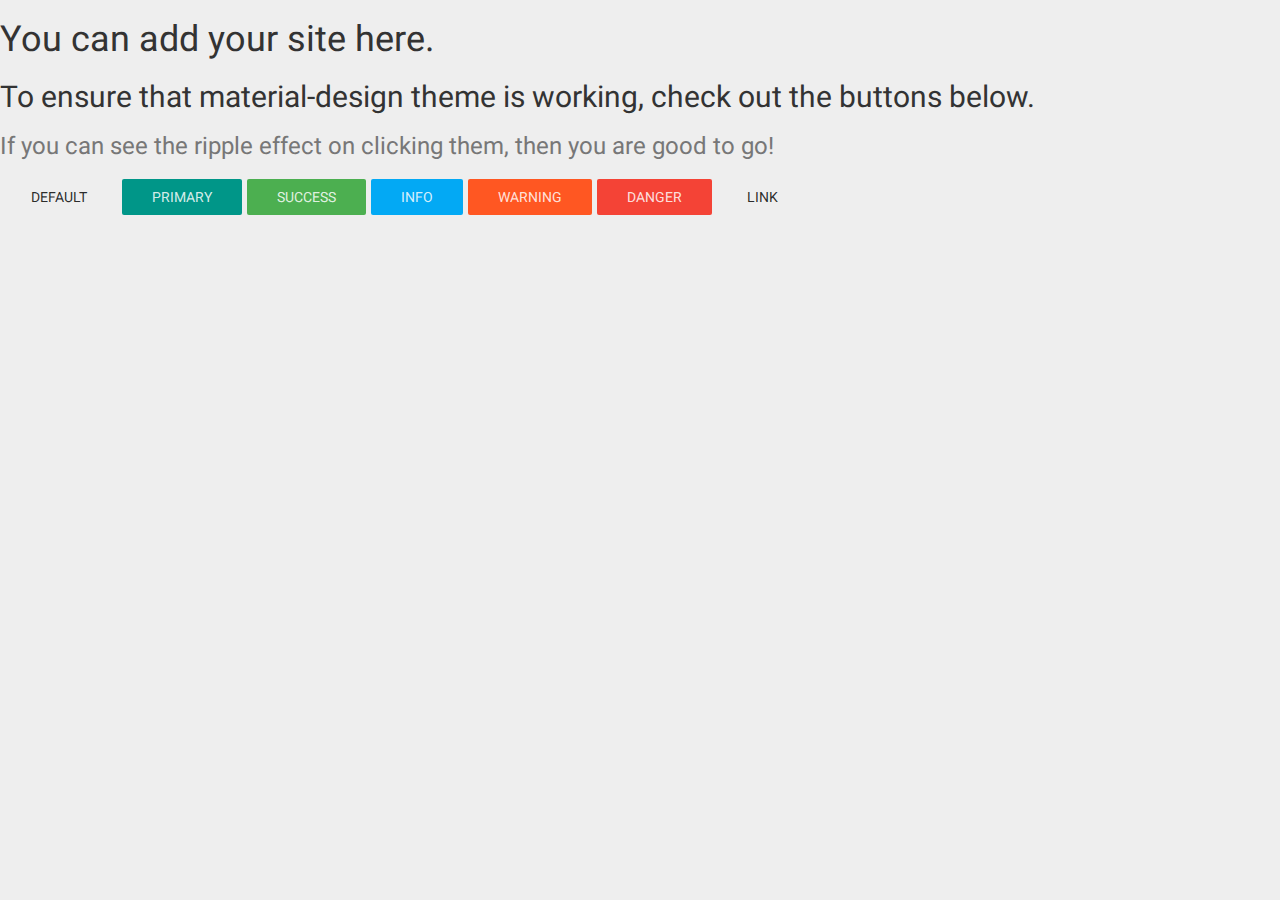
<file: estaticos/estaticos/dist/test.html>
<html>

    <head>

        <link href="//maxcdn.bootstrapcdn.com/bootstrap/3.3.2/css/bootstrap.min.css" rel="stylesheet">
        <!-- Include roboto.css to use the Roboto web font, material.css to include the theme and ripples.css to style the ripple effect -->
        <link href="css/roboto.min.css" rel="stylesheet">
        <link href="css/material.min.css" rel="stylesheet">
        <link href="css/ripples.min.css" rel="stylesheet">

    </head>

    <body>

        <!-- Your site -->

        <h1>You can add your site here.</h1>

        <h2>To ensure that material-design theme is working, check out the buttons below.</h2>

        <h3 class="text-muted">If you can see the ripple effect on clicking them, then you are good to go!</h3>


        <p class="bs-component">
            <a href="javascript:void(0)" class="btn btn-default">Default</a>
            <a href="javascript:void(0)" class="btn btn-primary">Primary</a>
            <a href="javascript:void(0)" class="btn btn-success">Success</a>
            <a href="javascript:void(0)" class="btn btn-info">Info</a>
            <a href="javascript:void(0)" class="btn btn-warning">Warning</a>
            <a href="javascript:void(0)" class="btn btn-danger">Danger</a>
            <a href="javascript:void(0)" class="btn btn-link">Link</a>
        </p>

        <!-- Your site ends -->

        <script src="//code.jquery.com/jquery-1.10.2.min.js"></script>
        <script src="//maxcdn.bootstrapcdn.com/bootstrap/3.3.2/js/bootstrap.min.js"></script>

        <script src="js/ripples.min.js"></script>
        <script src="js/material.min.js"></script>
        <script>
            $(document).ready(function() {
                // This command is used to initialize some elements and make them work properly
                $.material.init();
            });
        </script>

    </body>

</html>
</file>
<file: estaticos/estaticos/dist/css/roboto.min.css>
@font-face{font-family:RobotoDraft;src:local('RobotoDraft'),local('RobotoDraft-Regular'),local('Roboto-Regular'),url(../fonts/RobotoDraftRegular.woff2) format('woff2'),url(../fonts/RobotoDraftRegular.woff) format('woff')}@font-face{font-family:RobotoDraft;font-weight:500;src:local('RobotoDraft Medium'),local('RobotoDraft-Medium'),local('Roboto-Medium'),url(../fonts/RobotoDraftMedium.woff2) format('woff2'),url(../fonts/RobotoDraftMedium.woff) format('woff')}@font-face{font-family:RobotoDraft;font-weight:700;src:local('RobotoDraft Bold'),local('RobotoDraft-Bold'),local('Roboto-Bold'),url(../fonts/RobotoDraftBold.woff2) format('woff2'),url(../fonts/RobotoDraftBold.woff) format('woff')}@font-face{font-family:RobotoDraft;font-style:italic;src:local('RobotoDraft Italic'),local('RobotoDraft-Italic'),local('Roboto-Italic'),url(../fonts/RobotoDraftItalic.woff2) format('woff2'),url(../fonts/RobotoDraftItalic.woff) format('woff')}
/*# sourceMappingURL=roboto.min.css.map */
</file>
<file: estaticos/estaticos/dist/css/material.min.css>
@font-face{font-family:Material-Design-Icons;src:url(../fonts/Material-Design-Icons.eot?3ocs8m);src:url(../fonts/Material-Design-Icons.eot?#iefix3ocs8m) format('embedded-opentype'),url(../fonts/Material-Design-Icons.woff?3ocs8m) format('woff'),url(../fonts/Material-Design-Icons.ttf?3ocs8m) format('truetype'),url(../fonts/Material-Design-Icons.svg?3ocs8m#Material-Design-Icons) format('svg')}[class^=mdi-],[class*=mdi-]{speak:none;display:inline-block;font:normal normal normal 24px/1 'Material-Design-Icons';text-rendering:auto;-webkit-font-smoothing:antialiased;-moz-osx-font-smoothing:grayscale;-webkit-transform:translate(0,0);-ms-transform:translate(0,0);transform:translate(0,0)}[class^=mdi-]:before,[class*=mdi-]:before{display:inline-block;speak:none;text-decoration:inherit}[class^=mdi-].pull-left,[class*=mdi-].pull-left{margin-right:.3em}[class^=mdi-].pull-right,[class*=mdi-].pull-right{margin-left:.3em}[class^=mdi-].mdi-lg:before,[class*=mdi-].mdi-lg:before,[class^=mdi-].mdi-lg:after,[class*=mdi-].mdi-lg:after{font-size:1.33333333em;line-height:.75em;vertical-align:-15%}[class^=mdi-].mdi-2x:before,[class*=mdi-].mdi-2x:before,[class^=mdi-].mdi-2x:after,[class*=mdi-].mdi-2x:after{font-size:2em}[class^=mdi-].mdi-3x:before,[class*=mdi-].mdi-3x:before,[class^=mdi-].mdi-3x:after,[class*=mdi-].mdi-3x:after{font-size:3em}[class^=mdi-].mdi-4x:before,[class*=mdi-].mdi-4x:before,[class^=mdi-].mdi-4x:after,[class*=mdi-].mdi-4x:after{font-size:4em}[class^=mdi-].mdi-5x:before,[class*=mdi-].mdi-5x:before,[class^=mdi-].mdi-5x:after,[class*=mdi-].mdi-5x:after{font-size:5em}[class^=mdi-device-signal-cellular-]:after,[class^=mdi-device-battery-]:after,[class^=mdi-device-battery-charging-]:after,[class^=mdi-device-signal-cellular-connected-no-internet-]:after,[class^=mdi-device-signal-wifi-]:after,[class^=mdi-device-signal-wifi-statusbar-not-connected]:after,.mdi-device-network-wifi:after{opacity:.3;position:absolute;left:0;top:0;z-index:1;display:inline-block;speak:none;text-decoration:inherit}[class^=mdi-device-signal-cellular-]:after{content:"\e758"}[class^=mdi-device-battery-]:after{content:"\e735"}[class^=mdi-device-battery-charging-]:after{content:"\e733"}[class^=mdi-device-signal-cellular-connected-no-internet-]:after{content:"\e75d"}[class^=mdi-device-signal-wifi-]:after,.mdi-device-network-wifi:after{content:"\e765"}[class^=mdi-device-signal-wifi-statusbasr-not-connected]:after{content:"\e8f7"}.mdi-device-signal-cellular-off:after,.mdi-device-signal-cellular-null:after,.mdi-device-signal-cellular-no-sim:after,.mdi-device-signal-wifi-off:after,.mdi-device-signal-wifi-4-bar:after,.mdi-device-signal-cellular-4-bar:after,.mdi-device-battery-alert:after,.mdi-device-signal-cellular-connected-no-internet-4-bar:after,.mdi-device-battery-std:after,.mdi-device-battery-full .mdi-device-battery-unknown:after{content:""}.mdi-fw{width:1.28571429em;text-align:center}.mdi-ul{padding-left:0;margin-left:2.14285714em;list-style-type:none}.mdi-ul>li{position:relative}.mdi-li{position:absolute;left:-2.14285714em;width:2.14285714em;top:.14285714em;text-align:center}.mdi-li.mdi-lg{left:-1.85714286em}.mdi-border{padding:.2em .25em .15em;border:solid .08em #eee;border-radius:.1em}.mdi-spin{-webkit-animation:mdi-spin 2s infinite linear;animation:mdi-spin 2s infinite linear;-webkit-transform-origin:50% 50%;-ms-transform-origin:50% 50%;transform-origin:50% 50%}.mdi-pulse{-webkit-animation:mdi-spin 1s steps(8) infinite;animation:mdi-spin 1s steps(8) infinite;-webkit-transform-origin:50% 50%;-ms-transform-origin:50% 50%;transform-origin:50% 50%}@-webkit-keyframes mdi-spin{0%{-webkit-transform:rotate(0deg);transform:rotate(0deg)}100%{-webkit-transform:rotate(359deg);transform:rotate(359deg)}}@keyframes mdi-spin{0%{-webkit-transform:rotate(0deg);transform:rotate(0deg)}100%{-webkit-transform:rotate(359deg);transform:rotate(359deg)}}.mdi-rotate-90{filter:progid:DXImageTransform.Microsoft.BasicImage(rotation=1);-webkit-transform:rotate(90deg);-ms-transform:rotate(90deg);transform:rotate(90deg)}.mdi-rotate-180{filter:progid:DXImageTransform.Microsoft.BasicImage(rotation=2);-webkit-transform:rotate(180deg);-ms-transform:rotate(180deg);transform:rotate(180deg)}.mdi-rotate-270{filter:progid:DXImageTransform.Microsoft.BasicImage(rotation=3);-webkit-transform:rotate(270deg);-ms-transform:rotate(270deg);transform:rotate(270deg)}.mdi-flip-horizontal{filter:progid:DXImageTransform.Microsoft.BasicImage(rotation=0,mirror=1);-webkit-transform:scale(-1,1);-ms-transform:scale(-1,1);transform:scale(-1,1)}.mdi-flip-vertical{filter:progid:DXImageTransform.Microsoft.BasicImage(rotation=2,mirror=1);-webkit-transform:scale(1,-1);-ms-transform:scale(1,-1);transform:scale(1,-1)}:root .mdi-rotate-90,:root .mdi-rotate-180,:root .mdi-rotate-270,:root .mdi-flip-horizontal,:root .mdi-flip-vertical{-webkit-filter:none;filter:none}.mdi-stack{position:relative;display:inline-block;width:2em;height:2em;line-height:2em;vertical-align:middle}.mdi-stack-1x,.mdi-stack-2x{position:absolute;left:0;width:100%;text-align:center}.mdi-stack-1x{line-height:inherit}.mdi-stack-2x{font-size:2em}.mdi-inverse{color:#fff}.mdi-action-3d-rotation:before{content:"\e600"}.mdi-action-accessibility:before{content:"\e601"}.mdi-action-account-balance-wallet:before{content:"\e602"}.mdi-action-account-balance:before{content:"\e603"}.mdi-action-account-box:before{content:"\e604"}.mdi-action-account-child:before{content:"\e605"}.mdi-action-account-circle:before{content:"\e606"}.mdi-action-add-shopping-cart:before{content:"\e607"}.mdi-action-alarm-add:before{content:"\e608"}.mdi-action-alarm-off:before{content:"\e609"}.mdi-action-alarm-on:before{content:"\e60a"}.mdi-action-alarm:before{content:"\e60b"}.mdi-action-android:before{content:"\e60c"}.mdi-action-announcement:before{content:"\e60d"}.mdi-action-aspect-ratio:before{content:"\e60e"}.mdi-action-assessment:before{content:"\e60f"}.mdi-action-assignment-ind:before{content:"\e610"}.mdi-action-assignment-late:before{content:"\e611"}.mdi-action-assignment-return:before{content:"\e612"}.mdi-action-assignment-returned:before{content:"\e613"}.mdi-action-assignment-turned-in:before{content:"\e614"}.mdi-action-assignment:before{content:"\e615"}.mdi-action-autorenew:before{content:"\e616"}.mdi-action-backup:before{content:"\e617"}.mdi-action-book:before{content:"\e618"}.mdi-action-bookmark-outline:before{content:"\e619"}.mdi-action-bookmark:before{content:"\e61a"}.mdi-action-bug-report:before{content:"\e61b"}.mdi-action-cached:before{content:"\e61c"}.mdi-action-check-circle:before{content:"\e61d"}.mdi-action-class:before{content:"\e61e"}.mdi-action-credit-card:before{content:"\e61f"}.mdi-action-dashboard:before{content:"\e620"}.mdi-action-delete:before{content:"\e621"}.mdi-action-description:before{content:"\e622"}.mdi-action-dns:before{content:"\e623"}.mdi-action-done-all:before{content:"\e624"}.mdi-action-done:before{content:"\e625"}.mdi-action-event:before{content:"\e626"}.mdi-action-exit-to-app:before{content:"\e627"}.mdi-action-explore:before{content:"\e628"}.mdi-action-extension:before{content:"\e629"}.mdi-action-face-unlock:before{content:"\e62a"}.mdi-action-favorite-outline:before{content:"\e62b"}.mdi-action-favorite:before{content:"\e62c"}.mdi-action-find-in-page:before{content:"\e62d"}.mdi-action-find-replace:before{content:"\e62e"}.mdi-action-flip-to-back:before{content:"\e62f"}.mdi-action-flip-to-front:before{content:"\e630"}.mdi-action-get-app:before{content:"\e631"}.mdi-action-grade:before{content:"\e632"}.mdi-action-group-work:before{content:"\e633"}.mdi-action-help:before{content:"\e634"}.mdi-action-highlight-remove:before{content:"\e635"}.mdi-action-history:before{content:"\e636"}.mdi-action-home:before{content:"\e637"}.mdi-action-https:before{content:"\e638"}.mdi-action-info-outline:before{content:"\e639"}.mdi-action-info:before{content:"\e63a"}.mdi-action-input:before{content:"\e63b"}.mdi-action-invert-colors:before{content:"\e63c"}.mdi-action-label-outline:before{content:"\e63d"}.mdi-action-label:before{content:"\e63e"}.mdi-action-language:before{content:"\e63f"}.mdi-action-launch:before{content:"\e640"}.mdi-action-list:before{content:"\e641"}.mdi-action-lock-open:before{content:"\e642"}.mdi-action-lock-outline:before{content:"\e643"}.mdi-action-lock:before{content:"\e644"}.mdi-action-loyalty:before{content:"\e645"}.mdi-action-markunread-mailbox:before{content:"\e646"}.mdi-action-note-add:before{content:"\e647"}.mdi-action-open-in-browser:before{content:"\e648"}.mdi-action-open-in-new:before{content:"\e649"}.mdi-action-open-with:before{content:"\e64a"}.mdi-action-pageview:before{content:"\e64b"}.mdi-action-payment:before{content:"\e64c"}.mdi-action-perm-camera-mic:before{content:"\e64d"}.mdi-action-perm-contact-cal:before{content:"\e64e"}.mdi-action-perm-data-setting:before{content:"\e64f"}.mdi-action-perm-device-info:before{content:"\e650"}.mdi-action-perm-identity:before{content:"\e651"}.mdi-action-perm-media:before{content:"\e652"}.mdi-action-perm-phone-msg:before{content:"\e653"}.mdi-action-perm-scan-wifi:before{content:"\e654"}.mdi-action-picture-in-picture:before{content:"\e655"}.mdi-action-polymer:before{content:"\e656"}.mdi-action-print:before{content:"\e657"}.mdi-action-query-builder:before{content:"\e658"}.mdi-action-question-answer:before{content:"\e659"}.mdi-action-receipt:before{content:"\e65a"}.mdi-action-redeem:before{content:"\e65b"}.mdi-action-reorder:before{content:"\e65c"}.mdi-action-report-problem:before{content:"\e65d"}.mdi-action-restore:before{content:"\e65e"}.mdi-action-room:before{content:"\e65f"}.mdi-action-schedule:before{content:"\e660"}.mdi-action-search:before{content:"\e661"}.mdi-action-settings-applications:before{content:"\e662"}.mdi-action-settings-backup-restore:before{content:"\e663"}.mdi-action-settings-bluetooth:before{content:"\e664"}.mdi-action-settings-cell:before{content:"\e665"}.mdi-action-settings-display:before{content:"\e666"}.mdi-action-settings-ethernet:before{content:"\e667"}.mdi-action-settings-input-antenna:before{content:"\e668"}.mdi-action-settings-input-component:before{content:"\e669"}.mdi-action-settings-input-composite:before{content:"\e66a"}.mdi-action-settings-input-hdmi:before{content:"\e66b"}.mdi-action-settings-input-svideo:before{content:"\e66c"}.mdi-action-settings-overscan:before{content:"\e66d"}.mdi-action-settings-phone:before{content:"\e66e"}.mdi-action-settings-power:before{content:"\e66f"}.mdi-action-settings-remote:before{content:"\e670"}.mdi-action-settings-voice:before{content:"\e671"}.mdi-action-settings:before{content:"\e672"}.mdi-action-shop-two:before{content:"\e673"}.mdi-action-shop:before{content:"\e674"}.mdi-action-shopping-basket:before{content:"\e675"}.mdi-action-shopping-cart:before{content:"\e676"}.mdi-action-speaker-notes:before{content:"\e677"}.mdi-action-spellcheck:before{content:"\e678"}.mdi-action-star-rate:before{content:"\e679"}.mdi-action-stars:before{content:"\e67a"}.mdi-action-store:before{content:"\e67b"}.mdi-action-subject:before{content:"\e67c"}.mdi-action-supervisor-account:before{content:"\e67d"}.mdi-action-swap-horiz:before{content:"\e67e"}.mdi-action-swap-vert-circle:before{content:"\e67f"}.mdi-action-swap-vert:before{content:"\e680"}.mdi-action-system-update-tv:before{content:"\e681"}.mdi-action-tab-unselected:before{content:"\e682"}.mdi-action-tab:before{content:"\e683"}.mdi-action-theaters:before{content:"\e684"}.mdi-action-thumb-down:before{content:"\e685"}.mdi-action-thumb-up:before{content:"\e686"}.mdi-action-thumbs-up-down:before{content:"\e687"}.mdi-action-toc:before{content:"\e688"}.mdi-action-today:before{content:"\e689"}.mdi-action-track-changes:before{content:"\e68a"}.mdi-action-translate:before{content:"\e68b"}.mdi-action-trending-down:before{content:"\e68c"}.mdi-action-trending-neutral:before{content:"\e68d"}.mdi-action-trending-up:before{content:"\e68e"}.mdi-action-turned-in-not:before{content:"\e68f"}.mdi-action-turned-in:before{content:"\e690"}.mdi-action-verified-user:before{content:"\e691"}.mdi-action-view-agenda:before{content:"\e692"}.mdi-action-view-array:before{content:"\e693"}.mdi-action-view-carousel:before{content:"\e694"}.mdi-action-view-column:before{content:"\e695"}.mdi-action-view-day:before{content:"\e696"}.mdi-action-view-headline:before{content:"\e697"}.mdi-action-view-list:before{content:"\e698"}.mdi-action-view-module:before{content:"\e699"}.mdi-action-view-quilt:before{content:"\e69a"}.mdi-action-view-stream:before{content:"\e69b"}.mdi-action-view-week:before{content:"\e69c"}.mdi-action-visibility-off:before{content:"\e69d"}.mdi-action-visibility:before{content:"\e69e"}.mdi-action-wallet-giftcard:before{content:"\e69f"}.mdi-action-wallet-membership:before{content:"\e6a0"}.mdi-action-wallet-travel:before{content:"\e6a1"}.mdi-action-work:before{content:"\e6a2"}.mdi-alert-error:before{content:"\e6a3"}.mdi-alert-warning:before{content:"\e6a4"}.mdi-av-album:before{content:"\e6a5"}.mdi-av-closed-caption:before{content:"\e6a6"}.mdi-av-equalizer:before{content:"\e6a7"}.mdi-av-explicit:before{content:"\e6a8"}.mdi-av-fast-forward:before{content:"\e6a9"}.mdi-av-fast-rewind:before{content:"\e6aa"}.mdi-av-games:before{content:"\e6ab"}.mdi-av-hearing:before{content:"\e6ac"}.mdi-av-high-quality:before{content:"\e6ad"}.mdi-av-loop:before{content:"\e6ae"}.mdi-av-mic-none:before{content:"\e6af"}.mdi-av-mic-off:before{content:"\e6b0"}.mdi-av-mic:before{content:"\e6b1"}.mdi-av-movie:before{content:"\e6b2"}.mdi-av-my-library-add:before{content:"\e6b3"}.mdi-av-my-library-books:before{content:"\e6b4"}.mdi-av-my-library-music:before{content:"\e6b5"}.mdi-av-new-releases:before{content:"\e6b6"}.mdi-av-not-interested:before{content:"\e6b7"}.mdi-av-pause-circle-fill:before{content:"\e6b8"}.mdi-av-pause-circle-outline:before{content:"\e6b9"}.mdi-av-pause:before{content:"\e6ba"}.mdi-av-play-arrow:before{content:"\e6bb"}.mdi-av-play-circle-fill:before{content:"\e6bc"}.mdi-av-play-circle-outline:before{content:"\e6bd"}.mdi-av-play-shopping-bag:before{content:"\e6be"}.mdi-av-playlist-add:before{content:"\e6bf"}.mdi-av-queue-music:before{content:"\e6c0"}.mdi-av-queue:before{content:"\e6c1"}.mdi-av-radio:before{content:"\e6c2"}.mdi-av-recent-actors:before{content:"\e6c3"}.mdi-av-repeat-one:before{content:"\e6c4"}.mdi-av-repeat:before{content:"\e6c5"}.mdi-av-replay:before{content:"\e6c6"}.mdi-av-shuffle:before{content:"\e6c7"}.mdi-av-skip-next:before{content:"\e6c8"}.mdi-av-skip-previous:before{content:"\e6c9"}.mdi-av-snooze:before{content:"\e6ca"}.mdi-av-stop:before{content:"\e6cb"}.mdi-av-subtitles:before{content:"\e6cc"}.mdi-av-surround-sound:before{content:"\e6cd"}.mdi-av-timer:before{content:"\e6ce"}.mdi-av-video-collection:before{content:"\e6cf"}.mdi-av-videocam-off:before{content:"\e6d0"}.mdi-av-videocam:before{content:"\e6d1"}.mdi-av-volume-down:before{content:"\e6d2"}.mdi-av-volume-mute:before{content:"\e6d3"}.mdi-av-volume-off:before{content:"\e6d4"}.mdi-av-volume-up:before{content:"\e6d5"}.mdi-av-web:before{content:"\e6d6"}.mdi-communication-business:before{content:"\e6d7"}.mdi-communication-call-end:before{content:"\e6d8"}.mdi-communication-call-made:before{content:"\e6d9"}.mdi-communication-call-merge:before{content:"\e6da"}.mdi-communication-call-missed:before{content:"\e6db"}.mdi-communication-call-received:before{content:"\e6dc"}.mdi-communication-call-split:before{content:"\e6dd"}.mdi-communication-call:before{content:"\e6de"}.mdi-communication-chat:before{content:"\e6df"}.mdi-communication-clear-all:before{content:"\e6e0"}.mdi-communication-comment:before{content:"\e6e1"}.mdi-communication-contacts:before{content:"\e6e2"}.mdi-communication-dialer-sip:before{content:"\e6e3"}.mdi-communication-dialpad:before{content:"\e6e4"}.mdi-communication-dnd-on:before{content:"\e6e5"}.mdi-communication-email:before{content:"\e6e6"}.mdi-communication-forum:before{content:"\e6e7"}.mdi-communication-import-export:before{content:"\e6e8"}.mdi-communication-invert-colors-off:before{content:"\e6e9"}.mdi-communication-invert-colors-on:before{content:"\e6ea"}.mdi-communication-live-help:before{content:"\e6eb"}.mdi-communication-location-off:before{content:"\e6ec"}.mdi-communication-location-on:before{content:"\e6ed"}.mdi-communication-message:before{content:"\e6ee"}.mdi-communication-messenger:before{content:"\e6ef"}.mdi-communication-no-sim:before{content:"\e6f0"}.mdi-communication-phone:before{content:"\e6f1"}.mdi-communication-portable-wifi-off:before{content:"\e6f2"}.mdi-communication-quick-contacts-dialer:before{content:"\e6f3"}.mdi-communication-quick-contacts-mail:before{content:"\e6f4"}.mdi-communication-ring-volume:before{content:"\e6f5"}.mdi-communication-stay-current-landscape:before{content:"\e6f6"}.mdi-communication-stay-current-portrait:before{content:"\e6f7"}.mdi-communication-stay-primary-landscape:before{content:"\e6f8"}.mdi-communication-stay-primary-portrait:before{content:"\e6f9"}.mdi-communication-swap-calls:before{content:"\e6fa"}.mdi-communication-textsms:before{content:"\e6fb"}.mdi-communication-voicemail:before{content:"\e6fc"}.mdi-communication-vpn-key:before{content:"\e6fd"}.mdi-content-add-box:before{content:"\e6fe"}.mdi-content-add-circle-outline:before{content:"\e6ff"}.mdi-content-add-circle:before{content:"\e700"}.mdi-content-add:before{content:"\e701"}.mdi-content-archive:before{content:"\e702"}.mdi-content-backspace:before{content:"\e703"}.mdi-content-block:before{content:"\e704"}.mdi-content-clear:before{content:"\e705"}.mdi-content-content-copy:before{content:"\e706"}.mdi-content-content-cut:before{content:"\e707"}.mdi-content-content-paste:before{content:"\e708"}.mdi-content-create:before{content:"\e709"}.mdi-content-drafts:before{content:"\e70a"}.mdi-content-filter-list:before{content:"\e70b"}.mdi-content-flag:before{content:"\e70c"}.mdi-content-forward:before{content:"\e70d"}.mdi-content-gesture:before{content:"\e70e"}.mdi-content-inbox:before{content:"\e70f"}.mdi-content-link:before{content:"\e710"}.mdi-content-mail:before{content:"\e711"}.mdi-content-markunread:before{content:"\e712"}.mdi-content-redo:before{content:"\e713"}.mdi-content-remove-circle-outline:before{content:"\e714"}.mdi-content-remove-circle:before{content:"\e715"}.mdi-content-remove:before{content:"\e716"}.mdi-content-reply-all:before{content:"\e717"}.mdi-content-reply:before{content:"\e718"}.mdi-content-report:before{content:"\e719"}.mdi-content-save:before{content:"\e71a"}.mdi-content-select-all:before{content:"\e71b"}.mdi-content-send:before{content:"\e71c"}.mdi-content-sort:before{content:"\e71d"}.mdi-content-text-format:before{content:"\e71e"}.mdi-content-undo:before{content:"\e71f"}.mdi-editor-attach-file:before{content:"\e776"}.mdi-editor-attach-money:before{content:"\e777"}.mdi-editor-border-all:before{content:"\e778"}.mdi-editor-border-bottom:before{content:"\e779"}.mdi-editor-border-clear:before{content:"\e77a"}.mdi-editor-border-color:before{content:"\e77b"}.mdi-editor-border-horizontal:before{content:"\e77c"}.mdi-editor-border-inner:before{content:"\e77d"}.mdi-editor-border-left:before{content:"\e77e"}.mdi-editor-border-outer:before{content:"\e77f"}.mdi-editor-border-right:before{content:"\e780"}.mdi-editor-border-style:before{content:"\e781"}.mdi-editor-border-top:before{content:"\e782"}.mdi-editor-border-vertical:before{content:"\e783"}.mdi-editor-format-align-center:before{content:"\e784"}.mdi-editor-format-align-justify:before{content:"\e785"}.mdi-editor-format-align-left:before{content:"\e786"}.mdi-editor-format-align-right:before{content:"\e787"}.mdi-editor-format-bold:before{content:"\e788"}.mdi-editor-format-clear:before{content:"\e789"}.mdi-editor-format-color-fill:before{content:"\e78a"}.mdi-editor-format-color-reset:before{content:"\e78b"}.mdi-editor-format-color-text:before{content:"\e78c"}.mdi-editor-format-indent-decrease:before{content:"\e78d"}.mdi-editor-format-indent-increase:before{content:"\e78e"}.mdi-editor-format-italic:before{content:"\e78f"}.mdi-editor-format-line-spacing:before{content:"\e790"}.mdi-editor-format-list-bulleted:before{content:"\e791"}.mdi-editor-format-list-numbered:before{content:"\e792"}.mdi-editor-format-paint:before{content:"\e793"}.mdi-editor-format-quote:before{content:"\e794"}.mdi-editor-format-size:before{content:"\e795"}.mdi-editor-format-strikethrough:before{content:"\e796"}.mdi-editor-format-textdirection-l-to-r:before{content:"\e797"}.mdi-editor-format-textdirection-r-to-l:before{content:"\e798"}.mdi-editor-format-underline:before{content:"\e799"}.mdi-editor-functions:before{content:"\e79a"}.mdi-editor-insert-chart:before{content:"\e79b"}.mdi-editor-insert-comment:before{content:"\e79c"}.mdi-editor-insert-drive-file:before{content:"\e79d"}.mdi-editor-insert-emoticon:before{content:"\e79e"}.mdi-editor-insert-invitation:before{content:"\e79f"}.mdi-editor-insert-link:before{content:"\e7a0"}.mdi-editor-insert-photo:before{content:"\e7a1"}.mdi-editor-merge-type:before{content:"\e7a2"}.mdi-editor-mode-comment:before{content:"\e7a3"}.mdi-editor-mode-edit:before{content:"\e7a4"}.mdi-editor-publish:before{content:"\e7a5"}.mdi-editor-vertical-align-bottom:before{content:"\e7a6"}.mdi-editor-vertical-align-center:before{content:"\e7a7"}.mdi-editor-vertical-align-top:before{content:"\e7a8"}.mdi-editor-wrap-text:before{content:"\e7a9"}.mdi-file-attachment:before{content:"\e7aa"}.mdi-file-cloud-circle:before{content:"\e7ab"}.mdi-file-cloud-done:before{content:"\e7ac"}.mdi-file-cloud-download:before{content:"\e7ad"}.mdi-file-cloud-off:before{content:"\e7ae"}.mdi-file-cloud-queue:before{content:"\e7af"}.mdi-file-cloud-upload:before{content:"\e7b0"}.mdi-file-cloud:before{content:"\e7b1"}.mdi-file-file-download:before{content:"\e7b2"}.mdi-file-file-upload:before{content:"\e7b3"}.mdi-file-folder-open:before{content:"\e7b4"}.mdi-file-folder-shared:before{content:"\e7b5"}.mdi-file-folder:before{content:"\e7b6"}.mdi-device-access-alarm:before{content:"\e720"}.mdi-device-access-alarms:before{content:"\e721"}.mdi-device-access-time:before{content:"\e722"}.mdi-device-add-alarm:before{content:"\e723"}.mdi-device-airplanemode-off:before{content:"\e724"}.mdi-device-airplanemode-on:before{content:"\e725"}.mdi-device-battery-20:before{content:"\e726"}.mdi-device-battery-30:before{content:"\e727"}.mdi-device-battery-50:before{content:"\e728"}.mdi-device-battery-60:before{content:"\e729"}.mdi-device-battery-80:before{content:"\e72a"}.mdi-device-battery-90:before{content:"\e72b"}.mdi-device-battery-alert:before{content:"\e72c"}.mdi-device-battery-charging-20:before{content:"\e72d"}.mdi-device-battery-charging-30:before{content:"\e72e"}.mdi-device-battery-charging-50:before{content:"\e72f"}.mdi-device-battery-charging-60:before{content:"\e730"}.mdi-device-battery-charging-80:before{content:"\e731"}.mdi-device-battery-charging-90:before{content:"\e732"}.mdi-device-battery-charging-full:before{content:"\e733"}.mdi-device-battery-full:before{content:"\e734"}.mdi-device-battery-std:before{content:"\e735"}.mdi-device-battery-unknown:before{content:"\e736"}.mdi-device-bluetooth-connected:before{content:"\e737"}.mdi-device-bluetooth-disabled:before{content:"\e738"}.mdi-device-bluetooth-searching:before{content:"\e739"}.mdi-device-bluetooth:before{content:"\e73a"}.mdi-device-brightness-auto:before{content:"\e73b"}.mdi-device-brightness-high:before{content:"\e73c"}.mdi-device-brightness-low:before{content:"\e73d"}.mdi-device-brightness-medium:before{content:"\e73e"}.mdi-device-data-usage:before{content:"\e73f"}.mdi-device-developer-mode:before{content:"\e740"}.mdi-device-devices:before{content:"\e741"}.mdi-device-dvr:before{content:"\e742"}.mdi-device-gps-fixed:before{content:"\e743"}.mdi-device-gps-not-fixed:before{content:"\e744"}.mdi-device-gps-off:before{content:"\e745"}.mdi-device-location-disabled:before{content:"\e746"}.mdi-device-location-searching:before{content:"\e747"}.mdi-device-multitrack-audio:before{content:"\e748"}.mdi-device-network-cell:before{content:"\e749"}.mdi-device-network-wifi:before{content:"\e74a"}.mdi-device-nfc:before{content:"\e74b"}.mdi-device-now-wallpaper:before{content:"\e74c"}.mdi-device-now-widgets:before{content:"\e74d"}.mdi-device-screen-lock-landscape:before{content:"\e74e"}.mdi-device-screen-lock-portrait:before{content:"\e74f"}.mdi-device-screen-lock-rotation:before{content:"\e750"}.mdi-device-screen-rotation:before{content:"\e751"}.mdi-device-sd-storage:before{content:"\e752"}.mdi-device-settings-system-daydream:before{content:"\e753"}.mdi-device-signal-cellular-0-bar:before{content:"\e754"}.mdi-device-signal-cellular-1-bar:before{content:"\e755"}.mdi-device-signal-cellular-2-bar:before{content:"\e756"}.mdi-device-signal-cellular-3-bar:before{content:"\e757"}.mdi-device-signal-cellular-4-bar:before{content:"\e758"}.mdi-signal-wifi-statusbar-connected-no-internet-after:before{content:"\e8f6"}.mdi-device-signal-cellular-connected-no-internet-0-bar:before{content:"\e759"}.mdi-device-signal-cellular-connected-no-internet-1-bar:before{content:"\e75a"}.mdi-device-signal-cellular-connected-no-internet-2-bar:before{content:"\e75b"}.mdi-device-signal-cellular-connected-no-internet-3-bar:before{content:"\e75c"}.mdi-device-signal-cellular-connected-no-internet-4-bar:before{content:"\e75d"}.mdi-device-signal-cellular-no-sim:before{content:"\e75e"}.mdi-device-signal-cellular-null:before{content:"\e75f"}.mdi-device-signal-cellular-off:before{content:"\e760"}.mdi-device-signal-wifi-0-bar:before{content:"\e761"}.mdi-device-signal-wifi-1-bar:before{content:"\e762"}.mdi-device-signal-wifi-2-bar:before{content:"\e763"}.mdi-device-signal-wifi-3-bar:before{content:"\e764"}.mdi-device-signal-wifi-4-bar:before{content:"\e765"}.mdi-device-signal-wifi-off:before{content:"\e766"}.mdi-device-signal-wifi-statusbar-1-bar:before{content:"\e767"}.mdi-device-signal-wifi-statusbar-2-bar:before{content:"\e768"}.mdi-device-signal-wifi-statusbar-3-bar:before{content:"\e769"}.mdi-device-signal-wifi-statusbar-4-bar:before{content:"\e76a"}.mdi-device-signal-wifi-statusbar-connected-no-internet-:before{content:"\e76b"}.mdi-device-signal-wifi-statusbar-connected-no-internet:before{content:"\e76f"}.mdi-device-signal-wifi-statusbar-connected-no-internet-2:before{content:"\e76c"}.mdi-device-signal-wifi-statusbar-connected-no-internet-3:before{content:"\e76d"}.mdi-device-signal-wifi-statusbar-connected-no-internet-4:before{content:"\e76e"}.mdi-signal-wifi-statusbar-not-connected-after:before{content:"\e8f7"}.mdi-device-signal-wifi-statusbar-not-connected:before{content:"\e770"}.mdi-device-signal-wifi-statusbar-null:before{content:"\e771"}.mdi-device-storage:before{content:"\e772"}.mdi-device-usb:before{content:"\e773"}.mdi-device-wifi-lock:before{content:"\e774"}.mdi-device-wifi-tethering:before{content:"\e775"}.mdi-hardware-cast-connected:before{content:"\e7b7"}.mdi-hardware-cast:before{content:"\e7b8"}.mdi-hardware-computer:before{content:"\e7b9"}.mdi-hardware-desktop-mac:before{content:"\e7ba"}.mdi-hardware-desktop-windows:before{content:"\e7bb"}.mdi-hardware-dock:before{content:"\e7bc"}.mdi-hardware-gamepad:before{content:"\e7bd"}.mdi-hardware-headset-mic:before{content:"\e7be"}.mdi-hardware-headset:before{content:"\e7bf"}.mdi-hardware-keyboard-alt:before{content:"\e7c0"}.mdi-hardware-keyboard-arrow-down:before{content:"\e7c1"}.mdi-hardware-keyboard-arrow-left:before{content:"\e7c2"}.mdi-hardware-keyboard-arrow-right:before{content:"\e7c3"}.mdi-hardware-keyboard-arrow-up:before{content:"\e7c4"}.mdi-hardware-keyboard-backspace:before{content:"\e7c5"}.mdi-hardware-keyboard-capslock:before{content:"\e7c6"}.mdi-hardware-keyboard-control:before{content:"\e7c7"}.mdi-hardware-keyboard-hide:before{content:"\e7c8"}.mdi-hardware-keyboard-return:before{content:"\e7c9"}.mdi-hardware-keyboard-tab:before{content:"\e7ca"}.mdi-hardware-keyboard-voice:before{content:"\e7cb"}.mdi-hardware-keyboard:before{content:"\e7cc"}.mdi-hardware-laptop-chromebook:before{content:"\e7cd"}.mdi-hardware-laptop-mac:before{content:"\e7ce"}.mdi-hardware-laptop-windows:before{content:"\e7cf"}.mdi-hardware-laptop:before{content:"\e7d0"}.mdi-hardware-memory:before{content:"\e7d1"}.mdi-hardware-mouse:before{content:"\e7d2"}.mdi-hardware-phone-android:before{content:"\e7d3"}.mdi-hardware-phone-iphone:before{content:"\e7d4"}.mdi-hardware-phonelink-off:before{content:"\e7d5"}.mdi-hardware-phonelink:before{content:"\e7d6"}.mdi-hardware-security:before{content:"\e7d7"}.mdi-hardware-sim-card:before{content:"\e7d8"}.mdi-hardware-smartphone:before{content:"\e7d9"}.mdi-hardware-speaker:before{content:"\e7da"}.mdi-hardware-tablet-android:before{content:"\e7db"}.mdi-hardware-tablet-mac:before{content:"\e7dc"}.mdi-hardware-tablet:before{content:"\e7dd"}.mdi-hardware-tv:before{content:"\e7de"}.mdi-hardware-watch:before{content:"\e7df"}.mdi-image-add-to-photos:before{content:"\e7e0"}.mdi-image-adjust:before{content:"\e7e1"}.mdi-image-assistant-photo:before{content:"\e7e2"}.mdi-image-audiotrack:before{content:"\e7e3"}.mdi-image-blur-circular:before{content:"\e7e4"}.mdi-image-blur-linear:before{content:"\e7e5"}.mdi-image-blur-off:before{content:"\e7e6"}.mdi-image-blur-on:before{content:"\e7e7"}.mdi-image-brightness-1:before{content:"\e7e8"}.mdi-image-brightness-2:before{content:"\e7e9"}.mdi-image-brightness-3:before{content:"\e7ea"}.mdi-image-brightness-4:before{content:"\e7eb"}.mdi-image-brightness-5:before{content:"\e7ec"}.mdi-image-brightness-6:before{content:"\e7ed"}.mdi-image-brightness-7:before{content:"\e7ee"}.mdi-image-brush:before{content:"\e7ef"}.mdi-image-camera-alt:before{content:"\e7f0"}.mdi-image-camera-front:before{content:"\e7f1"}.mdi-image-camera-rear:before{content:"\e7f2"}.mdi-image-camera-roll:before{content:"\e7f3"}.mdi-image-camera:before{content:"\e7f4"}.mdi-image-center-focus-strong:before{content:"\e7f5"}.mdi-image-center-focus-weak:before{content:"\e7f6"}.mdi-image-collections:before{content:"\e7f7"}.mdi-image-color-lens:before{content:"\e7f8"}.mdi-image-colorize:before{content:"\e7f9"}.mdi-image-compare:before{content:"\e7fa"}.mdi-image-control-point-duplicate:before{content:"\e7fb"}.mdi-image-control-point:before{content:"\e7fc"}.mdi-image-crop-3-2:before{content:"\e7fd"}.mdi-image-crop-5-4:before{content:"\e7fe"}.mdi-image-crop-7-5:before{content:"\e7ff"}.mdi-image-crop-16-9:before{content:"\e800"}.mdi-image-crop-din:before{content:"\e801"}.mdi-image-crop-free:before{content:"\e802"}.mdi-image-crop-landscape:before{content:"\e803"}.mdi-image-crop-original:before{content:"\e804"}.mdi-image-crop-portrait:before{content:"\e805"}.mdi-image-crop-square:before{content:"\e806"}.mdi-image-crop:before{content:"\e807"}.mdi-image-dehaze:before{content:"\e808"}.mdi-image-details:before{content:"\e809"}.mdi-image-edit:before{content:"\e80a"}.mdi-image-exposure-minus-1:before{content:"\e80b"}.mdi-image-exposure-minus-2:before{content:"\e80c"}.mdi-image-exposure-plus-1:before{content:"\e80d"}.mdi-image-exposure-plus-2:before{content:"\e80e"}.mdi-image-exposure-zero:before{content:"\e80f"}.mdi-image-exposure:before{content:"\e810"}.mdi-image-filter-1:before{content:"\e811"}.mdi-image-filter-2:before{content:"\e812"}.mdi-image-filter-3:before{content:"\e813"}.mdi-image-filter-4:before{content:"\e814"}.mdi-image-filter-5:before{content:"\e815"}.mdi-image-filter-6:before{content:"\e816"}.mdi-image-filter-7:before{content:"\e817"}.mdi-image-filter-8:before{content:"\e818"}.mdi-image-filter-9-plus:before{content:"\e819"}.mdi-image-filter-9:before{content:"\e81a"}.mdi-image-filter-b-and-w:before{content:"\e81b"}.mdi-image-filter-center-focus:before{content:"\e81c"}.mdi-image-filter-drama:before{content:"\e81d"}.mdi-image-filter-frames:before{content:"\e81e"}.mdi-image-filter-hdr:before{content:"\e81f"}.mdi-image-filter-none:before{content:"\e820"}.mdi-image-filter-tilt-shift:before{content:"\e821"}.mdi-image-filter-vintage:before{content:"\e822"}.mdi-image-filter:before{content:"\e823"}.mdi-image-flare:before{content:"\e824"}.mdi-image-flash-auto:before{content:"\e825"}.mdi-image-flash-off:before{content:"\e826"}.mdi-image-flash-on:before{content:"\e827"}.mdi-image-flip:before{content:"\e828"}.mdi-image-gradient:before{content:"\e829"}.mdi-image-grain:before{content:"\e82a"}.mdi-image-grid-off:before{content:"\e82b"}.mdi-image-grid-on:before{content:"\e82c"}.mdi-image-hdr-off:before{content:"\e82d"}.mdi-image-hdr-on:before{content:"\e82e"}.mdi-image-hdr-strong:before{content:"\e82f"}.mdi-image-hdr-weak:before{content:"\e830"}.mdi-image-healing:before{content:"\e831"}.mdi-image-image-aspect-ratio:before{content:"\e832"}.mdi-image-image:before{content:"\e833"}.mdi-image-iso:before{content:"\e834"}.mdi-image-landscape:before{content:"\e835"}.mdi-image-leak-add:before{content:"\e836"}.mdi-image-leak-remove:before{content:"\e837"}.mdi-image-lens:before{content:"\e838"}.mdi-image-looks-3:before{content:"\e839"}.mdi-image-looks-4:before{content:"\e83a"}.mdi-image-looks-5:before{content:"\e83b"}.mdi-image-looks-6:before{content:"\e83c"}.mdi-image-looks-one:before{content:"\e83d"}.mdi-image-looks-two:before{content:"\e83e"}.mdi-image-looks:before{content:"\e83f"}.mdi-image-loupe:before{content:"\e840"}.mdi-image-movie-creation:before{content:"\e841"}.mdi-image-nature-people:before{content:"\e842"}.mdi-image-nature:before{content:"\e843"}.mdi-image-navigate-before:before{content:"\e844"}.mdi-image-navigate-next:before{content:"\e845"}.mdi-image-palette:before{content:"\e846"}.mdi-image-panorama-fisheye:before{content:"\e847"}.mdi-image-panorama-horizontal:before{content:"\e848"}.mdi-image-panorama-vertical:before{content:"\e849"}.mdi-image-panorama-wide-angle:before{content:"\e84a"}.mdi-image-panorama:before{content:"\e84b"}.mdi-image-photo-album:before{content:"\e84c"}.mdi-image-photo-camera:before{content:"\e84d"}.mdi-image-photo-library:before{content:"\e84e"}.mdi-image-photo:before{content:"\e84f"}.mdi-image-portrait:before{content:"\e850"}.mdi-image-remove-red-eye:before{content:"\e851"}.mdi-image-rotate-left:before{content:"\e852"}.mdi-image-rotate-right:before{content:"\e853"}.mdi-image-slideshow:before{content:"\e854"}.mdi-image-straighten:before{content:"\e855"}.mdi-image-style:before{content:"\e856"}.mdi-image-switch-camera:before{content:"\e857"}.mdi-image-switch-video:before{content:"\e858"}.mdi-image-tag-faces:before{content:"\e859"}.mdi-image-texture:before{content:"\e85a"}.mdi-image-timelapse:before{content:"\e85b"}.mdi-image-timer-3:before{content:"\e85c"}.mdi-image-timer-10:before{content:"\e85d"}.mdi-image-timer-auto:before{content:"\e85e"}.mdi-image-timer-off:before{content:"\e85f"}.mdi-image-timer:before{content:"\e860"}.mdi-image-tonality:before{content:"\e861"}.mdi-image-transform:before{content:"\e862"}.mdi-image-tune:before{content:"\e863"}.mdi-image-wb-auto:before{content:"\e864"}.mdi-image-wb-cloudy:before{content:"\e865"}.mdi-image-wb-incandescent:before{content:"\e866"}.mdi-image-wb-irradescent:before{content:"\e867"}.mdi-image-wb-sunny:before{content:"\e868"}.mdi-maps-beenhere:before{content:"\e869"}.mdi-maps-directions-bike:before{content:"\e86a"}.mdi-maps-directions-bus:before{content:"\e86b"}.mdi-maps-directions-car:before{content:"\e86c"}.mdi-maps-directions-ferry:before{content:"\e86d"}.mdi-maps-directions-subway:before{content:"\e86e"}.mdi-maps-directions-train:before{content:"\e86f"}.mdi-maps-directions-transit:before{content:"\e870"}.mdi-maps-directions-walk:before{content:"\e871"}.mdi-maps-directions:before{content:"\e872"}.mdi-maps-flight:before{content:"\e873"}.mdi-maps-hotel:before{content:"\e874"}.mdi-maps-layers-clear:before{content:"\e875"}.mdi-maps-layers:before{content:"\e876"}.mdi-maps-local-airport:before{content:"\e877"}.mdi-maps-local-atm:before{content:"\e878"}.mdi-maps-local-attraction:before{content:"\e879"}.mdi-maps-local-bar:before{content:"\e87a"}.mdi-maps-local-cafe:before{content:"\e87b"}.mdi-maps-local-car-wash:before{content:"\e87c"}.mdi-maps-local-convenience-store:before{content:"\e87d"}.mdi-maps-local-drink:before{content:"\e87e"}.mdi-maps-local-florist:before{content:"\e87f"}.mdi-maps-local-gas-station:before{content:"\e880"}.mdi-maps-local-grocery-store:before{content:"\e881"}.mdi-maps-local-hospital:before{content:"\e882"}.mdi-maps-local-hotel:before{content:"\e883"}.mdi-maps-local-laundry-service:before{content:"\e884"}.mdi-maps-local-library:before{content:"\e885"}.mdi-maps-local-mall:before{content:"\e886"}.mdi-maps-local-movies:before{content:"\e887"}.mdi-maps-local-offer:before{content:"\e888"}.mdi-maps-local-parking:before{content:"\e889"}.mdi-maps-local-pharmacy:before{content:"\e88a"}.mdi-maps-local-phone:before{content:"\e88b"}.mdi-maps-local-pizza:before{content:"\e88c"}.mdi-maps-local-play:before{content:"\e88d"}.mdi-maps-local-post-office:before{content:"\e88e"}.mdi-maps-local-print-shop:before{content:"\e88f"}.mdi-maps-local-restaurant:before{content:"\e890"}.mdi-maps-local-see:before{content:"\e891"}.mdi-maps-local-shipping:before{content:"\e892"}.mdi-maps-local-taxi:before{content:"\e893"}.mdi-maps-location-history:before{content:"\e894"}.mdi-maps-map:before{content:"\e895"}.mdi-maps-my-location:before{content:"\e896"}.mdi-maps-navigation:before{content:"\e897"}.mdi-maps-pin-drop:before{content:"\e898"}.mdi-maps-place:before{content:"\e899"}.mdi-maps-rate-review:before{content:"\e89a"}.mdi-maps-restaurant-menu:before{content:"\e89b"}.mdi-maps-satellite:before{content:"\e89c"}.mdi-maps-store-mall-directory:before{content:"\e89d"}.mdi-maps-terrain:before{content:"\e89e"}.mdi-maps-traffic:before{content:"\e89f"}.mdi-navigation-apps:before{content:"\e8a0"}.mdi-navigation-arrow-back:before{content:"\e8a1"}.mdi-navigation-arrow-drop-down-circle:before{content:"\e8a2"}.mdi-navigation-arrow-drop-down:before{content:"\e8a3"}.mdi-navigation-arrow-drop-up:before{content:"\e8a4"}.mdi-navigation-arrow-forward:before{content:"\e8a5"}.mdi-navigation-cancel:before{content:"\e8a6"}.mdi-navigation-check:before{content:"\e8a7"}.mdi-navigation-chevron-left:before{content:"\e8a8"}.mdi-navigation-chevron-right:before{content:"\e8a9"}.mdi-navigation-close:before{content:"\e8aa"}.mdi-navigation-expand-less:before{content:"\e8ab"}.mdi-navigation-expand-more:before{content:"\e8ac"}.mdi-navigation-fullscreen-exit:before{content:"\e8ad"}.mdi-navigation-fullscreen:before{content:"\e8ae"}.mdi-navigation-menu:before{content:"\e8af"}.mdi-navigation-more-horiz:before{content:"\e8b0"}.mdi-navigation-more-vert:before{content:"\e8b1"}.mdi-navigation-refresh:before{content:"\e8b2"}.mdi-navigation-unfold-less:before{content:"\e8b3"}.mdi-navigation-unfold-more:before{content:"\e8b4"}.mdi-notification-adb:before{content:"\e8b5"}.mdi-notification-bluetooth-audio:before{content:"\e8b6"}.mdi-notification-disc-full:before{content:"\e8b7"}.mdi-notification-dnd-forwardslash:before{content:"\e8b8"}.mdi-notification-do-not-disturb:before{content:"\e8b9"}.mdi-notification-drive-eta:before{content:"\e8ba"}.mdi-notification-event-available:before{content:"\e8bb"}.mdi-notification-event-busy:before{content:"\e8bc"}.mdi-notification-event-note:before{content:"\e8bd"}.mdi-notification-folder-special:before{content:"\e8be"}.mdi-notification-mms:before{content:"\e8bf"}.mdi-notification-more:before{content:"\e8c0"}.mdi-notification-network-locked:before{content:"\e8c1"}.mdi-notification-phone-bluetooth-speaker:before{content:"\e8c2"}.mdi-notification-phone-forwarded:before{content:"\e8c3"}.mdi-notification-phone-in-talk:before{content:"\e8c4"}.mdi-notification-phone-locked:before{content:"\e8c5"}.mdi-notification-phone-missed:before{content:"\e8c6"}.mdi-notification-phone-paused:before{content:"\e8c7"}.mdi-notification-play-download:before{content:"\e8c8"}.mdi-notification-play-install:before{content:"\e8c9"}.mdi-notification-sd-card:before{content:"\e8ca"}.mdi-notification-sim-card-alert:before{content:"\e8cb"}.mdi-notification-sms-failed:before{content:"\e8cc"}.mdi-notification-sms:before{content:"\e8cd"}.mdi-notification-sync-disabled:before{content:"\e8ce"}.mdi-notification-sync-problem:before{content:"\e8cf"}.mdi-notification-sync:before{content:"\e8d0"}.mdi-notification-system-update:before{content:"\e8d1"}.mdi-notification-tap-and-play:before{content:"\e8d2"}.mdi-notification-time-to-leave:before{content:"\e8d3"}.mdi-notification-vibration:before{content:"\e8d4"}.mdi-notification-voice-chat:before{content:"\e8d5"}.mdi-notification-vpn-lock:before{content:"\e8d6"}.mdi-social-cake:before{content:"\e8d7"}.mdi-social-domain:before{content:"\e8d8"}.mdi-social-group-add:before{content:"\e8d9"}.mdi-social-group:before{content:"\e8da"}.mdi-social-location-city:before{content:"\e8db"}.mdi-social-mood:before{content:"\e8dc"}.mdi-social-notifications-none:before{content:"\e8dd"}.mdi-social-notifications-off:before{content:"\e8de"}.mdi-social-notifications-on:before{content:"\e8df"}.mdi-social-notifications-paused:before{content:"\e8e0"}.mdi-social-notifications:before{content:"\e8e1"}.mdi-social-pages:before{content:"\e8e2"}.mdi-social-party-mode:before{content:"\e8e3"}.mdi-social-people-outline:before{content:"\e8e4"}.mdi-social-people:before{content:"\e8e5"}.mdi-social-person-add:before{content:"\e8e6"}.mdi-social-person-outline:before{content:"\e8e7"}.mdi-social-person:before{content:"\e8e8"}.mdi-social-plus-one:before{content:"\e8e9"}.mdi-social-poll:before{content:"\e8ea"}.mdi-social-public:before{content:"\e8eb"}.mdi-social-school:before{content:"\e8ec"}.mdi-social-share:before{content:"\e8ed"}.mdi-social-whatshot:before{content:"\e8ee"}.mdi-toggle-check-box-outline-blank:before{content:"\e8ef"}.mdi-toggle-check-box:before{content:"\e8f0"}.mdi-toggle-radio-button-off:before{content:"\e8f1"}.mdi-toggle-radio-button-on:before{content:"\e8f2"}.mdi-toggle-star-half:before{content:"\e8f3"}.mdi-toggle-star-outline:before{content:"\e8f4"}.mdi-toggle-star:before{content:"\e8f5"}body{background-color:#eee}body.inverse{background:#333}body.inverse,body.inverse .form-control{color:rgba(255,255,255,.84)}body.inverse .modal,body.inverse .panel-default,body.inverse .card,body.inverse .modal .form-control,body.inverse .panel-default .form-control,body.inverse .card .form-control{background-color:initial;color:initial}body,h1,h2,h3,h4,h5,h6,.h1,.h2,.h3,.h4{font-family:RobotoDraft,Roboto,Helvetica Neue,Helvetica,Arial,sans-serif;font-weight:300}h5,h6{font-weight:400}a,a:hover,a:focus{color:#009688}body .well.well-sm,.container .well.well-sm,.container-fluid .well.well-sm{padding:10px}body .well.well-lg,.container .well.well-lg,.container-fluid .well.well-lg{padding:26px}body .well,.container .well,.container-fluid .well,body .jumbotron,.container .jumbotron,.container-fluid .jumbotron{background-color:#fff;padding:19px;margin-bottom:20px;box-shadow:0 8px 17px 0 rgba(0,0,0,.2),0 6px 20px 0 rgba(0,0,0,.19);border-radius:2px;border:0}body .well p,.container .well p,.container-fluid .well p,body .jumbotron p,.container .jumbotron p,.container-fluid .jumbotron p{font-weight:300}body .well,.container .well,.container-fluid .well,body .jumbotron,.container .jumbotron,.container-fluid .jumbotron,body .well-default,.container .well-default,.container-fluid .well-default,body .jumbotron-default,.container .jumbotron-default,.container-fluid .jumbotron-default{background-color:#fff}body .well-black,.container .well-black,.container-fluid .well-black,body .jumbotron-black,.container .jumbotron-black,.container-fluid .jumbotron-black{background-color:#000}body .well-white,.container .well-white,.container-fluid .well-white,body .jumbotron-white,.container .jumbotron-white,.container-fluid .jumbotron-white{background-color:#fff}body .well-inverse,.container .well-inverse,.container-fluid .well-inverse,body .jumbotron-inverse,.container .jumbotron-inverse,.container-fluid .jumbotron-inverse{background-color:#3f51b5}body .well-primary,.container .well-primary,.container-fluid .well-primary,body .jumbotron-primary,.container .jumbotron-primary,.container-fluid .jumbotron-primary{background-color:#009688}body .well-success,.container .well-success,.container-fluid .well-success,body .jumbotron-success,.container .jumbotron-success,.container-fluid .jumbotron-success{background-color:#4caf50}body .well-info,.container .well-info,.container-fluid .well-info,body .jumbotron-info,.container .jumbotron-info,.container-fluid .jumbotron-info{background-color:#03a9f4}body .well-warning,.container .well-warning,.container-fluid .well-warning,body .jumbotron-warning,.container .jumbotron-warning,.container-fluid .jumbotron-warning{background-color:#ff5722}body .well-danger,.container .well-danger,.container-fluid .well-danger,body .jumbotron-danger,.container .jumbotron-danger,.container-fluid .jumbotron-danger{background-color:#f44336}body .well-material-red,.container .well-material-red,.container-fluid .well-material-red,body .jumbotron-material-red,.container .jumbotron-material-red,.container-fluid .jumbotron-material-red{background-color:#f44336}body .well-material-pink,.container .well-material-pink,.container-fluid .well-material-pink,body .jumbotron-material-pink,.container .jumbotron-material-pink,.container-fluid .jumbotron-material-pink{background-color:#e91e63}body .well-material-purple,.container .well-material-purple,.container-fluid .well-material-purple,body .jumbotron-material-purple,.container .jumbotron-material-purple,.container-fluid .jumbotron-material-purple{background-color:#9c27b0}body .well-material-deep-purple,.container .well-material-deep-purple,.container-fluid .well-material-deep-purple,body .jumbotron-material-deep-purple,.container .jumbotron-material-deep-purple,.container-fluid .jumbotron-material-deep-purple{background-color:#673ab7}body .well-material-indigo,.container .well-material-indigo,.container-fluid .well-material-indigo,body .jumbotron-material-indigo,.container .jumbotron-material-indigo,.container-fluid .jumbotron-material-indigo{background-color:#3f51b5}body .well-material-blue,.container .well-material-blue,.container-fluid .well-material-blue,body .jumbotron-material-blue,.container .jumbotron-material-blue,.container-fluid .jumbotron-material-blue{background-color:#2196f3}body .well-material-light-blue,.container .well-material-light-blue,.container-fluid .well-material-light-blue,body .jumbotron-material-light-blue,.container .jumbotron-material-light-blue,.container-fluid .jumbotron-material-light-blue{background-color:#03a9f4}body .well-material-cyan,.container .well-material-cyan,.container-fluid .well-material-cyan,body .jumbotron-material-cyan,.container .jumbotron-material-cyan,.container-fluid .jumbotron-material-cyan{background-color:#00bcd4}body .well-material-teal,.container .well-material-teal,.container-fluid .well-material-teal,body .jumbotron-material-teal,.container .jumbotron-material-teal,.container-fluid .jumbotron-material-teal{background-color:#009688}body .well-material-green,.container .well-material-green,.container-fluid .well-material-green,body .jumbotron-material-green,.container .jumbotron-material-green,.container-fluid .jumbotron-material-green{background-color:#4caf50}body .well-material-light-green,.container .well-material-light-green,.container-fluid .well-material-light-green,body .jumbotron-material-light-green,.container .jumbotron-material-light-green,.container-fluid .jumbotron-material-light-green{background-color:#8bc34a}body .well-material-lime,.container .well-material-lime,.container-fluid .well-material-lime,body .jumbotron-material-lime,.container .jumbotron-material-lime,.container-fluid .jumbotron-material-lime{background-color:#cddc39}body .well-material-yellow,.container .well-material-yellow,.container-fluid .well-material-yellow,body .jumbotron-material-yellow,.container .jumbotron-material-yellow,.container-fluid .jumbotron-material-yellow{background-color:#ffeb3b}body .well-material-amber,.container .well-material-amber,.container-fluid .well-material-amber,body .jumbotron-material-amber,.container .jumbotron-material-amber,.container-fluid .jumbotron-material-amber{background-color:#ffc107}body .well-material-orange,.container .well-material-orange,.container-fluid .well-material-orange,body .jumbotron-material-orange,.container .jumbotron-material-orange,.container-fluid .jumbotron-material-orange{background-color:#ff9800}body .well-material-deep-orange,.container .well-material-deep-orange,.container-fluid .well-material-deep-orange,body .jumbotron-material-deep-orange,.container .jumbotron-material-deep-orange,.container-fluid .jumbotron-material-deep-orange{background-color:#ff5722}body .well-material-brown,.container .well-material-brown,.container-fluid .well-material-brown,body .jumbotron-material-brown,.container .jumbotron-material-brown,.container-fluid .jumbotron-material-brown{background-color:#795548}body .well-material-grey,.container .well-material-grey,.container-fluid .well-material-grey,body .jumbotron-material-grey,.container .jumbotron-material-grey,.container-fluid .jumbotron-material-grey{background-color:#9e9e9e}body .well-material-blue-grey,.container .well-material-blue-grey,.container-fluid .well-material-blue-grey,body .jumbotron-material-blue-grey,.container .jumbotron-material-blue-grey,.container-fluid .jumbotron-material-blue-grey{background-color:#607d8b}.btn{position:relative;padding:8px 30px;border:0;margin:10px 1px;cursor:pointer;border-radius:2px;text-transform:uppercase;text-decoration:none;color:rgba(255,255,255,.84);transition:background-color .2s ease,box-shadow .28s cubic-bezier(.4,0,.2,1);outline:none!important}.btn:hover:not(.btn-link):not(.btn-flat):not(.btn-fab){box-shadow:0 1px 6px 0 rgba(0,0,0,.12),0 1px 6px 0 rgba(0,0,0,.12)}.btn:active:not(.btn-link):not(.btn-flat):not(.btn-fab){box-shadow:0 5px 11px 0 rgba(0,0,0,.18),0 4px 15px 0 rgba(0,0,0,.15)}.btn.btn-flat:not(.btn-link),.btn-default.btn-flat:not(.btn-link){color:rgba(0,0,0,.84)}.btn-black.btn-flat:not(.btn-link){color:#000}.btn-white.btn-flat:not(.btn-link){color:#fff}.btn-inverse.btn-flat:not(.btn-link){color:#3f51b5}.btn-primary.btn-flat:not(.btn-link){color:#009688}.btn-success.btn-flat:not(.btn-link){color:#4caf50}.btn-info.btn-flat:not(.btn-link){color:#03a9f4}.btn-warning.btn-flat:not(.btn-link){color:#ff5722}.btn-danger.btn-flat:not(.btn-link){color:#f44336}.btn-material-red.btn-flat:not(.btn-link){color:#f44336}.btn-material-pink.btn-flat:not(.btn-link){color:#e91e63}.btn-material-purple.btn-flat:not(.btn-link){color:#9c27b0}.btn-material-deep-purple.btn-flat:not(.btn-link){color:#673ab7}.btn-material-indigo.btn-flat:not(.btn-link){color:#3f51b5}.btn-material-blue.btn-flat:not(.btn-link){color:#2196f3}.btn-material-light-blue.btn-flat:not(.btn-link){color:#03a9f4}.btn-material-cyan.btn-flat:not(.btn-link){color:#00bcd4}.btn-material-teal.btn-flat:not(.btn-link){color:#009688}.btn-material-green.btn-flat:not(.btn-link){color:#4caf50}.btn-material-light-green.btn-flat:not(.btn-link){color:#8bc34a}.btn-material-lime.btn-flat:not(.btn-link){color:#cddc39}.btn-material-yellow.btn-flat:not(.btn-link){color:#ffeb3b}.btn-material-amber.btn-flat:not(.btn-link){color:#ffc107}.btn-material-orange.btn-flat:not(.btn-link){color:#ff9800}.btn-material-deep-orange.btn-flat:not(.btn-link){color:#ff5722}.btn-material-brown.btn-flat:not(.btn-link){color:#795548}.btn-material-grey.btn-flat:not(.btn-link){color:#9e9e9e}.btn-material-blue-grey.btn-flat:not(.btn-link){color:#607d8b}.btn:not(.btn-link):not(.btn-flat),.btn-default:not(.btn-link):not(.btn-flat){background-color:transparent;color:rgba(255,255,255,.84);color:rgba(0,0,0,.84)}.btn-black:not(.btn-link):not(.btn-flat){background-color:#000;color:rgba(255,255,255,.84)}.btn-white:not(.btn-link):not(.btn-flat){background-color:#fff;color:rgba(0,0,0,.84)}.btn-inverse:not(.btn-link):not(.btn-flat){background-color:#3f51b5;color:rgba(255,255,255,.84)}.btn-primary:not(.btn-link):not(.btn-flat){background-color:#009688;color:rgba(255,255,255,.84)}.btn-success:not(.btn-link):not(.btn-flat){background-color:#4caf50;color:rgba(255,255,255,.84)}.btn-info:not(.btn-link):not(.btn-flat){background-color:#03a9f4;color:rgba(255,255,255,.84)}.btn-warning:not(.btn-link):not(.btn-flat){background-color:#ff5722;color:rgba(255,255,255,.84)}.btn-danger:not(.btn-link):not(.btn-flat){background-color:#f44336;color:rgba(255,255,255,.84)}.btn-material-red:not(.btn-link):not(.btn-flat){background-color:#f44336;color:rgba(255,255,255,.84)}.btn-material-pink:not(.btn-link):not(.btn-flat){background-color:#e91e63;color:rgba(255,255,255,.84)}.btn-material-purple:not(.btn-link):not(.btn-flat){background-color:#9c27b0;color:rgba(255,255,255,.84)}.btn-material-deep-purple:not(.btn-link):not(.btn-flat){background-color:#673ab7;color:rgba(255,255,255,.84)}.btn-material-indigo:not(.btn-link):not(.btn-flat){background-color:#3f51b5;color:rgba(255,255,255,.84)}.btn-material-blue:not(.btn-link):not(.btn-flat){background-color:#2196f3;color:rgba(255,255,255,.84)}.btn-material-light-blue:not(.btn-link):not(.btn-flat){background-color:#03a9f4;color:rgba(255,255,255,.84)}.btn-material-cyan:not(.btn-link):not(.btn-flat){background-color:#00bcd4;color:rgba(0,0,0,.84)}.btn-material-teal:not(.btn-link):not(.btn-flat){background-color:#009688;color:rgba(255,255,255,.84)}.btn-material-green:not(.btn-link):not(.btn-flat){background-color:#4caf50;color:rgba(255,255,255,.84)}.btn-material-light-green:not(.btn-link):not(.btn-flat){background-color:#8bc34a;color:rgba(0,0,0,.84)}.btn-material-lime:not(.btn-link):not(.btn-flat){background-color:#cddc39;color:rgba(0,0,0,.84)}.btn-material-yellow:not(.btn-link):not(.btn-flat){background-color:#ffeb3b;color:rgba(0,0,0,.84)}.btn-material-amber:not(.btn-link):not(.btn-flat){background-color:#ffc107;color:rgba(0,0,0,.84)}.btn-material-orange:not(.btn-link):not(.btn-flat){background-color:#ff9800;color:rgba(0,0,0,.84)}.btn-material-deep-orange:not(.btn-link):not(.btn-flat){background-color:#ff5722;color:rgba(255,255,255,.84)}.btn-material-brown:not(.btn-link):not(.btn-flat){background-color:#795548;color:rgba(255,255,255,.84)}.btn-material-grey:not(.btn-link):not(.btn-flat){background-color:#9e9e9e;color:rgba(255,255,255,.84)}.btn-material-blue-grey:not(.btn-link):not(.btn-flat){background-color:#607d8b;color:rgba(255,255,255,.84)}.btn:hover:not(.btn-link):not(.btn-flat),.btn-default:hover:not(.btn-link):not(.btn-flat){background-color:rgba(10,10,10,0)}.btn-black:hover:not(.btn-link):not(.btn-flat){background-color:#0a0a0a}.btn-white:hover:not(.btn-link):not(.btn-flat){background-color:#f5f5f5}.btn-inverse:hover:not(.btn-link):not(.btn-flat){background-color:#495bc0}.btn-primary:hover:not(.btn-link):not(.btn-flat){background-color:#00aa9a}.btn-success:hover:not(.btn-link):not(.btn-flat){background-color:#59b75c}.btn-info:hover:not(.btn-link):not(.btn-flat){background-color:#0fb2fc}.btn-warning:hover:not(.btn-link):not(.btn-flat){background-color:#ff6736}.btn-danger:hover:not(.btn-link):not(.btn-flat){background-color:#f55549}.btn-material-red:hover:not(.btn-link):not(.btn-flat){background-color:#f55549}.btn-material-pink:hover:not(.btn-link):not(.btn-flat){background-color:#eb3170}.btn-material-purple:hover:not(.btn-link):not(.btn-flat){background-color:#ab2bc1}.btn-material-deep-purple:hover:not(.btn-link):not(.btn-flat){background-color:#7142c3}.btn-material-indigo:hover:not(.btn-link):not(.btn-flat){background-color:#495bc0}.btn-material-blue:hover:not(.btn-link):not(.btn-flat){background-color:#349ff4}.btn-material-light-blue:hover:not(.btn-link):not(.btn-flat){background-color:#0fb2fc}.btn-material-cyan:hover:not(.btn-link):not(.btn-flat){background-color:#00aac0}.btn-material-teal:hover:not(.btn-link):not(.btn-flat){background-color:#00aa9a}.btn-material-green:hover:not(.btn-link):not(.btn-flat){background-color:#59b75c}.btn-material-light-green:hover:not(.btn-link):not(.btn-flat){background-color:#81bb3e}.btn-material-lime:hover:not(.btn-link):not(.btn-flat){background-color:#c9d928}.btn-material-yellow:hover:not(.btn-link):not(.btn-flat){background-color:#ffe927}.btn-material-amber:hover:not(.btn-link):not(.btn-flat){background-color:#f2b500}.btn-material-orange:hover:not(.btn-link):not(.btn-flat){background-color:#eb8c00}.btn-material-deep-orange:hover:not(.btn-link):not(.btn-flat){background-color:#ff6736}.btn-material-brown:hover:not(.btn-link):not(.btn-flat){background-color:#865e50}.btn-material-grey:hover:not(.btn-link):not(.btn-flat){background-color:#a8a8a8}.btn-material-blue-grey:hover:not(.btn-link):not(.btn-flat){background-color:#688897}.btn:active:not(.btn-link):not(.btn-flat),.btn-default:active:not(.btn-link):not(.btn-flat){background-color:rgba(15,15,15,0)}.btn-black:active:not(.btn-link):not(.btn-flat){background-color:#0f0f0f}.btn-white:active:not(.btn-link):not(.btn-flat){background-color:#f0f0f0}.btn-inverse:active:not(.btn-link):not(.btn-flat){background-color:#5062c2}.btn-primary:active:not(.btn-link):not(.btn-flat){background-color:#00b5a4}.btn-success:active:not(.btn-link):not(.btn-flat){background-color:#60ba63}.btn-info:active:not(.btn-link):not(.btn-flat){background-color:#19b6fc}.btn-warning:active:not(.btn-link):not(.btn-flat){background-color:#ff6e41}.btn-danger:active:not(.btn-link):not(.btn-flat){background-color:#f65e53}.btn-material-red:active:not(.btn-link):not(.btn-flat){background-color:#f65e53}.btn-material-pink:active:not(.btn-link):not(.btn-flat){background-color:#ec3a76}.btn-material-purple:active:not(.btn-link):not(.btn-flat){background-color:#b22dc9}.btn-material-deep-purple:active:not(.btn-link):not(.btn-flat){background-color:#764ac6}.btn-material-indigo:active:not(.btn-link):not(.btn-flat){background-color:#5062c2}.btn-material-blue:active:not(.btn-link):not(.btn-flat){background-color:#3ea4f5}.btn-material-light-blue:active:not(.btn-link):not(.btn-flat){background-color:#19b6fc}.btn-material-cyan:active:not(.btn-link):not(.btn-flat){background-color:#00a1b5}.btn-material-teal:active:not(.btn-link):not(.btn-flat){background-color:#00b5a4}.btn-material-green:active:not(.btn-link):not(.btn-flat){background-color:#60ba63}.btn-material-light-green:active:not(.btn-link):not(.btn-flat){background-color:#7cb33b}.btn-material-lime:active:not(.btn-link):not(.btn-flat){background-color:#c2d125}.btn-material-yellow:active:not(.btn-link):not(.btn-flat){background-color:#ffe81c}.btn-material-amber:active:not(.btn-link):not(.btn-flat){background-color:#e7ae00}.btn-material-orange:active:not(.btn-link):not(.btn-flat){background-color:#e08600}.btn-material-deep-orange:active:not(.btn-link):not(.btn-flat){background-color:#ff6e41}.btn-material-brown:active:not(.btn-link):not(.btn-flat){background-color:#8c6253}.btn-material-grey:active:not(.btn-link):not(.btn-flat){background-color:#adadad}.btn-material-blue-grey:active:not(.btn-link):not(.btn-flat){background-color:#6e8d9b}.btn.active:not(.btn-link):not(.btn-flat),.btn-default.active:not(.btn-link):not(.btn-flat){background-color:rgba(15,15,15,0)}.btn-black.active:not(.btn-link):not(.btn-flat){background-color:#0f0f0f}.btn-white.active:not(.btn-link):not(.btn-flat){background-color:#f0f0f0}.btn-inverse.active:not(.btn-link):not(.btn-flat){background-color:#5062c2}.btn-primary.active:not(.btn-link):not(.btn-flat){background-color:#00b5a4}.btn-success.active:not(.btn-link):not(.btn-flat){background-color:#60ba63}.btn-info.active:not(.btn-link):not(.btn-flat){background-color:#19b6fc}.btn-warning.active:not(.btn-link):not(.btn-flat){background-color:#ff6e41}.btn-danger.active:not(.btn-link):not(.btn-flat){background-color:#f65e53}.btn-material-red.active:not(.btn-link):not(.btn-flat){background-color:#f65e53}.btn-material-pink.active:not(.btn-link):not(.btn-flat){background-color:#ec3a76}.btn-material-purple.active:not(.btn-link):not(.btn-flat){background-color:#b22dc9}.btn-material-deep-purple.active:not(.btn-link):not(.btn-flat){background-color:#764ac6}.btn-material-indigo.active:not(.btn-link):not(.btn-flat){background-color:#5062c2}.btn-material-blue.active:not(.btn-link):not(.btn-flat){background-color:#3ea4f5}.btn-material-light-blue.active:not(.btn-link):not(.btn-flat){background-color:#19b6fc}.btn-material-cyan.active:not(.btn-link):not(.btn-flat){background-color:#00a1b5}.btn-material-teal.active:not(.btn-link):not(.btn-flat){background-color:#00b5a4}.btn-material-green.active:not(.btn-link):not(.btn-flat){background-color:#60ba63}.btn-material-light-green.active:not(.btn-link):not(.btn-flat){background-color:#7cb33b}.btn-material-lime.active:not(.btn-link):not(.btn-flat){background-color:#c2d125}.btn-material-yellow.active:not(.btn-link):not(.btn-flat){background-color:#ffe81c}.btn-material-amber.active:not(.btn-link):not(.btn-flat){background-color:#e7ae00}.btn-material-orange.active:not(.btn-link):not(.btn-flat){background-color:#e08600}.btn-material-deep-orange.active:not(.btn-link):not(.btn-flat){background-color:#ff6e41}.btn-material-brown.active:not(.btn-link):not(.btn-flat){background-color:#8c6253}.btn-material-grey.active:not(.btn-link):not(.btn-flat){background-color:#adadad}.btn-material-blue-grey.active:not(.btn-link):not(.btn-flat){background-color:#6e8d9b}.btn.btn-flat:hover:not(.btn-ink),.btn-default.btn-flat:hover:not(.btn-ink){background-color:rgba(0,0,0,.2)}.btn-black.btn-flat:hover:not(.btn-ink){background-color:rgba(0,0,0,.2)}.btn-white.btn-flat:hover:not(.btn-ink){background-color:rgba(255,255,255,.2)}.btn-inverse.btn-flat:hover:not(.btn-ink){background-color:rgba(63,81,181,.2)}.btn-primary.btn-flat:hover:not(.btn-ink){background-color:rgba(0,150,136,.2)}.btn-success.btn-flat:hover:not(.btn-ink){background-color:rgba(76,175,80,.2)}.btn-info.btn-flat:hover:not(.btn-ink){background-color:rgba(3,169,244,.2)}.btn-warning.btn-flat:hover:not(.btn-ink){background-color:rgba(255,87,34,.2)}.btn-danger.btn-flat:hover:not(.btn-ink){background-color:rgba(244,67,54,.2)}.btn-material-red.btn-flat:hover:not(.btn-ink){background-color:rgba(244,67,54,.2)}.btn-material-pink.btn-flat:hover:not(.btn-ink){background-color:rgba(233,30,99,.2)}.btn-material-purple.btn-flat:hover:not(.btn-ink){background-color:rgba(156,39,176,.2)}.btn-material-deep-purple.btn-flat:hover:not(.btn-ink){background-color:rgba(103,58,183,.2)}.btn-material-indigo.btn-flat:hover:not(.btn-ink){background-color:rgba(63,81,181,.2)}.btn-material-blue.btn-flat:hover:not(.btn-ink){background-color:rgba(33,150,243,.2)}.btn-material-light-blue.btn-flat:hover:not(.btn-ink){background-color:rgba(3,169,244,.2)}.btn-material-cyan.btn-flat:hover:not(.btn-ink){background-color:rgba(0,188,212,.2)}.btn-material-teal.btn-flat:hover:not(.btn-ink){background-color:rgba(0,150,136,.2)}.btn-material-green.btn-flat:hover:not(.btn-ink){background-color:rgba(76,175,80,.2)}.btn-material-light-green.btn-flat:hover:not(.btn-ink){background-color:rgba(139,195,74,.2)}.btn-material-lime.btn-flat:hover:not(.btn-ink){background-color:rgba(205,220,57,.2)}.btn-material-yellow.btn-flat:hover:not(.btn-ink){background-color:rgba(255,235,59,.2)}.btn-material-amber.btn-flat:hover:not(.btn-ink){background-color:rgba(255,193,7,.2)}.btn-material-orange.btn-flat:hover:not(.btn-ink){background-color:rgba(255,152,0,.2)}.btn-material-deep-orange.btn-flat:hover:not(.btn-ink){background-color:rgba(255,87,34,.2)}.btn-material-brown.btn-flat:hover:not(.btn-ink){background-color:rgba(121,85,72,.2)}.btn-material-grey.btn-flat:hover:not(.btn-ink){background-color:rgba(158,158,158,.2)}.btn-material-blue-grey.btn-flat:hover:not(.btn-ink){background-color:rgba(96,125,139,.2)}.btn.btn-flat{background:none;box-shadow:none;font-weight:500}.btn.btn-flat:disabled{color:#a8a8a8!important}.btn.btn-sm{padding:5px 20px}.btn.btn-xs{padding:4px 15px;font-size:10px}.btn.btn-raised{box-shadow:0 1px 6px 0 rgba(0,0,0,.12),0 1px 6px 0 rgba(0,0,0,.12);transition:box-shadow .28s cubic-bezier(.4,0,.2,1)}.btn.btn-raised:active:not(.btn-link){box-shadow:0 5px 11px 0 rgba(0,0,0,.18),0 4px 15px 0 rgba(0,0,0,.15)}.btn.btn-fab{margin:0;padding:15px;font-size:26px;width:56px;height:56px}.btn.btn-fab,.btn.btn-fab:hover,.btn.btn-fab:active,.btn.btn-fab-default,.btn.btn-fab:hover-default,.btn.btn-fab:active-default{background-color:transparent}.btn.btn-fab-black,.btn.btn-fab:hover-black,.btn.btn-fab:active-black{background-color:#000}.btn.btn-fab-white,.btn.btn-fab:hover-white,.btn.btn-fab:active-white{background-color:#fff}.btn.btn-fab-inverse,.btn.btn-fab:hover-inverse,.btn.btn-fab:active-inverse{background-color:#3f51b5}.btn.btn-fab-primary,.btn.btn-fab:hover-primary,.btn.btn-fab:active-primary{background-color:#009688}.btn.btn-fab-success,.btn.btn-fab:hover-success,.btn.btn-fab:active-success{background-color:#4caf50}.btn.btn-fab-info,.btn.btn-fab:hover-info,.btn.btn-fab:active-info{background-color:#03a9f4}.btn.btn-fab-warning,.btn.btn-fab:hover-warning,.btn.btn-fab:active-warning{background-color:#ff5722}.btn.btn-fab-danger,.btn.btn-fab:hover-danger,.btn.btn-fab:active-danger{background-color:#f44336}.btn.btn-fab-material-red,.btn.btn-fab:hover-material-red,.btn.btn-fab:active-material-red{background-color:#f44336}.btn.btn-fab-material-pink,.btn.btn-fab:hover-material-pink,.btn.btn-fab:active-material-pink{background-color:#e91e63}.btn.btn-fab-material-purple,.btn.btn-fab:hover-material-purple,.btn.btn-fab:active-material-purple{background-color:#9c27b0}.btn.btn-fab-material-deep-purple,.btn.btn-fab:hover-material-deep-purple,.btn.btn-fab:active-material-deep-purple{background-color:#673ab7}.btn.btn-fab-material-indigo,.btn.btn-fab:hover-material-indigo,.btn.btn-fab:active-material-indigo{background-color:#3f51b5}.btn.btn-fab-material-blue,.btn.btn-fab:hover-material-blue,.btn.btn-fab:active-material-blue{background-color:#2196f3}.btn.btn-fab-material-light-blue,.btn.btn-fab:hover-material-light-blue,.btn.btn-fab:active-material-light-blue{background-color:#03a9f4}.btn.btn-fab-material-cyan,.btn.btn-fab:hover-material-cyan,.btn.btn-fab:active-material-cyan{background-color:#00bcd4}.btn.btn-fab-material-teal,.btn.btn-fab:hover-material-teal,.btn.btn-fab:active-material-teal{background-color:#009688}.btn.btn-fab-material-green,.btn.btn-fab:hover-material-green,.btn.btn-fab:active-material-green{background-color:#4caf50}.btn.btn-fab-material-light-green,.btn.btn-fab:hover-material-light-green,.btn.btn-fab:active-material-light-green{background-color:#8bc34a}.btn.btn-fab-material-lime,.btn.btn-fab:hover-material-lime,.btn.btn-fab:active-material-lime{background-color:#cddc39}.btn.btn-fab-material-yellow,.btn.btn-fab:hover-material-yellow,.btn.btn-fab:active-material-yellow{background-color:#ffeb3b}.btn.btn-fab-material-amber,.btn.btn-fab:hover-material-amber,.btn.btn-fab:active-material-amber{background-color:#ffc107}.btn.btn-fab-material-orange,.btn.btn-fab:hover-material-orange,.btn.btn-fab:active-material-orange{background-color:#ff9800}.btn.btn-fab-material-deep-orange,.btn.btn-fab:hover-material-deep-orange,.btn.btn-fab:active-material-deep-orange{background-color:#ff5722}.btn.btn-fab-material-brown,.btn.btn-fab:hover-material-brown,.btn.btn-fab:active-material-brown{background-color:#795548}.btn.btn-fab-material-grey,.btn.btn-fab:hover-material-grey,.btn.btn-fab:active-material-grey{background-color:#9e9e9e}.btn.btn-fab-material-blue-grey,.btn.btn-fab:hover-material-blue-grey,.btn.btn-fab:active-material-blue-grey{background-color:#607d8b}.btn.btn-fab,.btn.btn-fab:hover{box-shadow:0 1px 6px 0 rgba(0,0,0,.12),0 1px 6px 0 rgba(0,0,0,.12)}.btn.btn-fab:active{box-shadow:0 5px 11px 0 rgba(0,0,0,.18),0 4px 15px 0 rgba(0,0,0,.15)}.btn.btn-fab,.btn.btn-fab .ripple-wrapper{border-radius:100%}.btn.btn-fab.btn-fab-mini{width:40px;height:40px;padding:13px 0;font-size:15px}.btn.btn-fab i{position:absolute;top:50%;left:50%;transform:translate(-50%,-52%);margin:0 auto}.btn-link,.btn:not([class*=btn-]),.btn-default{color:rgba(0,0,0,.84)}.btn-link:hover,.btn:not([class*=btn-]):hover,.btn-default:hover{color:rgba(0,0,0,.84)}.btn:not([class*=btn-]):hover,.btn-default:hover,.btn-flat:not(.btn-link):hover,.btn:not([class*=btn-]).active,.btn-default.active,.btn-flat:not(.btn-link).active{background-color:rgba(255,255,255,.5)}.open>.dropdown-toggle.btn,.open>.dropdown-toggle.btn-default{background-color:transparent}.open>.dropdown-toggle.btn-black{background-color:#000}.open>.dropdown-toggle.btn-white{background-color:#fff}.open>.dropdown-toggle.btn-inverse{background-color:#3f51b5}.open>.dropdown-toggle.btn-primary{background-color:#009688}.open>.dropdown-toggle.btn-success{background-color:#4caf50}.open>.dropdown-toggle.btn-info{background-color:#03a9f4}.open>.dropdown-toggle.btn-warning{background-color:#ff5722}.open>.dropdown-toggle.btn-danger{background-color:#f44336}.open>.dropdown-toggle.btn-material-red{background-color:#f44336}.open>.dropdown-toggle.btn-material-pink{background-color:#e91e63}.open>.dropdown-toggle.btn-material-purple{background-color:#9c27b0}.open>.dropdown-toggle.btn-material-deep-purple{background-color:#673ab7}.open>.dropdown-toggle.btn-material-indigo{background-color:#3f51b5}.open>.dropdown-toggle.btn-material-blue{background-color:#2196f3}.open>.dropdown-toggle.btn-material-light-blue{background-color:#03a9f4}.open>.dropdown-toggle.btn-material-cyan{background-color:#00bcd4}.open>.dropdown-toggle.btn-material-teal{background-color:#009688}.open>.dropdown-toggle.btn-material-green{background-color:#4caf50}.open>.dropdown-toggle.btn-material-light-green{background-color:#8bc34a}.open>.dropdown-toggle.btn-material-lime{background-color:#cddc39}.open>.dropdown-toggle.btn-material-yellow{background-color:#ffeb3b}.open>.dropdown-toggle.btn-material-amber{background-color:#ffc107}.open>.dropdown-toggle.btn-material-orange{background-color:#ff9800}.open>.dropdown-toggle.btn-material-deep-orange{background-color:#ff5722}.open>.dropdown-toggle.btn-material-brown{background-color:#795548}.open>.dropdown-toggle.btn-material-grey{background-color:#9e9e9e}.open>.dropdown-toggle.btn-material-blue-grey{background-color:#607d8b}.btn-group .btn+.btn,.btn-group .btn+.btn-group,.btn-group .btn-group+.btn,.btn-group .btn-group+.btn-group{margin-left:0}.btn-group,.btn-group-vertical{position:relative;border-radius:2px;margin:10px 1px;box-shadow:0 1px 6px 0 rgba(0,0,0,.12),0 1px 6px 0 rgba(0,0,0,.12);transition:box-shadow .28s cubic-bezier(.4,0,.2,1)}.btn-group:active:not(.btn-link),.btn-group-vertical:active:not(.btn-link){box-shadow:0 5px 11px 0 rgba(0,0,0,.18),0 4px 15px 0 rgba(0,0,0,.15)}.btn-group.open .dropdown-toggle,.btn-group-vertical.open .dropdown-toggle{box-shadow:none}.btn-group.btn-group-raised,.btn-group-vertical.btn-group-raised{box-shadow:0 1px 6px 0 rgba(0,0,0,.12),0 1px 6px 0 rgba(0,0,0,.12);transition:box-shadow .28s cubic-bezier(.4,0,.2,1)}.btn-group.btn-group-raised:active:not(.btn-link),.btn-group-vertical.btn-group-raised:active:not(.btn-link){box-shadow:0 5px 11px 0 rgba(0,0,0,.18),0 4px 15px 0 rgba(0,0,0,.15)}.btn-group .btn,.btn-group-vertical .btn,.btn-group .btn:active,.btn-group-vertical .btn:active,.btn-group .btn-group,.btn-group-vertical .btn-group{box-shadow:none!important;margin:0}.btn-group-flat{box-shadow:none!important}.form-horizontal .checkbox{padding-top:20px}.checkbox{-webkit-transform:translateZ(0);transform:translateZ(0)}.checkbox label{cursor:pointer;padding-left:0}.checkbox input[type=checkbox]{opacity:0;position:absolute;margin:0;z-index:-1;width:0;height:0;overflow:hidden;left:0;pointer-events:none}.checkbox .checkbox-material{vertical-align:middle;position:relative;top:3px}.checkbox .checkbox-material:before{display:block;position:absolute;left:0;content:"";background-color:rgba(0,0,0,.84);height:20px;width:20px;border-radius:100%;z-index:1;opacity:0;margin:0;-webkit-transform:scale3d(2.3,2.3,1);transform:scale3d(2.3,2.3,1)}.checkbox .checkbox-material .check{position:relative;display:inline-block;width:20px;height:20px;border:2px solid;border-radius:2px;overflow:hidden;z-index:1}.checkbox .checkbox-material .check:before{position:absolute;content:"";-webkit-transform:rotate(45deg);-ms-transform:rotate(45deg);transform:rotate(45deg);display:block;margin-top:-4px;margin-left:6px;width:0;height:0;box-shadow:0 0 0 0,0 0 0 0,0 0 0 0,0 0 0 0,0 0 0 0,0 0 0 0,0 0 0 0 inset;-webkit-animation:checkbox-off .3s forwards;animation:checkbox-off .3s forwards}.checkbox input[type=checkbox]:focus+.checkbox-material .check:after{opacity:.2}.checkbox input[type=checkbox]:checked+.checkbox-material .check:before{box-shadow:0 0 0 10px,10px -10px 0 10px,32px 0 0 20px,0 32px 0 20px,-5px 5px 0 10px,20px -12px 0 11px;-webkit-animation:checkbox-on .3s forwards;animation:checkbox-on .3s forwards}.checkbox input[type=checkbox]:not(:checked)+.checkbox-material:before{-webkit-animation:rippleOff 500ms;animation:rippleOff 500ms}.checkbox input[type=checkbox]:checked+.checkbox-material:before{-webkit-animation:rippleOn 500ms;animation:rippleOn 500ms}.checkbox input[type=checkbox]:not(:checked)+.checkbox-material .check:after{-webkit-animation:rippleOff 500ms forwards;animation:rippleOff 500ms forwards}.checkbox input[type=checkbox]:checked+.checkbox-material .check:after{-webkit-animation:rippleOn 500ms forwards;animation:rippleOn 500ms forwards}.checkbox input[type="checkbox][disabled"]:not(:checked)~.checkbox-material .check:before,.checkbox input[type="checkbox][disabled"]+.circle{opacity:.5}.checkbox input[type="checkbox][disabled"]+.checkbox-material .check:after{background-color:rgba(0,0,0,.84);-webkit-transform:rotate(-45deg);-ms-transform:rotate(-45deg);transform:rotate(-45deg)}.checkbox input[type=checkbox]:checked+.checkbox-material .check:after,.checkbox-default input[type=checkbox]:checked+.checkbox-material .check:after{background-color:#4caf50}.checkbox-black input[type=checkbox]:checked+.checkbox-material .check:after{background-color:#000}.checkbox-white input[type=checkbox]:checked+.checkbox-material .check:after{background-color:#fff}.checkbox-inverse input[type=checkbox]:checked+.checkbox-material .check:after{background-color:#3f51b5}.checkbox-primary input[type=checkbox]:checked+.checkbox-material .check:after{background-color:#009688}.checkbox-success input[type=checkbox]:checked+.checkbox-material .check:after{background-color:#4caf50}.checkbox-info input[type=checkbox]:checked+.checkbox-material .check:after{background-color:#03a9f4}.checkbox-warning input[type=checkbox]:checked+.checkbox-material .check:after{background-color:#ff5722}.checkbox-danger input[type=checkbox]:checked+.checkbox-material .check:after{background-color:#f44336}.checkbox-material-red input[type=checkbox]:checked+.checkbox-material .check:after{background-color:#f44336}.checkbox-material-pink input[type=checkbox]:checked+.checkbox-material .check:after{background-color:#e91e63}.checkbox-material-purple input[type=checkbox]:checked+.checkbox-material .check:after{background-color:#9c27b0}.checkbox-material-deep-purple input[type=checkbox]:checked+.checkbox-material .check:after{background-color:#673ab7}.checkbox-material-indigo input[type=checkbox]:checked+.checkbox-material .check:after{background-color:#3f51b5}.checkbox-material-blue input[type=checkbox]:checked+.checkbox-material .check:after{background-color:#2196f3}.checkbox-material-light-blue input[type=checkbox]:checked+.checkbox-material .check:after{background-color:#03a9f4}.checkbox-material-cyan input[type=checkbox]:checked+.checkbox-material .check:after{background-color:#00bcd4}.checkbox-material-teal input[type=checkbox]:checked+.checkbox-material .check:after{background-color:#009688}.checkbox-material-green input[type=checkbox]:checked+.checkbox-material .check:after{background-color:#4caf50}.checkbox-material-light-green input[type=checkbox]:checked+.checkbox-material .check:after{background-color:#8bc34a}.checkbox-material-lime input[type=checkbox]:checked+.checkbox-material .check:after{background-color:#cddc39}.checkbox-material-yellow input[type=checkbox]:checked+.checkbox-material .check:after{background-color:#ffeb3b}.checkbox-material-amber input[type=checkbox]:checked+.checkbox-material .check:after{background-color:#ffc107}.checkbox-material-orange input[type=checkbox]:checked+.checkbox-material .check:after{background-color:#ff9800}.checkbox-material-deep-orange input[type=checkbox]:checked+.checkbox-material .check:after{background-color:#ff5722}.checkbox-material-brown input[type=checkbox]:checked+.checkbox-material .check:after{background-color:#795548}.checkbox-material-grey input[type=checkbox]:checked+.checkbox-material .check:after{background-color:#9e9e9e}.checkbox-material-blue-grey input[type=checkbox]:checked+.checkbox-material .check:after{background-color:#607d8b}.checkbox input[type=checkbox]:checked+.checkbox-material .check:before,.checkbox-default input[type=checkbox]:checked+.checkbox-material .check:before{color:#4caf50}.checkbox-black input[type=checkbox]:checked+.checkbox-material .check:before{color:#000}.checkbox-white input[type=checkbox]:checked+.checkbox-material .check:before{color:#fff}.checkbox-inverse input[type=checkbox]:checked+.checkbox-material .check:before{color:#3f51b5}.checkbox-primary input[type=checkbox]:checked+.checkbox-material .check:before{color:#009688}.checkbox-success input[type=checkbox]:checked+.checkbox-material .check:before{color:#4caf50}.checkbox-info input[type=checkbox]:checked+.checkbox-material .check:before{color:#03a9f4}.checkbox-warning input[type=checkbox]:checked+.checkbox-material .check:before{color:#ff5722}.checkbox-danger input[type=checkbox]:checked+.checkbox-material .check:before{color:#f44336}.checkbox-material-red input[type=checkbox]:checked+.checkbox-material .check:before{color:#f44336}.checkbox-material-pink input[type=checkbox]:checked+.checkbox-material .check:before{color:#e91e63}.checkbox-material-purple input[type=checkbox]:checked+.checkbox-material .check:before{color:#9c27b0}.checkbox-material-deep-purple input[type=checkbox]:checked+.checkbox-material .check:before{color:#673ab7}.checkbox-material-indigo input[type=checkbox]:checked+.checkbox-material .check:before{color:#3f51b5}.checkbox-material-blue input[type=checkbox]:checked+.checkbox-material .check:before{color:#2196f3}.checkbox-material-light-blue input[type=checkbox]:checked+.checkbox-material .check:before{color:#03a9f4}.checkbox-material-cyan input[type=checkbox]:checked+.checkbox-material .check:before{color:#00bcd4}.checkbox-material-teal input[type=checkbox]:checked+.checkbox-material .check:before{color:#009688}.checkbox-material-green input[type=checkbox]:checked+.checkbox-material .check:before{color:#4caf50}.checkbox-material-light-green input[type=checkbox]:checked+.checkbox-material .check:before{color:#8bc34a}.checkbox-material-lime input[type=checkbox]:checked+.checkbox-material .check:before{color:#cddc39}.checkbox-material-yellow input[type=checkbox]:checked+.checkbox-material .check:before{color:#ffeb3b}.checkbox-material-amber input[type=checkbox]:checked+.checkbox-material .check:before{color:#ffc107}.checkbox-material-orange input[type=checkbox]:checked+.checkbox-material .check:before{color:#ff9800}.checkbox-material-deep-orange input[type=checkbox]:checked+.checkbox-material .check:before{color:#ff5722}.checkbox-material-brown input[type=checkbox]:checked+.checkbox-material .check:before{color:#795548}.checkbox-material-grey input[type=checkbox]:checked+.checkbox-material .check:before{color:#9e9e9e}.checkbox-material-blue-grey input[type=checkbox]:checked+.checkbox-material .check:before{color:#607d8b}.checkbox input[type=checkbox]:checked+.checkbox-material .check,.checkbox-default input[type=checkbox]:checked+.checkbox-material .check{color:#4caf50}.checkbox-black input[type=checkbox]:checked+.checkbox-material .check{color:#000}.checkbox-white input[type=checkbox]:checked+.checkbox-material .check{color:#fff}.checkbox-inverse input[type=checkbox]:checked+.checkbox-material .check{color:#3f51b5}.checkbox-primary input[type=checkbox]:checked+.checkbox-material .check{color:#009688}.checkbox-success input[type=checkbox]:checked+.checkbox-material .check{color:#4caf50}.checkbox-info input[type=checkbox]:checked+.checkbox-material .check{color:#03a9f4}.checkbox-warning input[type=checkbox]:checked+.checkbox-material .check{color:#ff5722}.checkbox-danger input[type=checkbox]:checked+.checkbox-material .check{color:#f44336}.checkbox-material-red input[type=checkbox]:checked+.checkbox-material .check{color:#f44336}.checkbox-material-pink input[type=checkbox]:checked+.checkbox-material .check{color:#e91e63}.checkbox-material-purple input[type=checkbox]:checked+.checkbox-material .check{color:#9c27b0}.checkbox-material-deep-purple input[type=checkbox]:checked+.checkbox-material .check{color:#673ab7}.checkbox-material-indigo input[type=checkbox]:checked+.checkbox-material .check{color:#3f51b5}.checkbox-material-blue input[type=checkbox]:checked+.checkbox-material .check{color:#2196f3}.checkbox-material-light-blue input[type=checkbox]:checked+.checkbox-material .check{color:#03a9f4}.checkbox-material-cyan input[type=checkbox]:checked+.checkbox-material .check{color:#00bcd4}.checkbox-material-teal input[type=checkbox]:checked+.checkbox-material .check{color:#009688}.checkbox-material-green input[type=checkbox]:checked+.checkbox-material .check{color:#4caf50}.checkbox-material-light-green input[type=checkbox]:checked+.checkbox-material .check{color:#8bc34a}.checkbox-material-lime input[type=checkbox]:checked+.checkbox-material .check{color:#cddc39}.checkbox-material-yellow input[type=checkbox]:checked+.checkbox-material .check{color:#ffeb3b}.checkbox-material-amber input[type=checkbox]:checked+.checkbox-material .check{color:#ffc107}.checkbox-material-orange input[type=checkbox]:checked+.checkbox-material .check{color:#ff9800}.checkbox-material-deep-orange input[type=checkbox]:checked+.checkbox-material .check{color:#ff5722}.checkbox-material-brown input[type=checkbox]:checked+.checkbox-material .check{color:#795548}.checkbox-material-grey input[type=checkbox]:checked+.checkbox-material .check{color:#9e9e9e}.checkbox-material-blue-grey input[type=checkbox]:checked+.checkbox-material .check{color:#607d8b}@-webkit-keyframes checkbox-on{0%{box-shadow:0 0 0 10px,10px -10px 0 10px,32px 0 0 20px,0 32px 0 20px,-5px 5px 0 10px,15px 2px 0 11px}50%{box-shadow:0 0 0 10px,10px -10px 0 10px,32px 0 0 20px,0 32px 0 20px,-5px 5px 0 10px,20px 2px 0 11px}100%{box-shadow:0 0 0 10px,10px -10px 0 10px,32px 0 0 20px,0 32px 0 20px,-5px 5px 0 10px,20px -12px 0 11px}}@keyframes checkbox-on{0%{box-shadow:0 0 0 10px,10px -10px 0 10px,32px 0 0 20px,0 32px 0 20px,-5px 5px 0 10px,15px 2px 0 11px}50%{box-shadow:0 0 0 10px,10px -10px 0 10px,32px 0 0 20px,0 32px 0 20px,-5px 5px 0 10px,20px 2px 0 11px}100%{box-shadow:0 0 0 10px,10px -10px 0 10px,32px 0 0 20px,0 32px 0 20px,-5px 5px 0 10px,20px -12px 0 11px}}@-webkit-keyframes checkbox-off{0%{box-shadow:0 0 0 10px,10px -10px 0 10px,32px 0 0 20px,0 32px 0 20px,-5px 5px 0 10px,20px -12px 0 11px,0 0 0 0 inset}25%{box-shadow:0 0 0 10px,10px -10px 0 10px,32px 0 0 20px,0 32px 0 20px,-5px 5px 0 10px,20px -12px 0 11px,0 0 0 0 inset}50%{-webkit-transform:rotate(45deg);transform:rotate(45deg);margin-top:-4px;margin-left:6px;width:0;height:0;box-shadow:0 0 0 10px,10px -10px 0 10px,32px 0 0 20px,0 32px 0 20px,-5px 5px 0 10px,15px 2px 0 11px,0 0 0 0 inset}51%{-webkit-transform:rotate(0deg);transform:rotate(0deg);margin-top:-2px;margin-left:-2px;width:20px;height:20px;box-shadow:0 0 0 0,0 0 0 0,0 0 0 0,0 0 0 0,0 0 0 0,0 0 0 0,0 0 0 10px inset}100%{-webkit-transform:rotate(0deg);transform:rotate(0deg);margin-top:-2px;margin-left:-2px;width:20px;height:20px;box-shadow:0 0 0 0,0 0 0 0,0 0 0 0,0 0 0 0,0 0 0 0,0 0 0 0,0 0 0 0 inset}}@keyframes checkbox-off{0%{box-shadow:0 0 0 10px,10px -10px 0 10px,32px 0 0 20px,0 32px 0 20px,-5px 5px 0 10px,20px -12px 0 11px,0 0 0 0 inset}25%{box-shadow:0 0 0 10px,10px -10px 0 10px,32px 0 0 20px,0 32px 0 20px,-5px 5px 0 10px,20px -12px 0 11px,0 0 0 0 inset}50%{-webkit-transform:rotate(45deg);transform:rotate(45deg);margin-top:-4px;margin-left:6px;width:0;height:0;box-shadow:0 0 0 10px,10px -10px 0 10px,32px 0 0 20px,0 32px 0 20px,-5px 5px 0 10px,15px 2px 0 11px,0 0 0 0 inset}51%{-webkit-transform:rotate(0deg);transform:rotate(0deg);margin-top:-2px;margin-left:-2px;width:20px;height:20px;box-shadow:0 0 0 0,0 0 0 0,0 0 0 0,0 0 0 0,0 0 0 0,0 0 0 0,0 0 0 10px inset}100%{-webkit-transform:rotate(0deg);transform:rotate(0deg);margin-top:-2px;margin-left:-2px;width:20px;height:20px;box-shadow:0 0 0 0,0 0 0 0,0 0 0 0,0 0 0 0,0 0 0 0,0 0 0 0,0 0 0 0 inset}}@-webkit-keyframes rippleOn{0%{opacity:0}50%{opacity:.2}100%{opacity:0}}@keyframes rippleOn{0%{opacity:0}50%{opacity:.2}100%{opacity:0}}@-webkit-keyframes rippleOff{0%{opacity:0}50%{opacity:.2}100%{opacity:0}}@keyframes rippleOff{0%{opacity:0}50%{opacity:.2}100%{opacity:0}}.togglebutton{vertical-align:middle}.togglebutton,.togglebutton label,.togglebutton input,.togglebutton .toggle{-webkit-user-select:none;-moz-user-select:none;-ms-user-select:none;user-select:none}.togglebutton label{font-weight:400;cursor:pointer}.togglebutton label input[type=checkbox]{opacity:0;width:0;height:0}.togglebutton label .toggle,.togglebutton label input[type="checkbox][disabled"]+.toggle{content:"";display:inline-block;width:30px;height:15px;background-color:rgba(80,80,80,.7);border-radius:15px;margin-right:10px;transition:background .3s ease;vertical-align:middle}.togglebutton label .toggle:after{content:"";display:inline-block;width:20px;height:20px;background-color:#f1f1f1;border-radius:20px;position:relative;box-shadow:0 1px 3px 1px rgba(0,0,0,.4);left:-5px;top:-2px;transition:left .3s ease,background .3s ease,box-shadow .1s ease}.togglebutton label input[type="checkbox][disabled"]+.toggle:after,.togglebutton label input[type="checkbox][disabled"]:checked+.toggle:after{background-color:#bdbdbd}.togglebutton label input[type=checkbox]+.toggle:active:after,.togglebutton label input[type="checkbox][disabled"]+.toggle:active:after{box-shadow:0 1px 3px 1px rgba(0,0,0,.4),0 0 0 15px rgba(0,0,0,.1)}.togglebutton label input[type=checkbox]:checked+.toggle:after{left:15px}.togglebutton label input[type=checkbox]:checked+.toggle,.togglebutton-default label input[type=checkbox]:checked+.toggle{background-color:rgba(0,150,136,.5)}.togglebutton-black label input[type=checkbox]:checked+.toggle{background-color:rgba(0,0,0,.5)}.togglebutton-white label input[type=checkbox]:checked+.toggle{background-color:rgba(255,255,255,.5)}.togglebutton-inverse label input[type=checkbox]:checked+.toggle{background-color:rgba(63,81,181,.5)}.togglebutton-primary label input[type=checkbox]:checked+.toggle{background-color:rgba(0,150,136,.5)}.togglebutton-success label input[type=checkbox]:checked+.toggle{background-color:rgba(76,175,80,.5)}.togglebutton-info label input[type=checkbox]:checked+.toggle{background-color:rgba(3,169,244,.5)}.togglebutton-warning label input[type=checkbox]:checked+.toggle{background-color:rgba(255,87,34,.5)}.togglebutton-danger label input[type=checkbox]:checked+.toggle{background-color:rgba(244,67,54,.5)}.togglebutton-material-red label input[type=checkbox]:checked+.toggle{background-color:rgba(244,67,54,.5)}.togglebutton-material-pink label input[type=checkbox]:checked+.toggle{background-color:rgba(233,30,99,.5)}.togglebutton-material-purple label input[type=checkbox]:checked+.toggle{background-color:rgba(156,39,176,.5)}.togglebutton-material-deep-purple label input[type=checkbox]:checked+.toggle{background-color:rgba(103,58,183,.5)}.togglebutton-material-indigo label input[type=checkbox]:checked+.toggle{background-color:rgba(63,81,181,.5)}.togglebutton-material-blue label input[type=checkbox]:checked+.toggle{background-color:rgba(33,150,243,.5)}.togglebutton-material-light-blue label input[type=checkbox]:checked+.toggle{background-color:rgba(3,169,244,.5)}.togglebutton-material-cyan label input[type=checkbox]:checked+.toggle{background-color:rgba(0,188,212,.5)}.togglebutton-material-teal label input[type=checkbox]:checked+.toggle{background-color:rgba(0,150,136,.5)}.togglebutton-material-green label input[type=checkbox]:checked+.toggle{background-color:rgba(76,175,80,.5)}.togglebutton-material-light-green label input[type=checkbox]:checked+.toggle{background-color:rgba(139,195,74,.5)}.togglebutton-material-lime label input[type=checkbox]:checked+.toggle{background-color:rgba(205,220,57,.5)}.togglebutton-material-yellow label input[type=checkbox]:checked+.toggle{background-color:rgba(255,235,59,.5)}.togglebutton-material-amber label input[type=checkbox]:checked+.toggle{background-color:rgba(255,193,7,.5)}.togglebutton-material-orange label input[type=checkbox]:checked+.toggle{background-color:rgba(255,152,0,.5)}.togglebutton-material-deep-orange label input[type=checkbox]:checked+.toggle{background-color:rgba(255,87,34,.5)}.togglebutton-material-brown label input[type=checkbox]:checked+.toggle{background-color:rgba(121,85,72,.5)}.togglebutton-material-grey label input[type=checkbox]:checked+.toggle{background-color:rgba(158,158,158,.5)}.togglebutton-material-blue-grey label input[type=checkbox]:checked+.toggle{background-color:rgba(96,125,139,.5)}.togglebutton label input[type=checkbox]:checked+.toggle:after,.togglebutton-default label input[type=checkbox]:checked+.toggle:after{background-color:#009688}.togglebutton-black label input[type=checkbox]:checked+.toggle:after{background-color:#000}.togglebutton-white label input[type=checkbox]:checked+.toggle:after{background-color:#fff}.togglebutton-inverse label input[type=checkbox]:checked+.toggle:after{background-color:#3f51b5}.togglebutton-primary label input[type=checkbox]:checked+.toggle:after{background-color:#009688}.togglebutton-success label input[type=checkbox]:checked+.toggle:after{background-color:#4caf50}.togglebutton-info label input[type=checkbox]:checked+.toggle:after{background-color:#03a9f4}.togglebutton-warning label input[type=checkbox]:checked+.toggle:after{background-color:#ff5722}.togglebutton-danger label input[type=checkbox]:checked+.toggle:after{background-color:#f44336}.togglebutton-material-red label input[type=checkbox]:checked+.toggle:after{background-color:#f44336}.togglebutton-material-pink label input[type=checkbox]:checked+.toggle:after{background-color:#e91e63}.togglebutton-material-purple label input[type=checkbox]:checked+.toggle:after{background-color:#9c27b0}.togglebutton-material-deep-purple label input[type=checkbox]:checked+.toggle:after{background-color:#673ab7}.togglebutton-material-indigo label input[type=checkbox]:checked+.toggle:after{background-color:#3f51b5}.togglebutton-material-blue label input[type=checkbox]:checked+.toggle:after{background-color:#2196f3}.togglebutton-material-light-blue label input[type=checkbox]:checked+.toggle:after{background-color:#03a9f4}.togglebutton-material-cyan label input[type=checkbox]:checked+.toggle:after{background-color:#00bcd4}.togglebutton-material-teal label input[type=checkbox]:checked+.toggle:after{background-color:#009688}.togglebutton-material-green label input[type=checkbox]:checked+.toggle:after{background-color:#4caf50}.togglebutton-material-light-green label input[type=checkbox]:checked+.toggle:after{background-color:#8bc34a}.togglebutton-material-lime label input[type=checkbox]:checked+.toggle:after{background-color:#cddc39}.togglebutton-material-yellow label input[type=checkbox]:checked+.toggle:after{background-color:#ffeb3b}.togglebutton-material-amber label input[type=checkbox]:checked+.toggle:after{background-color:#ffc107}.togglebutton-material-orange label input[type=checkbox]:checked+.toggle:after{background-color:#ff9800}.togglebutton-material-deep-orange label input[type=checkbox]:checked+.toggle:after{background-color:#ff5722}.togglebutton-material-brown label input[type=checkbox]:checked+.toggle:after{background-color:#795548}.togglebutton-material-grey label input[type=checkbox]:checked+.toggle:after{background-color:#9e9e9e}.togglebutton-material-blue-grey label input[type=checkbox]:checked+.toggle:after{background-color:#607d8b}.togglebutton label input[type=checkbox]:checked+.toggle:active:after,.togglebutton-default label input[type=checkbox]:checked+.toggle:active:after{box-shadow:0 1px 3px 1px rgba(0,0,0,.4),0 0 0 15px rgba(0,150,136,.1)}.togglebutton-black label input[type=checkbox]:checked+.toggle:active:after{box-shadow:0 1px 3px 1px rgba(0,0,0,.4),0 0 0 15px rgba(0,0,0,.1)}.togglebutton-white label input[type=checkbox]:checked+.toggle:active:after{box-shadow:0 1px 3px 1px rgba(0,0,0,.4),0 0 0 15px rgba(255,255,255,.1)}.togglebutton-inverse label input[type=checkbox]:checked+.toggle:active:after{box-shadow:0 1px 3px 1px rgba(0,0,0,.4),0 0 0 15px rgba(63,81,181,.1)}.togglebutton-primary label input[type=checkbox]:checked+.toggle:active:after{box-shadow:0 1px 3px 1px rgba(0,0,0,.4),0 0 0 15px rgba(0,150,136,.1)}.togglebutton-success label input[type=checkbox]:checked+.toggle:active:after{box-shadow:0 1px 3px 1px rgba(0,0,0,.4),0 0 0 15px rgba(76,175,80,.1)}.togglebutton-info label input[type=checkbox]:checked+.toggle:active:after{box-shadow:0 1px 3px 1px rgba(0,0,0,.4),0 0 0 15px rgba(3,169,244,.1)}.togglebutton-warning label input[type=checkbox]:checked+.toggle:active:after{box-shadow:0 1px 3px 1px rgba(0,0,0,.4),0 0 0 15px rgba(255,87,34,.1)}.togglebutton-danger label input[type=checkbox]:checked+.toggle:active:after{box-shadow:0 1px 3px 1px rgba(0,0,0,.4),0 0 0 15px rgba(244,67,54,.1)}.togglebutton-material-red label input[type=checkbox]:checked+.toggle:active:after{box-shadow:0 1px 3px 1px rgba(0,0,0,.4),0 0 0 15px rgba(244,67,54,.1)}.togglebutton-material-pink label input[type=checkbox]:checked+.toggle:active:after{box-shadow:0 1px 3px 1px rgba(0,0,0,.4),0 0 0 15px rgba(233,30,99,.1)}.togglebutton-material-purple label input[type=checkbox]:checked+.toggle:active:after{box-shadow:0 1px 3px 1px rgba(0,0,0,.4),0 0 0 15px rgba(156,39,176,.1)}.togglebutton-material-deep-purple label input[type=checkbox]:checked+.toggle:active:after{box-shadow:0 1px 3px 1px rgba(0,0,0,.4),0 0 0 15px rgba(103,58,183,.1)}.togglebutton-material-indigo label input[type=checkbox]:checked+.toggle:active:after{box-shadow:0 1px 3px 1px rgba(0,0,0,.4),0 0 0 15px rgba(63,81,181,.1)}.togglebutton-material-blue label input[type=checkbox]:checked+.toggle:active:after{box-shadow:0 1px 3px 1px rgba(0,0,0,.4),0 0 0 15px rgba(33,150,243,.1)}.togglebutton-material-light-blue label input[type=checkbox]:checked+.toggle:active:after{box-shadow:0 1px 3px 1px rgba(0,0,0,.4),0 0 0 15px rgba(3,169,244,.1)}.togglebutton-material-cyan label input[type=checkbox]:checked+.toggle:active:after{box-shadow:0 1px 3px 1px rgba(0,0,0,.4),0 0 0 15px rgba(0,188,212,.1)}.togglebutton-material-teal label input[type=checkbox]:checked+.toggle:active:after{box-shadow:0 1px 3px 1px rgba(0,0,0,.4),0 0 0 15px rgba(0,150,136,.1)}.togglebutton-material-green label input[type=checkbox]:checked+.toggle:active:after{box-shadow:0 1px 3px 1px rgba(0,0,0,.4),0 0 0 15px rgba(76,175,80,.1)}.togglebutton-material-light-green label input[type=checkbox]:checked+.toggle:active:after{box-shadow:0 1px 3px 1px rgba(0,0,0,.4),0 0 0 15px rgba(139,195,74,.1)}.togglebutton-material-lime label input[type=checkbox]:checked+.toggle:active:after{box-shadow:0 1px 3px 1px rgba(0,0,0,.4),0 0 0 15px rgba(205,220,57,.1)}.togglebutton-material-yellow label input[type=checkbox]:checked+.toggle:active:after{box-shadow:0 1px 3px 1px rgba(0,0,0,.4),0 0 0 15px rgba(255,235,59,.1)}.togglebutton-material-amber label input[type=checkbox]:checked+.toggle:active:after{box-shadow:0 1px 3px 1px rgba(0,0,0,.4),0 0 0 15px rgba(255,193,7,.1)}.togglebutton-material-orange label input[type=checkbox]:checked+.toggle:active:after{box-shadow:0 1px 3px 1px rgba(0,0,0,.4),0 0 0 15px rgba(255,152,0,.1)}.togglebutton-material-deep-orange label input[type=checkbox]:checked+.toggle:active:after{box-shadow:0 1px 3px 1px rgba(0,0,0,.4),0 0 0 15px rgba(255,87,34,.1)}.togglebutton-material-brown label input[type=checkbox]:checked+.toggle:active:after{box-shadow:0 1px 3px 1px rgba(0,0,0,.4),0 0 0 15px rgba(121,85,72,.1)}.togglebutton-material-grey label input[type=checkbox]:checked+.toggle:active:after{box-shadow:0 1px 3px 1px rgba(0,0,0,.4),0 0 0 15px rgba(158,158,158,.1)}.togglebutton-material-blue-grey label input[type=checkbox]:checked+.toggle:active:after{box-shadow:0 1px 3px 1px rgba(0,0,0,.4),0 0 0 15px rgba(96,125,139,.1)}.form-horizontal .radio{margin-bottom:10px}.radio label{cursor:pointer;padding-left:45px;position:relative}.radio label span{display:block;position:absolute;left:10px;top:2px;transition-duration:.2s}.radio label .circle{border:2px solid rgba(0,0,0,.84);height:15px;width:15px;border-radius:100%}.radio label .check{height:15px;width:15px;border-radius:100%;background-color:rgba(0,0,0,.84);-webkit-transform:scale3d(0,0,0);transform:scale3d(0,0,0)}.radio label .check:after{display:block;position:absolute;content:"";background-color:rgba(0,0,0,.84);left:-18px;top:-18px;height:50px;width:50px;border-radius:100%;z-index:1;opacity:0;margin:0;-webkit-transform:scale3d(1.5,1.5,1);transform:scale3d(1.5,1.5,1)}.radio label input[type=radio]:not(:checked)~.check:after{-webkit-animation:rippleOff 500ms;animation:rippleOff 500ms}.radio label input[type=radio]:checked~.check:after{-webkit-animation:rippleOn 500ms;animation:rippleOn 500ms}.radio input[type=radio]:checked~.check,.radio-default input[type=radio]:checked~.check{background-color:rgba(0,0,0,.84)}.radio-black input[type=radio]:checked~.check{background-color:#000}.radio-white input[type=radio]:checked~.check{background-color:#fff}.radio-inverse input[type=radio]:checked~.check{background-color:#3f51b5}.radio-primary input[type=radio]:checked~.check{background-color:#009688}.radio-success input[type=radio]:checked~.check{background-color:#4caf50}.radio-info input[type=radio]:checked~.check{background-color:#03a9f4}.radio-warning input[type=radio]:checked~.check{background-color:#ff5722}.radio-danger input[type=radio]:checked~.check{background-color:#f44336}.radio-material-red input[type=radio]:checked~.check{background-color:#f44336}.radio-material-pink input[type=radio]:checked~.check{background-color:#e91e63}.radio-material-purple input[type=radio]:checked~.check{background-color:#9c27b0}.radio-material-deep-purple input[type=radio]:checked~.check{background-color:#673ab7}.radio-material-indigo input[type=radio]:checked~.check{background-color:#3f51b5}.radio-material-blue input[type=radio]:checked~.check{background-color:#2196f3}.radio-material-light-blue input[type=radio]:checked~.check{background-color:#03a9f4}.radio-material-cyan input[type=radio]:checked~.check{background-color:#00bcd4}.radio-material-teal input[type=radio]:checked~.check{background-color:#009688}.radio-material-green input[type=radio]:checked~.check{background-color:#4caf50}.radio-material-light-green input[type=radio]:checked~.check{background-color:#8bc34a}.radio-material-lime input[type=radio]:checked~.check{background-color:#cddc39}.radio-material-yellow input[type=radio]:checked~.check{background-color:#ffeb3b}.radio-material-amber input[type=radio]:checked~.check{background-color:#ffc107}.radio-material-orange input[type=radio]:checked~.check{background-color:#ff9800}.radio-material-deep-orange input[type=radio]:checked~.check{background-color:#ff5722}.radio-material-brown input[type=radio]:checked~.check{background-color:#795548}.radio-material-grey input[type=radio]:checked~.check{background-color:#9e9e9e}.radio-material-blue-grey input[type=radio]:checked~.check{background-color:#607d8b}.radio input[type=radio]:checked~.circle,.radio-default input[type=radio]:checked~.circle{border-color:rgba(0,0,0,.84)}.radio-black input[type=radio]:checked~.circle{border-color:#000}.radio-white input[type=radio]:checked~.circle{border-color:#fff}.radio-inverse input[type=radio]:checked~.circle{border-color:#3f51b5}.radio-primary input[type=radio]:checked~.circle{border-color:#009688}.radio-success input[type=radio]:checked~.circle{border-color:#4caf50}.radio-info input[type=radio]:checked~.circle{border-color:#03a9f4}.radio-warning input[type=radio]:checked~.circle{border-color:#ff5722}.radio-danger input[type=radio]:checked~.circle{border-color:#f44336}.radio-material-red input[type=radio]:checked~.circle{border-color:#f44336}.radio-material-pink input[type=radio]:checked~.circle{border-color:#e91e63}.radio-material-purple input[type=radio]:checked~.circle{border-color:#9c27b0}.radio-material-deep-purple input[type=radio]:checked~.circle{border-color:#673ab7}.radio-material-indigo input[type=radio]:checked~.circle{border-color:#3f51b5}.radio-material-blue input[type=radio]:checked~.circle{border-color:#2196f3}.radio-material-light-blue input[type=radio]:checked~.circle{border-color:#03a9f4}.radio-material-cyan input[type=radio]:checked~.circle{border-color:#00bcd4}.radio-material-teal input[type=radio]:checked~.circle{border-color:#009688}.radio-material-green input[type=radio]:checked~.circle{border-color:#4caf50}.radio-material-light-green input[type=radio]:checked~.circle{border-color:#8bc34a}.radio-material-lime input[type=radio]:checked~.circle{border-color:#cddc39}.radio-material-yellow input[type=radio]:checked~.circle{border-color:#ffeb3b}.radio-material-amber input[type=radio]:checked~.circle{border-color:#ffc107}.radio-material-orange input[type=radio]:checked~.circle{border-color:#ff9800}.radio-material-deep-orange input[type=radio]:checked~.circle{border-color:#ff5722}.radio-material-brown input[type=radio]:checked~.circle{border-color:#795548}.radio-material-grey input[type=radio]:checked~.circle{border-color:#9e9e9e}.radio-material-blue-grey input[type=radio]:checked~.circle{border-color:#607d8b}.radio input[type="radio][disabled"]~.check,.radio input[type="radio][disabled"]~.circle{opacity:.5}.radio input[type=radio]{opacity:0;height:0;width:0;overflow:hidden}.radio input[type=radio]:checked~.check{-webkit-transform:scale3d(.55,.55,1);transform:scale3d(.55,.55,1)}.radio input[type="radio][disabled"]~.circle{border-color:rgba(0,0,0,.84)}.radio input[type="radio][disabled"]~.check{background-color:rgba(0,0,0,.84)}@keyframes rippleOn{0%{opacity:0}50%{opacity:.2}100%{opacity:0}}@keyframes rippleOff{0%{opacity:0}50%{opacity:.2}100%{opacity:0}}fieldset[disabled] .form-control,.form-control,fieldset[disabled] .form-control:focus,.form-control:focus,fieldset[disabled] .form-control.focus,.form-control.focus{padding:0;float:none;border:0;box-shadow:none;border-radius:0}fieldset[disabled] .form-control:disabled,.form-control:disabled,fieldset[disabled] .form-control:focus:disabled,.form-control:focus:disabled,fieldset[disabled] .form-control.focus:disabled,.form-control.focus:disabled{border-style:dashed;border-bottom:1px solid #757575}fieldset[disabled] .form-control:textarea,.form-control:textarea{height:40px}select[multiple].form-control,select[multiple].form-control:focus,select[multiple].form-control.focus{height:85px}.form-control{border:0;background-image:linear-gradient(#009688,#009688),linear-gradient(#d2d2d2,#d2d2d2);background-size:0 2px,100% 1px;background-repeat:no-repeat;background-position:center bottom,center calc(100% - 1px);background-color:transparent;transition:background 0s ease-out}.form-control::-webkit-input-placeholder{color:#bdbdbd}.form-control::-moz-placeholder{color:#bdbdbd}.form-control:-ms-input-placeholder{color:#bdbdbd}.form-control[disabled],.form-control[readonly],fieldset[disabled] .form-control{background-color:transparent}fieldset[disabled] .form-control:disabled,.form-control-wrapper .form-control:disabled,.form-control:disabled,fieldset[disabled] .form-control:focus:disabled,.form-control-wrapper .form-control:focus:disabled,.form-control:focus:disabled,fieldset[disabled] .form-control.focus:disabled,.form-control-wrapper .form-control.focus:disabled,.form-control.focus:disabled{border:0}.form-control:focus,.form-control.focus{outline:none;background-image:linear-gradient(#009688,#009688),linear-gradient(#d2d2d2,#d2d2d2);background-size:100% 2px,100% 1px;box-shadow:none;transition-duration:.3s}.form-control-wrapper{position:relative}.form-control-wrapper .floating-label{color:#bdbdbd;position:absolute;pointer-events:none;left:0;top:5px;transition:.3s ease all}.form-control-wrapper .floating-label{font-size:14px}.form-control-wrapper .form-control:focus~.floating-label,.form-control-wrapper .form-control:not(.empty)~.floating-label{top:-9.8px;font-size:9.8px}.form-control-wrapper .input-sm+.floating-label{font-size:12px;top:7px}.form-control-wrapper .form-control.input-sm:focus~.floating-label,.form-control-wrapper .form-control.input-sm:not(.empty)~.floating-label{top:-8.4px;font-size:8.4px}.form-control-wrapper .input-lg+.floating-label{font-size:18px;top:10px}.form-control-wrapper .form-control.input-lg:focus~.floating-label,.form-control-wrapper .form-control.input-lg:not(.empty)~.floating-label{top:-12.6px;font-size:12.6px}.form-control-wrapper .form-control:focus~.floating-label{color:#009688}.form-control-wrapper .form-control:not(.empty):invalid~.floating-label,.form-control-wrapper .form-control.focus:invalid~.floating-label{color:#f44336}.form-control-wrapper .form-control:focus~.material-input:after,.form-control-wrapper .form-control.focus~.material-input:after{background-color:#009688}.form-control-wrapper .form-control:invalid{background-image:linear-gradient(#f44336,#f44336),linear-gradient(#d2d2d2,#d2d2d2)}.form-control-wrapper textarea{resize:none}.form-control-wrapper textarea~.form-control-highlight{margin-top:-11px}.form-control-wrapper .hint{position:absolute;font-size:80%;display:none}.form-control-wrapper .form-control:focus~.hint,.form-control-wrapper .form-control.focus~.hint{display:block}.form-control-wrapper select~.material-input:after{display:none}.form-control-wrapper select{appearance:none}.form-group.has-warning .form-control{box-shadow:none}.form-group.has-warning .material-input:focus,.form-group.has-warning .form-control:focus,.form-group.has-warning .form-control.focus{background-image:linear-gradient(#ff5722,#ff5722),linear-gradient(#d2d2d2,#d2d2d2);box-shadow:none}.form-group.has-warning .control-label,.form-group.has-warning input.form-control:focus~.floating-label{color:#ff5722}.form-group.has-error .form-control{box-shadow:none}.form-group.has-error .material-input:focus,.form-group.has-error .form-control:focus,.form-group.has-error .form-control.focus{background-image:linear-gradient(#f44336,#f44336),linear-gradient(#d2d2d2,#d2d2d2);box-shadow:none}.form-group.has-error .control-label,.form-group.has-error input.form-control:focus~.floating-label{color:#f44336}.form-group.has-success .form-control{box-shadow:none}.form-group.has-success .material-input:focus,.form-group.has-success .form-control:focus,.form-group.has-success .form-control.focus{background-image:linear-gradient(#4caf50,#4caf50),linear-gradient(#d2d2d2,#d2d2d2);box-shadow:none}.form-group.has-success .control-label,.form-group.has-success input.form-control:focus~.floating-label{color:#4caf50}.form-group.has-info .form-control{box-shadow:none}.form-group.has-info .material-input:focus,.form-group.has-info .form-control:focus,.form-group.has-info .form-control.focus{background-image:linear-gradient(#03a9f4,#03a9f4),linear-gradient(#d2d2d2,#d2d2d2);box-shadow:none}.form-group.has-info .control-label,.form-group.has-info input.form-control:focus~.floating-label{color:#03a9f4}.form-group .form-control:focus,.form-group-default .form-control:focus{background-image:linear-gradient(#009688,#009688),linear-gradient(#d2d2d2,#d2d2d2)}.form-group-black .form-control:focus{background-image:linear-gradient(#000,#000),linear-gradient(#d2d2d2,#d2d2d2)}.form-group-white .form-control:focus{background-image:linear-gradient(#fff,#fff),linear-gradient(#d2d2d2,#d2d2d2)}.form-group-inverse .form-control:focus{background-image:linear-gradient(#3f51b5,#3f51b5),linear-gradient(#d2d2d2,#d2d2d2)}.form-group-primary .form-control:focus{background-image:linear-gradient(#009688,#009688),linear-gradient(#d2d2d2,#d2d2d2)}.form-group-success .form-control:focus{background-image:linear-gradient(#4caf50,#4caf50),linear-gradient(#d2d2d2,#d2d2d2)}.form-group-info .form-control:focus{background-image:linear-gradient(#03a9f4,#03a9f4),linear-gradient(#d2d2d2,#d2d2d2)}.form-group-warning .form-control:focus{background-image:linear-gradient(#ff5722,#ff5722),linear-gradient(#d2d2d2,#d2d2d2)}.form-group-danger .form-control:focus{background-image:linear-gradient(#f44336,#f44336),linear-gradient(#d2d2d2,#d2d2d2)}.form-group-material-red .form-control:focus{background-image:linear-gradient(#f44336,#f44336),linear-gradient(#d2d2d2,#d2d2d2)}.form-group-material-pink .form-control:focus{background-image:linear-gradient(#e91e63,#e91e63),linear-gradient(#d2d2d2,#d2d2d2)}.form-group-material-purple .form-control:focus{background-image:linear-gradient(#9c27b0,#9c27b0),linear-gradient(#d2d2d2,#d2d2d2)}.form-group-material-deep-purple .form-control:focus{background-image:linear-gradient(#673ab7,#673ab7),linear-gradient(#d2d2d2,#d2d2d2)}.form-group-material-indigo .form-control:focus{background-image:linear-gradient(#3f51b5,#3f51b5),linear-gradient(#d2d2d2,#d2d2d2)}.form-group-material-blue .form-control:focus{background-image:linear-gradient(#2196f3,#2196f3),linear-gradient(#d2d2d2,#d2d2d2)}.form-group-material-light-blue .form-control:focus{background-image:linear-gradient(#03a9f4,#03a9f4),linear-gradient(#d2d2d2,#d2d2d2)}.form-group-material-cyan .form-control:focus{background-image:linear-gradient(#00bcd4,#00bcd4),linear-gradient(#d2d2d2,#d2d2d2)}.form-group-material-teal .form-control:focus{background-image:linear-gradient(#009688,#009688),linear-gradient(#d2d2d2,#d2d2d2)}.form-group-material-green .form-control:focus{background-image:linear-gradient(#4caf50,#4caf50),linear-gradient(#d2d2d2,#d2d2d2)}.form-group-material-light-green .form-control:focus{background-image:linear-gradient(#8bc34a,#8bc34a),linear-gradient(#d2d2d2,#d2d2d2)}.form-group-material-lime .form-control:focus{background-image:linear-gradient(#cddc39,#cddc39),linear-gradient(#d2d2d2,#d2d2d2)}.form-group-material-yellow .form-control:focus{background-image:linear-gradient(#ffeb3b,#ffeb3b),linear-gradient(#d2d2d2,#d2d2d2)}.form-group-material-amber .form-control:focus{background-image:linear-gradient(#ffc107,#ffc107),linear-gradient(#d2d2d2,#d2d2d2)}.form-group-material-orange .form-control:focus{background-image:linear-gradient(#ff9800,#ff9800),linear-gradient(#d2d2d2,#d2d2d2)}.form-group-material-deep-orange .form-control:focus{background-image:linear-gradient(#ff5722,#ff5722),linear-gradient(#d2d2d2,#d2d2d2)}.form-group-material-brown .form-control:focus{background-image:linear-gradient(#795548,#795548),linear-gradient(#d2d2d2,#d2d2d2)}.form-group-material-grey .form-control:focus{background-image:linear-gradient(#9e9e9e,#9e9e9e),linear-gradient(#d2d2d2,#d2d2d2)}.form-group-material-blue-grey .form-control:focus{background-image:linear-gradient(#607d8b,#607d8b),linear-gradient(#d2d2d2,#d2d2d2)}.form-group .form-control.focus,.form-group-default .form-control.focus{background-image:linear-gradient(#009688,#009688),linear-gradient(#d2d2d2,#d2d2d2)}.form-group-black .form-control.focus{background-image:linear-gradient(#000,#000),linear-gradient(#d2d2d2,#d2d2d2)}.form-group-white .form-control.focus{background-image:linear-gradient(#fff,#fff),linear-gradient(#d2d2d2,#d2d2d2)}.form-group-inverse .form-control.focus{background-image:linear-gradient(#3f51b5,#3f51b5),linear-gradient(#d2d2d2,#d2d2d2)}.form-group-primary .form-control.focus{background-image:linear-gradient(#009688,#009688),linear-gradient(#d2d2d2,#d2d2d2)}.form-group-success .form-control.focus{background-image:linear-gradient(#4caf50,#4caf50),linear-gradient(#d2d2d2,#d2d2d2)}.form-group-info .form-control.focus{background-image:linear-gradient(#03a9f4,#03a9f4),linear-gradient(#d2d2d2,#d2d2d2)}.form-group-warning .form-control.focus{background-image:linear-gradient(#ff5722,#ff5722),linear-gradient(#d2d2d2,#d2d2d2)}.form-group-danger .form-control.focus{background-image:linear-gradient(#f44336,#f44336),linear-gradient(#d2d2d2,#d2d2d2)}.form-group-material-red .form-control.focus{background-image:linear-gradient(#f44336,#f44336),linear-gradient(#d2d2d2,#d2d2d2)}.form-group-material-pink .form-control.focus{background-image:linear-gradient(#e91e63,#e91e63),linear-gradient(#d2d2d2,#d2d2d2)}.form-group-material-purple .form-control.focus{background-image:linear-gradient(#9c27b0,#9c27b0),linear-gradient(#d2d2d2,#d2d2d2)}.form-group-material-deep-purple .form-control.focus{background-image:linear-gradient(#673ab7,#673ab7),linear-gradient(#d2d2d2,#d2d2d2)}.form-group-material-indigo .form-control.focus{background-image:linear-gradient(#3f51b5,#3f51b5),linear-gradient(#d2d2d2,#d2d2d2)}.form-group-material-blue .form-control.focus{background-image:linear-gradient(#2196f3,#2196f3),linear-gradient(#d2d2d2,#d2d2d2)}.form-group-material-light-blue .form-control.focus{background-image:linear-gradient(#03a9f4,#03a9f4),linear-gradient(#d2d2d2,#d2d2d2)}.form-group-material-cyan .form-control.focus{background-image:linear-gradient(#00bcd4,#00bcd4),linear-gradient(#d2d2d2,#d2d2d2)}.form-group-material-teal .form-control.focus{background-image:linear-gradient(#009688,#009688),linear-gradient(#d2d2d2,#d2d2d2)}.form-group-material-green .form-control.focus{background-image:linear-gradient(#4caf50,#4caf50),linear-gradient(#d2d2d2,#d2d2d2)}.form-group-material-light-green .form-control.focus{background-image:linear-gradient(#8bc34a,#8bc34a),linear-gradient(#d2d2d2,#d2d2d2)}.form-group-material-lime .form-control.focus{background-image:linear-gradient(#cddc39,#cddc39),linear-gradient(#d2d2d2,#d2d2d2)}.form-group-material-yellow .form-control.focus{background-image:linear-gradient(#ffeb3b,#ffeb3b),linear-gradient(#d2d2d2,#d2d2d2)}.form-group-material-amber .form-control.focus{background-image:linear-gradient(#ffc107,#ffc107),linear-gradient(#d2d2d2,#d2d2d2)}.form-group-material-orange .form-control.focus{background-image:linear-gradient(#ff9800,#ff9800),linear-gradient(#d2d2d2,#d2d2d2)}.form-group-material-deep-orange .form-control.focus{background-image:linear-gradient(#ff5722,#ff5722),linear-gradient(#d2d2d2,#d2d2d2)}.form-group-material-brown .form-control.focus{background-image:linear-gradient(#795548,#795548),linear-gradient(#d2d2d2,#d2d2d2)}.form-group-material-grey .form-control.focus{background-image:linear-gradient(#9e9e9e,#9e9e9e),linear-gradient(#d2d2d2,#d2d2d2)}.form-group-material-blue-grey .form-control.focus{background-image:linear-gradient(#607d8b,#607d8b),linear-gradient(#d2d2d2,#d2d2d2)}.form-group .control-label,.form-group-default .control-label{color:rgba(0,0,0,.84)}.form-group-black .control-label{color:#000}.form-group-white .control-label{color:#fff}.form-group-inverse .control-label{color:#3f51b5}.form-group-primary .control-label{color:#009688}.form-group-success .control-label{color:#4caf50}.form-group-info .control-label{color:#03a9f4}.form-group-warning .control-label{color:#ff5722}.form-group-danger .control-label{color:#f44336}.form-group-material-red .control-label{color:#f44336}.form-group-material-pink .control-label{color:#e91e63}.form-group-material-purple .control-label{color:#9c27b0}.form-group-material-deep-purple .control-label{color:#673ab7}.form-group-material-indigo .control-label{color:#3f51b5}.form-group-material-blue .control-label{color:#2196f3}.form-group-material-light-blue .control-label{color:#03a9f4}.form-group-material-cyan .control-label{color:#00bcd4}.form-group-material-teal .control-label{color:#009688}.form-group-material-green .control-label{color:#4caf50}.form-group-material-light-green .control-label{color:#8bc34a}.form-group-material-lime .control-label{color:#cddc39}.form-group-material-yellow .control-label{color:#ffeb3b}.form-group-material-amber .control-label{color:#ffc107}.form-group-material-orange .control-label{color:#ff9800}.form-group-material-deep-orange .control-label{color:#ff5722}.form-group-material-brown .control-label{color:#795548}.form-group-material-grey .control-label{color:#9e9e9e}.form-group-material-blue-grey .control-label{color:#607d8b}.form-group input.form-control:focus~.floating-label,.form-group-default input.form-control:focus~.floating-label{color:#009688}.form-group-black input.form-control:focus~.floating-label{color:#000}.form-group-white input.form-control:focus~.floating-label{color:#fff}.form-group-inverse input.form-control:focus~.floating-label{color:#3f51b5}.form-group-primary input.form-control:focus~.floating-label{color:#009688}.form-group-success input.form-control:focus~.floating-label{color:#4caf50}.form-group-info input.form-control:focus~.floating-label{color:#03a9f4}.form-group-warning input.form-control:focus~.floating-label{color:#ff5722}.form-group-danger input.form-control:focus~.floating-label{color:#f44336}.form-group-material-red input.form-control:focus~.floating-label{color:#f44336}.form-group-material-pink input.form-control:focus~.floating-label{color:#e91e63}.form-group-material-purple input.form-control:focus~.floating-label{color:#9c27b0}.form-group-material-deep-purple input.form-control:focus~.floating-label{color:#673ab7}.form-group-material-indigo input.form-control:focus~.floating-label{color:#3f51b5}.form-group-material-blue input.form-control:focus~.floating-label{color:#2196f3}.form-group-material-light-blue input.form-control:focus~.floating-label{color:#03a9f4}.form-group-material-cyan input.form-control:focus~.floating-label{color:#00bcd4}.form-group-material-teal input.form-control:focus~.floating-label{color:#009688}.form-group-material-green input.form-control:focus~.floating-label{color:#4caf50}.form-group-material-light-green input.form-control:focus~.floating-label{color:#8bc34a}.form-group-material-lime input.form-control:focus~.floating-label{color:#cddc39}.form-group-material-yellow input.form-control:focus~.floating-label{color:#ffeb3b}.form-group-material-amber input.form-control:focus~.floating-label{color:#ffc107}.form-group-material-orange input.form-control:focus~.floating-label{color:#ff9800}.form-group-material-deep-orange input.form-control:focus~.floating-label{color:#ff5722}.form-group-material-brown input.form-control:focus~.floating-label{color:#795548}.form-group-material-grey input.form-control:focus~.floating-label{color:#9e9e9e}.form-group-material-blue-grey input.form-control:focus~.floating-label{color:#607d8b}.input-group .form-control-wrapper{margin-right:5px;margin-left:5px}.input-group .form-control-wrapper .form-control{float:none}.input-group .input-group-addon{border:0;background:transparent}.input-group .input-group-btn .btn{border-radius:4px;margin:0}select.form-control{border:0;box-shadow:none;border-radius:0}select.form-control:focus,select.form-control.focus{box-shadow:none;border-color:#757575}.form-control-wrapper input[type=file]{opacity:0;position:absolute;top:0;right:0;bottom:0;left:0;width:100%;height:100%;z-index:100}legend{border-bottom:0}.list-group{border-radius:0}.list-group .list-group-item{background-color:transparent;overflow:hidden;border:0;border-radius:0;padding:0 16px}.list-group .list-group-item.baseline{border-bottom:1px solid #cecece}.list-group .list-group-item.baseline:last-child{border-bottom:none}.list-group .list-group-item .row-picture,.list-group .list-group-item .row-action-primary{float:left;display:inline-block;padding-right:16px}.list-group .list-group-item .row-picture img,.list-group .list-group-item .row-action-primary img,.list-group .list-group-item .row-picture i,.list-group .list-group-item .row-action-primary i,.list-group .list-group-item .row-picture label,.list-group .list-group-item .row-action-primary label{display:block;width:56px;height:56px}.list-group .list-group-item .row-picture img,.list-group .list-group-item .row-action-primary img{background:rgba(0,0,0,.1);padding:1px}.list-group .list-group-item .row-picture img.circle,.list-group .list-group-item .row-action-primary img.circle{border-radius:100%}.list-group .list-group-item .row-picture i,.list-group .list-group-item .row-action-primary i{background:rgba(0,0,0,.25);border-radius:100%;text-align:center;line-height:56px;font-size:20px;color:white}.list-group .list-group-item .row-picture label,.list-group .list-group-item .row-action-primary label{margin-left:7px;margin-right:-7px;margin-top:5px;margin-bottom:-5px}.list-group .list-group-item .row-picture label .checkbox-material,.list-group .list-group-item .row-action-primary label .checkbox-material{left:-10px}.list-group .list-group-item .row-content{display:inline-block;width:calc(100% - 92px);min-height:66px}.list-group .list-group-item .row-content .action-secondary{position:absolute;right:16px;top:16px}.list-group .list-group-item .row-content .action-secondary i{font-size:20px;color:rgba(0,0,0,.25);cursor:pointer}.list-group .list-group-item .row-content .action-secondary~*{max-width:calc(100% - 30px)}.list-group .list-group-item .row-content .least-content{position:absolute;right:16px;top:0;color:rgba(0,0,0,.54);font-size:14px}.list-group .list-group-item .list-group-item-heading{color:rgba(0,0,0,.77);font-size:20px;line-height:29px}.list-group .list-group-item.active:hover,.list-group .list-group-item.active:focus{background:rgba(0,0,0,.15);outline:10px solid rgba(0,0,0,.15)}.list-group .list-group-item.active .list-group-item-heading,.list-group .list-group-item.active .list-group-item-text{color:rgba(0,0,0,.84)}.list-group .list-group-separator{clear:both;overflow:hidden;margin-top:10px;margin-bottom:10px}.list-group .list-group-separator:before{content:"";width:calc(100% - 90px);border-bottom:1px solid rgba(0,0,0,.1);float:right}.navbar{background-color:#009688;border:0;border-radius:0}.navbar .navbar-brand{position:relative;height:60px;line-height:30px;color:inherit}.navbar .navbar-brand:hover,.navbar .navbar-brand:focus{color:inherit;background-color:transparent}.navbar .navbar-text{color:inherit;margin-top:20px;margin-bottom:20px}.navbar .navbar-nav>li>a{color:inherit;padding-top:20px;padding-bottom:20px}.navbar .navbar-nav>li>a:hover,.navbar .navbar-nav>li>a:focus{color:inherit;background-color:transparent}.navbar .navbar-nav>.active>a,.navbar .navbar-nav>.active>a:hover,.navbar .navbar-nav>.active>a:focus{color:inherit;background-color:rgba(255,255,255,.1)}.navbar .navbar-nav>.disabled>a,.navbar .navbar-nav>.disabled>a:hover,.navbar .navbar-nav>.disabled>a:focus{color:inherit;background-color:transparent;opacity:.9}.navbar .navbar-toggle{border:0}.navbar .navbar-toggle:hover,.navbar .navbar-toggle:focus{background-color:transparent}.navbar .navbar-toggle .icon-bar{background-color:inherit;border:1px solid}.navbar .navbar-default .navbar-toggle,.navbar .navbar-inverse .navbar-toggle{border-color:transparent}.navbar .navbar-collapse,.navbar .navbar-form{border-color:rgba(0,0,0,.1)}.navbar .navbar-nav>.open>a,.navbar .navbar-nav>.open>a:hover,.navbar .navbar-nav>.open>a:focus{background-color:transparent;color:inherit}@media(max-width:767px){.navbar .navbar-nav .navbar-text{color:inherit;margin-top:15px;margin-bottom:15px}.navbar .navbar-nav .open .dropdown-menu>.dropdown-header{border:0;color:inherit}.navbar .navbar-nav .open .dropdown-menu .divider{border-bottom:1px solid;opacity:.08}.navbar .navbar-nav .open .dropdown-menu>li>a{color:inherit}.navbar .navbar-nav .open .dropdown-menu>li>a:hover,.navbar .navbar-nav .open .dropdown-menu>li>a:focus{color:inherit;background-color:transparent}.navbar .navbar-nav .open .dropdown-menu>.active>a,.navbar .navbar-nav .open .dropdown-menu>.active>a:hover,.navbar .navbar-nav .open .dropdown-menu>.active>a:focus{color:inherit;background-color:transparent}.navbar .navbar-nav .open .dropdown-menu>.disabled>a,.navbar .navbar-nav .open .dropdown-menu>.disabled>a:hover,.navbar .navbar-nav .open .dropdown-menu>.disabled>a:focus{color:inherit;background-color:transparent}}.navbar .navbar-link{color:inherit}.navbar .navbar-link:hover{color:inherit}.navbar .btn-link{color:inherit}.navbar .btn-link:hover,.navbar .btn-link:focus{color:inherit}.navbar .btn-link[disabled]:hover,fieldset[disabled] .navbar .btn-link:hover,.navbar .btn-link[disabled]:focus,fieldset[disabled] .navbar .btn-link:focus{color:inherit}.navbar .navbar-form{margin-top:16px}.navbar .navbar-form .form-control-wrapper .form-control,.navbar .navbar-form .form-control{border-color:inherit;color:inherit}.navbar .navbar-form .form-control-wrapper .material-input:before,.navbar .navbar-form .form-control-wrapper input:focus~.material-input:after{background-color:inherit}.navbar.navbar,.navbar-default.navbar{background-color:#009688;color:rgba(255,255,255,.84)}.navbar.navbar .navbar-form .form-control-wrapper input.form-control::-webkit-input-placeholder,.navbar-default.navbar .navbar-form .form-control-wrapper input.form-control::-webkit-input-placeholder,.navbar.navbar .navbar-form input.form-control::-webkit-input-placeholder,.navbar-default.navbar .navbar-form input.form-control::-webkit-input-placeholder{color:rgba(255,255,255,.84)}.navbar.navbar .navbar-form .form-control-wrapper input.form-control::-moz-placeholder,.navbar-default.navbar .navbar-form .form-control-wrapper input.form-control::-moz-placeholder,.navbar.navbar .navbar-form input.form-control::-moz-placeholder,.navbar-default.navbar .navbar-form input.form-control::-moz-placeholder{color:rgba(255,255,255,.84)}.navbar.navbar .navbar-form .form-control-wrapper input.form-control:-ms-input-placeholder,.navbar-default.navbar .navbar-form .form-control-wrapper input.form-control:-ms-input-placeholder,.navbar.navbar .navbar-form input.form-control:-ms-input-placeholder,.navbar-default.navbar .navbar-form input.form-control:-ms-input-placeholder{color:rgba(255,255,255,.84)}.navbar.navbar .navbar-form .form-control-wrapper input.form-control::placeholder,.navbar-default.navbar .navbar-form .form-control-wrapper input.form-control::placeholder,.navbar.navbar .navbar-form input.form-control::placeholder,.navbar-default.navbar .navbar-form input.form-control::placeholder{color:rgba(255,255,255,.84)}.navbar.navbar .dropdown-menu,.navbar-default.navbar .dropdown-menu{border-radius:2px}.navbar.navbar .dropdown-menu li>a,.navbar-default.navbar .dropdown-menu li>a{font-size:16px;padding:13px 16px}.navbar.navbar .dropdown-menu li>a:hover,.navbar-default.navbar .dropdown-menu li>a:hover,.navbar.navbar .dropdown-menu li>a:focus,.navbar-default.navbar .dropdown-menu li>a:focus{color:#009688;background-color:#eee}.navbar.navbar .dropdown-menu .active>a,.navbar-default.navbar .dropdown-menu .active>a{background-color:#009688;color:rgba(255,255,255,.84)}.navbar.navbar .dropdown-menu .active>a:hover,.navbar-default.navbar .dropdown-menu .active>a:hover,.navbar.navbar .dropdown-menu .active>a:focus,.navbar-default.navbar .dropdown-menu .active>a:focus{color:rgba(255,255,255,.84)}.navbar-black.navbar{background-color:#000;color:rgba(255,255,255,.84)}.navbar-black.navbar .navbar-form .form-control-wrapper input.form-control::-webkit-input-placeholder,.navbar-black.navbar .navbar-form input.form-control::-webkit-input-placeholder{color:rgba(255,255,255,.84)}.navbar-black.navbar .navbar-form .form-control-wrapper input.form-control::-moz-placeholder,.navbar-black.navbar .navbar-form input.form-control::-moz-placeholder{color:rgba(255,255,255,.84)}.navbar-black.navbar .navbar-form .form-control-wrapper input.form-control:-ms-input-placeholder,.navbar-black.navbar .navbar-form input.form-control:-ms-input-placeholder{color:rgba(255,255,255,.84)}.navbar-black.navbar .navbar-form .form-control-wrapper input.form-control::placeholder,.navbar-black.navbar .navbar-form input.form-control::placeholder{color:rgba(255,255,255,.84)}.navbar-black.navbar .dropdown-menu{border-radius:2px}.navbar-black.navbar .dropdown-menu li>a{font-size:16px;padding:13px 16px}.navbar-black.navbar .dropdown-menu li>a:hover,.navbar-black.navbar .dropdown-menu li>a:focus{color:#000;background-color:#eee}.navbar-black.navbar .dropdown-menu .active>a{background-color:#000;color:rgba(255,255,255,.84)}.navbar-black.navbar .dropdown-menu .active>a:hover,.navbar-black.navbar .dropdown-menu .active>a:focus{color:rgba(255,255,255,.84)}.navbar-white.navbar{background-color:#fff;color:rgba(0,0,0,.84)}.navbar-white.navbar .navbar-form .form-control-wrapper input.form-control::-webkit-input-placeholder,.navbar-white.navbar .navbar-form input.form-control::-webkit-input-placeholder{color:rgba(0,0,0,.84)}.navbar-white.navbar .navbar-form .form-control-wrapper input.form-control::-moz-placeholder,.navbar-white.navbar .navbar-form input.form-control::-moz-placeholder{color:rgba(0,0,0,.84)}.navbar-white.navbar .navbar-form .form-control-wrapper input.form-control:-ms-input-placeholder,.navbar-white.navbar .navbar-form input.form-control:-ms-input-placeholder{color:rgba(0,0,0,.84)}.navbar-white.navbar .navbar-form .form-control-wrapper input.form-control::placeholder,.navbar-white.navbar .navbar-form input.form-control::placeholder{color:rgba(0,0,0,.84)}.navbar-white.navbar .dropdown-menu{border-radius:2px}.navbar-white.navbar .dropdown-menu li>a{font-size:16px;padding:13px 16px}.navbar-white.navbar .dropdown-menu li>a:hover,.navbar-white.navbar .dropdown-menu li>a:focus{color:#fff;background-color:#eee}.navbar-white.navbar .dropdown-menu .active>a{background-color:#fff;color:rgba(0,0,0,.84)}.navbar-white.navbar .dropdown-menu .active>a:hover,.navbar-white.navbar .dropdown-menu .active>a:focus{color:rgba(0,0,0,.84)}.navbar-inverse.navbar{background-color:#3f51b5;color:rgba(255,255,255,.84)}.navbar-inverse.navbar .navbar-form .form-control-wrapper input.form-control::-webkit-input-placeholder,.navbar-inverse.navbar .navbar-form input.form-control::-webkit-input-placeholder{color:rgba(255,255,255,.84)}.navbar-inverse.navbar .navbar-form .form-control-wrapper input.form-control::-moz-placeholder,.navbar-inverse.navbar .navbar-form input.form-control::-moz-placeholder{color:rgba(255,255,255,.84)}.navbar-inverse.navbar .navbar-form .form-control-wrapper input.form-control:-ms-input-placeholder,.navbar-inverse.navbar .navbar-form input.form-control:-ms-input-placeholder{color:rgba(255,255,255,.84)}.navbar-inverse.navbar .navbar-form .form-control-wrapper input.form-control::placeholder,.navbar-inverse.navbar .navbar-form input.form-control::placeholder{color:rgba(255,255,255,.84)}.navbar-inverse.navbar .dropdown-menu{border-radius:2px}.navbar-inverse.navbar .dropdown-menu li>a{font-size:16px;padding:13px 16px}.navbar-inverse.navbar .dropdown-menu li>a:hover,.navbar-inverse.navbar .dropdown-menu li>a:focus{color:#3f51b5;background-color:#eee}.navbar-inverse.navbar .dropdown-menu .active>a{background-color:#3f51b5;color:rgba(255,255,255,.84)}.navbar-inverse.navbar .dropdown-menu .active>a:hover,.navbar-inverse.navbar .dropdown-menu .active>a:focus{color:rgba(255,255,255,.84)}.navbar-primary.navbar{background-color:#009688;color:rgba(255,255,255,.84)}.navbar-primary.navbar .navbar-form .form-control-wrapper input.form-control::-webkit-input-placeholder,.navbar-primary.navbar .navbar-form input.form-control::-webkit-input-placeholder{color:rgba(255,255,255,.84)}.navbar-primary.navbar .navbar-form .form-control-wrapper input.form-control::-moz-placeholder,.navbar-primary.navbar .navbar-form input.form-control::-moz-placeholder{color:rgba(255,255,255,.84)}.navbar-primary.navbar .navbar-form .form-control-wrapper input.form-control:-ms-input-placeholder,.navbar-primary.navbar .navbar-form input.form-control:-ms-input-placeholder{color:rgba(255,255,255,.84)}.navbar-primary.navbar .navbar-form .form-control-wrapper input.form-control::placeholder,.navbar-primary.navbar .navbar-form input.form-control::placeholder{color:rgba(255,255,255,.84)}.navbar-primary.navbar .dropdown-menu{border-radius:2px}.navbar-primary.navbar .dropdown-menu li>a{font-size:16px;padding:13px 16px}.navbar-primary.navbar .dropdown-menu li>a:hover,.navbar-primary.navbar .dropdown-menu li>a:focus{color:#009688;background-color:#eee}.navbar-primary.navbar .dropdown-menu .active>a{background-color:#009688;color:rgba(255,255,255,.84)}.navbar-primary.navbar .dropdown-menu .active>a:hover,.navbar-primary.navbar .dropdown-menu .active>a:focus{color:rgba(255,255,255,.84)}.navbar-success.navbar{background-color:#4caf50;color:rgba(255,255,255,.84)}.navbar-success.navbar .navbar-form .form-control-wrapper input.form-control::-webkit-input-placeholder,.navbar-success.navbar .navbar-form input.form-control::-webkit-input-placeholder{color:rgba(255,255,255,.84)}.navbar-success.navbar .navbar-form .form-control-wrapper input.form-control::-moz-placeholder,.navbar-success.navbar .navbar-form input.form-control::-moz-placeholder{color:rgba(255,255,255,.84)}.navbar-success.navbar .navbar-form .form-control-wrapper input.form-control:-ms-input-placeholder,.navbar-success.navbar .navbar-form input.form-control:-ms-input-placeholder{color:rgba(255,255,255,.84)}.navbar-success.navbar .navbar-form .form-control-wrapper input.form-control::placeholder,.navbar-success.navbar .navbar-form input.form-control::placeholder{color:rgba(255,255,255,.84)}.navbar-success.navbar .dropdown-menu{border-radius:2px}.navbar-success.navbar .dropdown-menu li>a{font-size:16px;padding:13px 16px}.navbar-success.navbar .dropdown-menu li>a:hover,.navbar-success.navbar .dropdown-menu li>a:focus{color:#4caf50;background-color:#eee}.navbar-success.navbar .dropdown-menu .active>a{background-color:#4caf50;color:rgba(255,255,255,.84)}.navbar-success.navbar .dropdown-menu .active>a:hover,.navbar-success.navbar .dropdown-menu .active>a:focus{color:rgba(255,255,255,.84)}.navbar-info.navbar{background-color:#03a9f4;color:rgba(255,255,255,.84)}.navbar-info.navbar .navbar-form .form-control-wrapper input.form-control::-webkit-input-placeholder,.navbar-info.navbar .navbar-form input.form-control::-webkit-input-placeholder{color:rgba(255,255,255,.84)}.navbar-info.navbar .navbar-form .form-control-wrapper input.form-control::-moz-placeholder,.navbar-info.navbar .navbar-form input.form-control::-moz-placeholder{color:rgba(255,255,255,.84)}.navbar-info.navbar .navbar-form .form-control-wrapper input.form-control:-ms-input-placeholder,.navbar-info.navbar .navbar-form input.form-control:-ms-input-placeholder{color:rgba(255,255,255,.84)}.navbar-info.navbar .navbar-form .form-control-wrapper input.form-control::placeholder,.navbar-info.navbar .navbar-form input.form-control::placeholder{color:rgba(255,255,255,.84)}.navbar-info.navbar .dropdown-menu{border-radius:2px}.navbar-info.navbar .dropdown-menu li>a{font-size:16px;padding:13px 16px}.navbar-info.navbar .dropdown-menu li>a:hover,.navbar-info.navbar .dropdown-menu li>a:focus{color:#03a9f4;background-color:#eee}.navbar-info.navbar .dropdown-menu .active>a{background-color:#03a9f4;color:rgba(255,255,255,.84)}.navbar-info.navbar .dropdown-menu .active>a:hover,.navbar-info.navbar .dropdown-menu .active>a:focus{color:rgba(255,255,255,.84)}.navbar-warning.navbar{background-color:#ff5722;color:rgba(255,255,255,.84)}.navbar-warning.navbar .navbar-form .form-control-wrapper input.form-control::-webkit-input-placeholder,.navbar-warning.navbar .navbar-form input.form-control::-webkit-input-placeholder{color:rgba(255,255,255,.84)}.navbar-warning.navbar .navbar-form .form-control-wrapper input.form-control::-moz-placeholder,.navbar-warning.navbar .navbar-form input.form-control::-moz-placeholder{color:rgba(255,255,255,.84)}.navbar-warning.navbar .navbar-form .form-control-wrapper input.form-control:-ms-input-placeholder,.navbar-warning.navbar .navbar-form input.form-control:-ms-input-placeholder{color:rgba(255,255,255,.84)}.navbar-warning.navbar .navbar-form .form-control-wrapper input.form-control::placeholder,.navbar-warning.navbar .navbar-form input.form-control::placeholder{color:rgba(255,255,255,.84)}.navbar-warning.navbar .dropdown-menu{border-radius:2px}.navbar-warning.navbar .dropdown-menu li>a{font-size:16px;padding:13px 16px}.navbar-warning.navbar .dropdown-menu li>a:hover,.navbar-warning.navbar .dropdown-menu li>a:focus{color:#ff5722;background-color:#eee}.navbar-warning.navbar .dropdown-menu .active>a{background-color:#ff5722;color:rgba(255,255,255,.84)}.navbar-warning.navbar .dropdown-menu .active>a:hover,.navbar-warning.navbar .dropdown-menu .active>a:focus{color:rgba(255,255,255,.84)}.navbar-danger.navbar{background-color:#f44336;color:rgba(255,255,255,.84)}.navbar-danger.navbar .navbar-form .form-control-wrapper input.form-control::-webkit-input-placeholder,.navbar-danger.navbar .navbar-form input.form-control::-webkit-input-placeholder{color:rgba(255,255,255,.84)}.navbar-danger.navbar .navbar-form .form-control-wrapper input.form-control::-moz-placeholder,.navbar-danger.navbar .navbar-form input.form-control::-moz-placeholder{color:rgba(255,255,255,.84)}.navbar-danger.navbar .navbar-form .form-control-wrapper input.form-control:-ms-input-placeholder,.navbar-danger.navbar .navbar-form input.form-control:-ms-input-placeholder{color:rgba(255,255,255,.84)}.navbar-danger.navbar .navbar-form .form-control-wrapper input.form-control::placeholder,.navbar-danger.navbar .navbar-form input.form-control::placeholder{color:rgba(255,255,255,.84)}.navbar-danger.navbar .dropdown-menu{border-radius:2px}.navbar-danger.navbar .dropdown-menu li>a{font-size:16px;padding:13px 16px}.navbar-danger.navbar .dropdown-menu li>a:hover,.navbar-danger.navbar .dropdown-menu li>a:focus{color:#f44336;background-color:#eee}.navbar-danger.navbar .dropdown-menu .active>a{background-color:#f44336;color:rgba(255,255,255,.84)}.navbar-danger.navbar .dropdown-menu .active>a:hover,.navbar-danger.navbar .dropdown-menu .active>a:focus{color:rgba(255,255,255,.84)}.navbar-material-red.navbar{background-color:#f44336;color:rgba(255,255,255,.84)}.navbar-material-red.navbar .navbar-form .form-control-wrapper input.form-control::-webkit-input-placeholder,.navbar-material-red.navbar .navbar-form input.form-control::-webkit-input-placeholder{color:rgba(255,255,255,.84)}.navbar-material-red.navbar .navbar-form .form-control-wrapper input.form-control::-moz-placeholder,.navbar-material-red.navbar .navbar-form input.form-control::-moz-placeholder{color:rgba(255,255,255,.84)}.navbar-material-red.navbar .navbar-form .form-control-wrapper input.form-control:-ms-input-placeholder,.navbar-material-red.navbar .navbar-form input.form-control:-ms-input-placeholder{color:rgba(255,255,255,.84)}.navbar-material-red.navbar .navbar-form .form-control-wrapper input.form-control::placeholder,.navbar-material-red.navbar .navbar-form input.form-control::placeholder{color:rgba(255,255,255,.84)}.navbar-material-red.navbar .dropdown-menu{border-radius:2px}.navbar-material-red.navbar .dropdown-menu li>a{font-size:16px;padding:13px 16px}.navbar-material-red.navbar .dropdown-menu li>a:hover,.navbar-material-red.navbar .dropdown-menu li>a:focus{color:#f44336;background-color:#eee}.navbar-material-red.navbar .dropdown-menu .active>a{background-color:#f44336;color:rgba(255,255,255,.84)}.navbar-material-red.navbar .dropdown-menu .active>a:hover,.navbar-material-red.navbar .dropdown-menu .active>a:focus{color:rgba(255,255,255,.84)}.navbar-material-pink.navbar{background-color:#e91e63;color:rgba(255,255,255,.84)}.navbar-material-pink.navbar .navbar-form .form-control-wrapper input.form-control::-webkit-input-placeholder,.navbar-material-pink.navbar .navbar-form input.form-control::-webkit-input-placeholder{color:rgba(255,255,255,.84)}.navbar-material-pink.navbar .navbar-form .form-control-wrapper input.form-control::-moz-placeholder,.navbar-material-pink.navbar .navbar-form input.form-control::-moz-placeholder{color:rgba(255,255,255,.84)}.navbar-material-pink.navbar .navbar-form .form-control-wrapper input.form-control:-ms-input-placeholder,.navbar-material-pink.navbar .navbar-form input.form-control:-ms-input-placeholder{color:rgba(255,255,255,.84)}.navbar-material-pink.navbar .navbar-form .form-control-wrapper input.form-control::placeholder,.navbar-material-pink.navbar .navbar-form input.form-control::placeholder{color:rgba(255,255,255,.84)}.navbar-material-pink.navbar .dropdown-menu{border-radius:2px}.navbar-material-pink.navbar .dropdown-menu li>a{font-size:16px;padding:13px 16px}.navbar-material-pink.navbar .dropdown-menu li>a:hover,.navbar-material-pink.navbar .dropdown-menu li>a:focus{color:#e91e63;background-color:#eee}.navbar-material-pink.navbar .dropdown-menu .active>a{background-color:#e91e63;color:rgba(255,255,255,.84)}.navbar-material-pink.navbar .dropdown-menu .active>a:hover,.navbar-material-pink.navbar .dropdown-menu .active>a:focus{color:rgba(255,255,255,.84)}.navbar-material-purple.navbar{background-color:#9c27b0;color:rgba(255,255,255,.84)}.navbar-material-purple.navbar .navbar-form .form-control-wrapper input.form-control::-webkit-input-placeholder,.navbar-material-purple.navbar .navbar-form input.form-control::-webkit-input-placeholder{color:rgba(255,255,255,.84)}.navbar-material-purple.navbar .navbar-form .form-control-wrapper input.form-control::-moz-placeholder,.navbar-material-purple.navbar .navbar-form input.form-control::-moz-placeholder{color:rgba(255,255,255,.84)}.navbar-material-purple.navbar .navbar-form .form-control-wrapper input.form-control:-ms-input-placeholder,.navbar-material-purple.navbar .navbar-form input.form-control:-ms-input-placeholder{color:rgba(255,255,255,.84)}.navbar-material-purple.navbar .navbar-form .form-control-wrapper input.form-control::placeholder,.navbar-material-purple.navbar .navbar-form input.form-control::placeholder{color:rgba(255,255,255,.84)}.navbar-material-purple.navbar .dropdown-menu{border-radius:2px}.navbar-material-purple.navbar .dropdown-menu li>a{font-size:16px;padding:13px 16px}.navbar-material-purple.navbar .dropdown-menu li>a:hover,.navbar-material-purple.navbar .dropdown-menu li>a:focus{color:#9c27b0;background-color:#eee}.navbar-material-purple.navbar .dropdown-menu .active>a{background-color:#9c27b0;color:rgba(255,255,255,.84)}.navbar-material-purple.navbar .dropdown-menu .active>a:hover,.navbar-material-purple.navbar .dropdown-menu .active>a:focus{color:rgba(255,255,255,.84)}.navbar-material-deep-purple.navbar{background-color:#673ab7;color:rgba(255,255,255,.84)}.navbar-material-deep-purple.navbar .navbar-form .form-control-wrapper input.form-control::-webkit-input-placeholder,.navbar-material-deep-purple.navbar .navbar-form input.form-control::-webkit-input-placeholder{color:rgba(255,255,255,.84)}.navbar-material-deep-purple.navbar .navbar-form .form-control-wrapper input.form-control::-moz-placeholder,.navbar-material-deep-purple.navbar .navbar-form input.form-control::-moz-placeholder{color:rgba(255,255,255,.84)}.navbar-material-deep-purple.navbar .navbar-form .form-control-wrapper input.form-control:-ms-input-placeholder,.navbar-material-deep-purple.navbar .navbar-form input.form-control:-ms-input-placeholder{color:rgba(255,255,255,.84)}.navbar-material-deep-purple.navbar .navbar-form .form-control-wrapper input.form-control::placeholder,.navbar-material-deep-purple.navbar .navbar-form input.form-control::placeholder{color:rgba(255,255,255,.84)}.navbar-material-deep-purple.navbar .dropdown-menu{border-radius:2px}.navbar-material-deep-purple.navbar .dropdown-menu li>a{font-size:16px;padding:13px 16px}.navbar-material-deep-purple.navbar .dropdown-menu li>a:hover,.navbar-material-deep-purple.navbar .dropdown-menu li>a:focus{color:#673ab7;background-color:#eee}.navbar-material-deep-purple.navbar .dropdown-menu .active>a{background-color:#673ab7;color:rgba(255,255,255,.84)}.navbar-material-deep-purple.navbar .dropdown-menu .active>a:hover,.navbar-material-deep-purple.navbar .dropdown-menu .active>a:focus{color:rgba(255,255,255,.84)}.navbar-material-indigo.navbar{background-color:#3f51b5;color:rgba(255,255,255,.84)}.navbar-material-indigo.navbar .navbar-form .form-control-wrapper input.form-control::-webkit-input-placeholder,.navbar-material-indigo.navbar .navbar-form input.form-control::-webkit-input-placeholder{color:rgba(255,255,255,.84)}.navbar-material-indigo.navbar .navbar-form .form-control-wrapper input.form-control::-moz-placeholder,.navbar-material-indigo.navbar .navbar-form input.form-control::-moz-placeholder{color:rgba(255,255,255,.84)}.navbar-material-indigo.navbar .navbar-form .form-control-wrapper input.form-control:-ms-input-placeholder,.navbar-material-indigo.navbar .navbar-form input.form-control:-ms-input-placeholder{color:rgba(255,255,255,.84)}.navbar-material-indigo.navbar .navbar-form .form-control-wrapper input.form-control::placeholder,.navbar-material-indigo.navbar .navbar-form input.form-control::placeholder{color:rgba(255,255,255,.84)}.navbar-material-indigo.navbar .dropdown-menu{border-radius:2px}.navbar-material-indigo.navbar .dropdown-menu li>a{font-size:16px;padding:13px 16px}.navbar-material-indigo.navbar .dropdown-menu li>a:hover,.navbar-material-indigo.navbar .dropdown-menu li>a:focus{color:#3f51b5;background-color:#eee}.navbar-material-indigo.navbar .dropdown-menu .active>a{background-color:#3f51b5;color:rgba(255,255,255,.84)}.navbar-material-indigo.navbar .dropdown-menu .active>a:hover,.navbar-material-indigo.navbar .dropdown-menu .active>a:focus{color:rgba(255,255,255,.84)}.navbar-material-blue.navbar{background-color:#2196f3;color:rgba(255,255,255,.84)}.navbar-material-blue.navbar .navbar-form .form-control-wrapper input.form-control::-webkit-input-placeholder,.navbar-material-blue.navbar .navbar-form input.form-control::-webkit-input-placeholder{color:rgba(255,255,255,.84)}.navbar-material-blue.navbar .navbar-form .form-control-wrapper input.form-control::-moz-placeholder,.navbar-material-blue.navbar .navbar-form input.form-control::-moz-placeholder{color:rgba(255,255,255,.84)}.navbar-material-blue.navbar .navbar-form .form-control-wrapper input.form-control:-ms-input-placeholder,.navbar-material-blue.navbar .navbar-form input.form-control:-ms-input-placeholder{color:rgba(255,255,255,.84)}.navbar-material-blue.navbar .navbar-form .form-control-wrapper input.form-control::placeholder,.navbar-material-blue.navbar .navbar-form input.form-control::placeholder{color:rgba(255,255,255,.84)}.navbar-material-blue.navbar .dropdown-menu{border-radius:2px}.navbar-material-blue.navbar .dropdown-menu li>a{font-size:16px;padding:13px 16px}.navbar-material-blue.navbar .dropdown-menu li>a:hover,.navbar-material-blue.navbar .dropdown-menu li>a:focus{color:#2196f3;background-color:#eee}.navbar-material-blue.navbar .dropdown-menu .active>a{background-color:#2196f3;color:rgba(255,255,255,.84)}.navbar-material-blue.navbar .dropdown-menu .active>a:hover,.navbar-material-blue.navbar .dropdown-menu .active>a:focus{color:rgba(255,255,255,.84)}.navbar-material-light-blue.navbar{background-color:#03a9f4;color:rgba(255,255,255,.84)}.navbar-material-light-blue.navbar .navbar-form .form-control-wrapper input.form-control::-webkit-input-placeholder,.navbar-material-light-blue.navbar .navbar-form input.form-control::-webkit-input-placeholder{color:rgba(255,255,255,.84)}.navbar-material-light-blue.navbar .navbar-form .form-control-wrapper input.form-control::-moz-placeholder,.navbar-material-light-blue.navbar .navbar-form input.form-control::-moz-placeholder{color:rgba(255,255,255,.84)}.navbar-material-light-blue.navbar .navbar-form .form-control-wrapper input.form-control:-ms-input-placeholder,.navbar-material-light-blue.navbar .navbar-form input.form-control:-ms-input-placeholder{color:rgba(255,255,255,.84)}.navbar-material-light-blue.navbar .navbar-form .form-control-wrapper input.form-control::placeholder,.navbar-material-light-blue.navbar .navbar-form input.form-control::placeholder{color:rgba(255,255,255,.84)}.navbar-material-light-blue.navbar .dropdown-menu{border-radius:2px}.navbar-material-light-blue.navbar .dropdown-menu li>a{font-size:16px;padding:13px 16px}.navbar-material-light-blue.navbar .dropdown-menu li>a:hover,.navbar-material-light-blue.navbar .dropdown-menu li>a:focus{color:#03a9f4;background-color:#eee}.navbar-material-light-blue.navbar .dropdown-menu .active>a{background-color:#03a9f4;color:rgba(255,255,255,.84)}.navbar-material-light-blue.navbar .dropdown-menu .active>a:hover,.navbar-material-light-blue.navbar .dropdown-menu .active>a:focus{color:rgba(255,255,255,.84)}.navbar-material-cyan.navbar{background-color:#00bcd4;color:rgba(0,0,0,.84)}.navbar-material-cyan.navbar .navbar-form .form-control-wrapper input.form-control::-webkit-input-placeholder,.navbar-material-cyan.navbar .navbar-form input.form-control::-webkit-input-placeholder{color:rgba(0,0,0,.84)}.navbar-material-cyan.navbar .navbar-form .form-control-wrapper input.form-control::-moz-placeholder,.navbar-material-cyan.navbar .navbar-form input.form-control::-moz-placeholder{color:rgba(0,0,0,.84)}.navbar-material-cyan.navbar .navbar-form .form-control-wrapper input.form-control:-ms-input-placeholder,.navbar-material-cyan.navbar .navbar-form input.form-control:-ms-input-placeholder{color:rgba(0,0,0,.84)}.navbar-material-cyan.navbar .navbar-form .form-control-wrapper input.form-control::placeholder,.navbar-material-cyan.navbar .navbar-form input.form-control::placeholder{color:rgba(0,0,0,.84)}.navbar-material-cyan.navbar .dropdown-menu{border-radius:2px}.navbar-material-cyan.navbar .dropdown-menu li>a{font-size:16px;padding:13px 16px}.navbar-material-cyan.navbar .dropdown-menu li>a:hover,.navbar-material-cyan.navbar .dropdown-menu li>a:focus{color:#00bcd4;background-color:#eee}.navbar-material-cyan.navbar .dropdown-menu .active>a{background-color:#00bcd4;color:rgba(0,0,0,.84)}.navbar-material-cyan.navbar .dropdown-menu .active>a:hover,.navbar-material-cyan.navbar .dropdown-menu .active>a:focus{color:rgba(0,0,0,.84)}.navbar-material-teal.navbar{background-color:#009688;color:rgba(255,255,255,.84)}.navbar-material-teal.navbar .navbar-form .form-control-wrapper input.form-control::-webkit-input-placeholder,.navbar-material-teal.navbar .navbar-form input.form-control::-webkit-input-placeholder{color:rgba(255,255,255,.84)}.navbar-material-teal.navbar .navbar-form .form-control-wrapper input.form-control::-moz-placeholder,.navbar-material-teal.navbar .navbar-form input.form-control::-moz-placeholder{color:rgba(255,255,255,.84)}.navbar-material-teal.navbar .navbar-form .form-control-wrapper input.form-control:-ms-input-placeholder,.navbar-material-teal.navbar .navbar-form input.form-control:-ms-input-placeholder{color:rgba(255,255,255,.84)}.navbar-material-teal.navbar .navbar-form .form-control-wrapper input.form-control::placeholder,.navbar-material-teal.navbar .navbar-form input.form-control::placeholder{color:rgba(255,255,255,.84)}.navbar-material-teal.navbar .dropdown-menu{border-radius:2px}.navbar-material-teal.navbar .dropdown-menu li>a{font-size:16px;padding:13px 16px}.navbar-material-teal.navbar .dropdown-menu li>a:hover,.navbar-material-teal.navbar .dropdown-menu li>a:focus{color:#009688;background-color:#eee}.navbar-material-teal.navbar .dropdown-menu .active>a{background-color:#009688;color:rgba(255,255,255,.84)}.navbar-material-teal.navbar .dropdown-menu .active>a:hover,.navbar-material-teal.navbar .dropdown-menu .active>a:focus{color:rgba(255,255,255,.84)}.navbar-material-green.navbar{background-color:#4caf50;color:rgba(255,255,255,.84)}.navbar-material-green.navbar .navbar-form .form-control-wrapper input.form-control::-webkit-input-placeholder,.navbar-material-green.navbar .navbar-form input.form-control::-webkit-input-placeholder{color:rgba(255,255,255,.84)}.navbar-material-green.navbar .navbar-form .form-control-wrapper input.form-control::-moz-placeholder,.navbar-material-green.navbar .navbar-form input.form-control::-moz-placeholder{color:rgba(255,255,255,.84)}.navbar-material-green.navbar .navbar-form .form-control-wrapper input.form-control:-ms-input-placeholder,.navbar-material-green.navbar .navbar-form input.form-control:-ms-input-placeholder{color:rgba(255,255,255,.84)}.navbar-material-green.navbar .navbar-form .form-control-wrapper input.form-control::placeholder,.navbar-material-green.navbar .navbar-form input.form-control::placeholder{color:rgba(255,255,255,.84)}.navbar-material-green.navbar .dropdown-menu{border-radius:2px}.navbar-material-green.navbar .dropdown-menu li>a{font-size:16px;padding:13px 16px}.navbar-material-green.navbar .dropdown-menu li>a:hover,.navbar-material-green.navbar .dropdown-menu li>a:focus{color:#4caf50;background-color:#eee}.navbar-material-green.navbar .dropdown-menu .active>a{background-color:#4caf50;color:rgba(255,255,255,.84)}.navbar-material-green.navbar .dropdown-menu .active>a:hover,.navbar-material-green.navbar .dropdown-menu .active>a:focus{color:rgba(255,255,255,.84)}.navbar-material-light-green.navbar{background-color:#8bc34a;color:rgba(0,0,0,.84)}.navbar-material-light-green.navbar .navbar-form .form-control-wrapper input.form-control::-webkit-input-placeholder,.navbar-material-light-green.navbar .navbar-form input.form-control::-webkit-input-placeholder{color:rgba(0,0,0,.84)}.navbar-material-light-green.navbar .navbar-form .form-control-wrapper input.form-control::-moz-placeholder,.navbar-material-light-green.navbar .navbar-form input.form-control::-moz-placeholder{color:rgba(0,0,0,.84)}.navbar-material-light-green.navbar .navbar-form .form-control-wrapper input.form-control:-ms-input-placeholder,.navbar-material-light-green.navbar .navbar-form input.form-control:-ms-input-placeholder{color:rgba(0,0,0,.84)}.navbar-material-light-green.navbar .navbar-form .form-control-wrapper input.form-control::placeholder,.navbar-material-light-green.navbar .navbar-form input.form-control::placeholder{color:rgba(0,0,0,.84)}.navbar-material-light-green.navbar .dropdown-menu{border-radius:2px}.navbar-material-light-green.navbar .dropdown-menu li>a{font-size:16px;padding:13px 16px}.navbar-material-light-green.navbar .dropdown-menu li>a:hover,.navbar-material-light-green.navbar .dropdown-menu li>a:focus{color:#8bc34a;background-color:#eee}.navbar-material-light-green.navbar .dropdown-menu .active>a{background-color:#8bc34a;color:rgba(0,0,0,.84)}.navbar-material-light-green.navbar .dropdown-menu .active>a:hover,.navbar-material-light-green.navbar .dropdown-menu .active>a:focus{color:rgba(0,0,0,.84)}.navbar-material-lime.navbar{background-color:#cddc39;color:rgba(0,0,0,.84)}.navbar-material-lime.navbar .navbar-form .form-control-wrapper input.form-control::-webkit-input-placeholder,.navbar-material-lime.navbar .navbar-form input.form-control::-webkit-input-placeholder{color:rgba(0,0,0,.84)}.navbar-material-lime.navbar .navbar-form .form-control-wrapper input.form-control::-moz-placeholder,.navbar-material-lime.navbar .navbar-form input.form-control::-moz-placeholder{color:rgba(0,0,0,.84)}.navbar-material-lime.navbar .navbar-form .form-control-wrapper input.form-control:-ms-input-placeholder,.navbar-material-lime.navbar .navbar-form input.form-control:-ms-input-placeholder{color:rgba(0,0,0,.84)}.navbar-material-lime.navbar .navbar-form .form-control-wrapper input.form-control::placeholder,.navbar-material-lime.navbar .navbar-form input.form-control::placeholder{color:rgba(0,0,0,.84)}.navbar-material-lime.navbar .dropdown-menu{border-radius:2px}.navbar-material-lime.navbar .dropdown-menu li>a{font-size:16px;padding:13px 16px}.navbar-material-lime.navbar .dropdown-menu li>a:hover,.navbar-material-lime.navbar .dropdown-menu li>a:focus{color:#cddc39;background-color:#eee}.navbar-material-lime.navbar .dropdown-menu .active>a{background-color:#cddc39;color:rgba(0,0,0,.84)}.navbar-material-lime.navbar .dropdown-menu .active>a:hover,.navbar-material-lime.navbar .dropdown-menu .active>a:focus{color:rgba(0,0,0,.84)}.navbar-material-yellow.navbar{background-color:#ffeb3b;color:rgba(0,0,0,.84)}.navbar-material-yellow.navbar .navbar-form .form-control-wrapper input.form-control::-webkit-input-placeholder,.navbar-material-yellow.navbar .navbar-form input.form-control::-webkit-input-placeholder{color:rgba(0,0,0,.84)}.navbar-material-yellow.navbar .navbar-form .form-control-wrapper input.form-control::-moz-placeholder,.navbar-material-yellow.navbar .navbar-form input.form-control::-moz-placeholder{color:rgba(0,0,0,.84)}.navbar-material-yellow.navbar .navbar-form .form-control-wrapper input.form-control:-ms-input-placeholder,.navbar-material-yellow.navbar .navbar-form input.form-control:-ms-input-placeholder{color:rgba(0,0,0,.84)}.navbar-material-yellow.navbar .navbar-form .form-control-wrapper input.form-control::placeholder,.navbar-material-yellow.navbar .navbar-form input.form-control::placeholder{color:rgba(0,0,0,.84)}.navbar-material-yellow.navbar .dropdown-menu{border-radius:2px}.navbar-material-yellow.navbar .dropdown-menu li>a{font-size:16px;padding:13px 16px}.navbar-material-yellow.navbar .dropdown-menu li>a:hover,.navbar-material-yellow.navbar .dropdown-menu li>a:focus{color:#ffeb3b;background-color:#eee}.navbar-material-yellow.navbar .dropdown-menu .active>a{background-color:#ffeb3b;color:rgba(0,0,0,.84)}.navbar-material-yellow.navbar .dropdown-menu .active>a:hover,.navbar-material-yellow.navbar .dropdown-menu .active>a:focus{color:rgba(0,0,0,.84)}.navbar-material-amber.navbar{background-color:#ffc107;color:rgba(0,0,0,.84)}.navbar-material-amber.navbar .navbar-form .form-control-wrapper input.form-control::-webkit-input-placeholder,.navbar-material-amber.navbar .navbar-form input.form-control::-webkit-input-placeholder{color:rgba(0,0,0,.84)}.navbar-material-amber.navbar .navbar-form .form-control-wrapper input.form-control::-moz-placeholder,.navbar-material-amber.navbar .navbar-form input.form-control::-moz-placeholder{color:rgba(0,0,0,.84)}.navbar-material-amber.navbar .navbar-form .form-control-wrapper input.form-control:-ms-input-placeholder,.navbar-material-amber.navbar .navbar-form input.form-control:-ms-input-placeholder{color:rgba(0,0,0,.84)}.navbar-material-amber.navbar .navbar-form .form-control-wrapper input.form-control::placeholder,.navbar-material-amber.navbar .navbar-form input.form-control::placeholder{color:rgba(0,0,0,.84)}.navbar-material-amber.navbar .dropdown-menu{border-radius:2px}.navbar-material-amber.navbar .dropdown-menu li>a{font-size:16px;padding:13px 16px}.navbar-material-amber.navbar .dropdown-menu li>a:hover,.navbar-material-amber.navbar .dropdown-menu li>a:focus{color:#ffc107;background-color:#eee}.navbar-material-amber.navbar .dropdown-menu .active>a{background-color:#ffc107;color:rgba(0,0,0,.84)}.navbar-material-amber.navbar .dropdown-menu .active>a:hover,.navbar-material-amber.navbar .dropdown-menu .active>a:focus{color:rgba(0,0,0,.84)}.navbar-material-orange.navbar{background-color:#ff9800;color:rgba(0,0,0,.84)}.navbar-material-orange.navbar .navbar-form .form-control-wrapper input.form-control::-webkit-input-placeholder,.navbar-material-orange.navbar .navbar-form input.form-control::-webkit-input-placeholder{color:rgba(0,0,0,.84)}.navbar-material-orange.navbar .navbar-form .form-control-wrapper input.form-control::-moz-placeholder,.navbar-material-orange.navbar .navbar-form input.form-control::-moz-placeholder{color:rgba(0,0,0,.84)}.navbar-material-orange.navbar .navbar-form .form-control-wrapper input.form-control:-ms-input-placeholder,.navbar-material-orange.navbar .navbar-form input.form-control:-ms-input-placeholder{color:rgba(0,0,0,.84)}.navbar-material-orange.navbar .navbar-form .form-control-wrapper input.form-control::placeholder,.navbar-material-orange.navbar .navbar-form input.form-control::placeholder{color:rgba(0,0,0,.84)}.navbar-material-orange.navbar .dropdown-menu{border-radius:2px}.navbar-material-orange.navbar .dropdown-menu li>a{font-size:16px;padding:13px 16px}.navbar-material-orange.navbar .dropdown-menu li>a:hover,.navbar-material-orange.navbar .dropdown-menu li>a:focus{color:#ff9800;background-color:#eee}.navbar-material-orange.navbar .dropdown-menu .active>a{background-color:#ff9800;color:rgba(0,0,0,.84)}.navbar-material-orange.navbar .dropdown-menu .active>a:hover,.navbar-material-orange.navbar .dropdown-menu .active>a:focus{color:rgba(0,0,0,.84)}.navbar-material-deep-orange.navbar{background-color:#ff5722;color:rgba(255,255,255,.84)}.navbar-material-deep-orange.navbar .navbar-form .form-control-wrapper input.form-control::-webkit-input-placeholder,.navbar-material-deep-orange.navbar .navbar-form input.form-control::-webkit-input-placeholder{color:rgba(255,255,255,.84)}.navbar-material-deep-orange.navbar .navbar-form .form-control-wrapper input.form-control::-moz-placeholder,.navbar-material-deep-orange.navbar .navbar-form input.form-control::-moz-placeholder{color:rgba(255,255,255,.84)}.navbar-material-deep-orange.navbar .navbar-form .form-control-wrapper input.form-control:-ms-input-placeholder,.navbar-material-deep-orange.navbar .navbar-form input.form-control:-ms-input-placeholder{color:rgba(255,255,255,.84)}.navbar-material-deep-orange.navbar .navbar-form .form-control-wrapper input.form-control::placeholder,.navbar-material-deep-orange.navbar .navbar-form input.form-control::placeholder{color:rgba(255,255,255,.84)}.navbar-material-deep-orange.navbar .dropdown-menu{border-radius:2px}.navbar-material-deep-orange.navbar .dropdown-menu li>a{font-size:16px;padding:13px 16px}.navbar-material-deep-orange.navbar .dropdown-menu li>a:hover,.navbar-material-deep-orange.navbar .dropdown-menu li>a:focus{color:#ff5722;background-color:#eee}.navbar-material-deep-orange.navbar .dropdown-menu .active>a{background-color:#ff5722;color:rgba(255,255,255,.84)}.navbar-material-deep-orange.navbar .dropdown-menu .active>a:hover,.navbar-material-deep-orange.navbar .dropdown-menu .active>a:focus{color:rgba(255,255,255,.84)}.navbar-material-brown.navbar{background-color:#795548;color:rgba(255,255,255,.84)}.navbar-material-brown.navbar .navbar-form .form-control-wrapper input.form-control::-webkit-input-placeholder,.navbar-material-brown.navbar .navbar-form input.form-control::-webkit-input-placeholder{color:rgba(255,255,255,.84)}.navbar-material-brown.navbar .navbar-form .form-control-wrapper input.form-control::-moz-placeholder,.navbar-material-brown.navbar .navbar-form input.form-control::-moz-placeholder{color:rgba(255,255,255,.84)}.navbar-material-brown.navbar .navbar-form .form-control-wrapper input.form-control:-ms-input-placeholder,.navbar-material-brown.navbar .navbar-form input.form-control:-ms-input-placeholder{color:rgba(255,255,255,.84)}.navbar-material-brown.navbar .navbar-form .form-control-wrapper input.form-control::placeholder,.navbar-material-brown.navbar .navbar-form input.form-control::placeholder{color:rgba(255,255,255,.84)}.navbar-material-brown.navbar .dropdown-menu{border-radius:2px}.navbar-material-brown.navbar .dropdown-menu li>a{font-size:16px;padding:13px 16px}.navbar-material-brown.navbar .dropdown-menu li>a:hover,.navbar-material-brown.navbar .dropdown-menu li>a:focus{color:#795548;background-color:#eee}.navbar-material-brown.navbar .dropdown-menu .active>a{background-color:#795548;color:rgba(255,255,255,.84)}.navbar-material-brown.navbar .dropdown-menu .active>a:hover,.navbar-material-brown.navbar .dropdown-menu .active>a:focus{color:rgba(255,255,255,.84)}.navbar-material-grey.navbar{background-color:#9e9e9e;color:rgba(255,255,255,.84)}.navbar-material-grey.navbar .navbar-form .form-control-wrapper input.form-control::-webkit-input-placeholder,.navbar-material-grey.navbar .navbar-form input.form-control::-webkit-input-placeholder{color:rgba(255,255,255,.84)}.navbar-material-grey.navbar .navbar-form .form-control-wrapper input.form-control::-moz-placeholder,.navbar-material-grey.navbar .navbar-form input.form-control::-moz-placeholder{color:rgba(255,255,255,.84)}.navbar-material-grey.navbar .navbar-form .form-control-wrapper input.form-control:-ms-input-placeholder,.navbar-material-grey.navbar .navbar-form input.form-control:-ms-input-placeholder{color:rgba(255,255,255,.84)}.navbar-material-grey.navbar .navbar-form .form-control-wrapper input.form-control::placeholder,.navbar-material-grey.navbar .navbar-form input.form-control::placeholder{color:rgba(255,255,255,.84)}.navbar-material-grey.navbar .dropdown-menu{border-radius:2px}.navbar-material-grey.navbar .dropdown-menu li>a{font-size:16px;padding:13px 16px}.navbar-material-grey.navbar .dropdown-menu li>a:hover,.navbar-material-grey.navbar .dropdown-menu li>a:focus{color:#9e9e9e;background-color:#eee}.navbar-material-grey.navbar .dropdown-menu .active>a{background-color:#9e9e9e;color:rgba(255,255,255,.84)}.navbar-material-grey.navbar .dropdown-menu .active>a:hover,.navbar-material-grey.navbar .dropdown-menu .active>a:focus{color:rgba(255,255,255,.84)}.navbar-material-blue-grey.navbar{background-color:#607d8b;color:rgba(255,255,255,.84)}.navbar-material-blue-grey.navbar .navbar-form .form-control-wrapper input.form-control::-webkit-input-placeholder,.navbar-material-blue-grey.navbar .navbar-form input.form-control::-webkit-input-placeholder{color:rgba(255,255,255,.84)}.navbar-material-blue-grey.navbar .navbar-form .form-control-wrapper input.form-control::-moz-placeholder,.navbar-material-blue-grey.navbar .navbar-form input.form-control::-moz-placeholder{color:rgba(255,255,255,.84)}.navbar-material-blue-grey.navbar .navbar-form .form-control-wrapper input.form-control:-ms-input-placeholder,.navbar-material-blue-grey.navbar .navbar-form input.form-control:-ms-input-placeholder{color:rgba(255,255,255,.84)}.navbar-material-blue-grey.navbar .navbar-form .form-control-wrapper input.form-control::placeholder,.navbar-material-blue-grey.navbar .navbar-form input.form-control::placeholder{color:rgba(255,255,255,.84)}.navbar-material-blue-grey.navbar .dropdown-menu{border-radius:2px}.navbar-material-blue-grey.navbar .dropdown-menu li>a{font-size:16px;padding:13px 16px}.navbar-material-blue-grey.navbar .dropdown-menu li>a:hover,.navbar-material-blue-grey.navbar .dropdown-menu li>a:focus{color:#607d8b;background-color:#eee}.navbar-material-blue-grey.navbar .dropdown-menu .active>a{background-color:#607d8b;color:rgba(255,255,255,.84)}.navbar-material-blue-grey.navbar .dropdown-menu .active>a:hover,.navbar-material-blue-grey.navbar .dropdown-menu .active>a:focus{color:rgba(255,255,255,.84)}.navbar-inverse{background-color:#3f51b5}@media(max-width:1199px){.navbar .navbar-brand{height:50px;padding:10px 15px}.navbar .navbar-form{margin-top:10px}.navbar .navbar-nav>li>a{padding-top:15px;padding-bottom:15px}}.dropdown-menu{border:0;box-shadow:0 2px 5px 0 rgba(0,0,0,.26)}.dropdown-menu .divider{background-color:rgba(229,229,229,.12)}.dropdown-menu li{overflow:hidden;position:relative}.dropdown-menu li a:hover{background-color:transparent;color:#009688}.dropdown-menu li a:hover,.dropdown-menu-default li a:hover{color:#009688}.dropdown-menu-black li a:hover{color:#000}.dropdown-menu-white li a:hover{color:#fff}.dropdown-menu-inverse li a:hover{color:#3f51b5}.dropdown-menu-primary li a:hover{color:#009688}.dropdown-menu-success li a:hover{color:#4caf50}.dropdown-menu-info li a:hover{color:#03a9f4}.dropdown-menu-warning li a:hover{color:#ff5722}.dropdown-menu-danger li a:hover{color:#f44336}.dropdown-menu-material-red li a:hover{color:#f44336}.dropdown-menu-material-pink li a:hover{color:#e91e63}.dropdown-menu-material-purple li a:hover{color:#9c27b0}.dropdown-menu-material-deep-purple li a:hover{color:#673ab7}.dropdown-menu-material-indigo li a:hover{color:#3f51b5}.dropdown-menu-material-blue li a:hover{color:#2196f3}.dropdown-menu-material-light-blue li a:hover{color:#03a9f4}.dropdown-menu-material-cyan li a:hover{color:#00bcd4}.dropdown-menu-material-teal li a:hover{color:#009688}.dropdown-menu-material-green li a:hover{color:#4caf50}.dropdown-menu-material-light-green li a:hover{color:#8bc34a}.dropdown-menu-material-lime li a:hover{color:#cddc39}.dropdown-menu-material-yellow li a:hover{color:#ffeb3b}.dropdown-menu-material-amber li a:hover{color:#ffc107}.dropdown-menu-material-orange li a:hover{color:#ff9800}.dropdown-menu-material-deep-orange li a:hover{color:#ff5722}.dropdown-menu-material-brown li a:hover{color:#795548}.dropdown-menu-material-grey li a:hover{color:#9e9e9e}.dropdown-menu-material-blue-grey li a:hover{color:#607d8b}.alert{border:0;border-radius:0}.alert,.alert-default{background-color:rgba(255,255,255,.84);color:rgba(255,255,255,.84)}.alert a,.alert-default a,.alert .alert-link,.alert-default .alert-link{color:rgba(255,255,255,.84)}.alert-black{background-color:#000;color:rgba(255,255,255,.84)}.alert-black a,.alert-black .alert-link{color:rgba(255,255,255,.84)}.alert-white{background-color:#fff;color:rgba(0,0,0,.84)}.alert-white a,.alert-white .alert-link{color:rgba(0,0,0,.84)}.alert-inverse{background-color:#3f51b5;color:rgba(255,255,255,.84)}.alert-inverse a,.alert-inverse .alert-link{color:rgba(255,255,255,.84)}.alert-primary{background-color:#009688;color:rgba(255,255,255,.84)}.alert-primary a,.alert-primary .alert-link{color:rgba(255,255,255,.84)}.alert-success{background-color:#4caf50;color:rgba(255,255,255,.84)}.alert-success a,.alert-success .alert-link{color:rgba(255,255,255,.84)}.alert-info{background-color:#03a9f4;color:rgba(255,255,255,.84)}.alert-info a,.alert-info .alert-link{color:rgba(255,255,255,.84)}.alert-warning{background-color:#ff5722;color:rgba(255,255,255,.84)}.alert-warning a,.alert-warning .alert-link{color:rgba(255,255,255,.84)}.alert-danger{background-color:#f44336;color:rgba(255,255,255,.84)}.alert-danger a,.alert-danger .alert-link{color:rgba(255,255,255,.84)}.alert-material-red{background-color:#f44336;color:rgba(255,255,255,.84)}.alert-material-red a,.alert-material-red .alert-link{color:rgba(255,255,255,.84)}.alert-material-pink{background-color:#e91e63;color:rgba(255,255,255,.84)}.alert-material-pink a,.alert-material-pink .alert-link{color:rgba(255,255,255,.84)}.alert-material-purple{background-color:#9c27b0;color:rgba(255,255,255,.84)}.alert-material-purple a,.alert-material-purple .alert-link{color:rgba(255,255,255,.84)}.alert-material-deep-purple{background-color:#673ab7;color:rgba(255,255,255,.84)}.alert-material-deep-purple a,.alert-material-deep-purple .alert-link{color:rgba(255,255,255,.84)}.alert-material-indigo{background-color:#3f51b5;color:rgba(255,255,255,.84)}.alert-material-indigo a,.alert-material-indigo .alert-link{color:rgba(255,255,255,.84)}.alert-material-blue{background-color:#2196f3;color:rgba(255,255,255,.84)}.alert-material-blue a,.alert-material-blue .alert-link{color:rgba(255,255,255,.84)}.alert-material-light-blue{background-color:#03a9f4;color:rgba(255,255,255,.84)}.alert-material-light-blue a,.alert-material-light-blue .alert-link{color:rgba(255,255,255,.84)}.alert-material-cyan{background-color:#00bcd4;color:rgba(0,0,0,.84)}.alert-material-cyan a,.alert-material-cyan .alert-link{color:rgba(0,0,0,.84)}.alert-material-teal{background-color:#009688;color:rgba(255,255,255,.84)}.alert-material-teal a,.alert-material-teal .alert-link{color:rgba(255,255,255,.84)}.alert-material-green{background-color:#4caf50;color:rgba(255,255,255,.84)}.alert-material-green a,.alert-material-green .alert-link{color:rgba(255,255,255,.84)}.alert-material-light-green{background-color:#8bc34a;color:rgba(0,0,0,.84)}.alert-material-light-green a,.alert-material-light-green .alert-link{color:rgba(0,0,0,.84)}.alert-material-lime{background-color:#cddc39;color:rgba(0,0,0,.84)}.alert-material-lime a,.alert-material-lime .alert-link{color:rgba(0,0,0,.84)}.alert-material-yellow{background-color:#ffeb3b;color:rgba(0,0,0,.84)}.alert-material-yellow a,.alert-material-yellow .alert-link{color:rgba(0,0,0,.84)}.alert-material-amber{background-color:#ffc107;color:rgba(0,0,0,.84)}.alert-material-amber a,.alert-material-amber .alert-link{color:rgba(0,0,0,.84)}.alert-material-orange{background-color:#ff9800;color:rgba(0,0,0,.84)}.alert-material-orange a,.alert-material-orange .alert-link{color:rgba(0,0,0,.84)}.alert-material-deep-orange{background-color:#ff5722;color:rgba(255,255,255,.84)}.alert-material-deep-orange a,.alert-material-deep-orange .alert-link{color:rgba(255,255,255,.84)}.alert-material-brown{background-color:#795548;color:rgba(255,255,255,.84)}.alert-material-brown a,.alert-material-brown .alert-link{color:rgba(255,255,255,.84)}.alert-material-grey{background-color:#9e9e9e;color:rgba(255,255,255,.84)}.alert-material-grey a,.alert-material-grey .alert-link{color:rgba(255,255,255,.84)}.alert-material-blue-grey{background-color:#607d8b;color:rgba(255,255,255,.84)}.alert-material-blue-grey a,.alert-material-blue-grey .alert-link{color:rgba(255,255,255,.84)}.alert-info,.alert-danger,.alert-warning,.alert-success{color:rgba(255,255,255,.84)}.alert-default a,.alert-default .alert-link{color:rgba(0,0,0,.84)}.progress{height:4px;border-radius:0;box-shadow:none;background:#c8c8c8}.progress .progress-bar{box-shadow:none}.progress .progress-bar,.progress .progress-bar-default{background-color:#009688}.progress .progress-bar-black{background-color:#000}.progress .progress-bar-white{background-color:#fff}.progress .progress-bar-inverse{background-color:#3f51b5}.progress .progress-bar-primary{background-color:#009688}.progress .progress-bar-success{background-color:#4caf50}.progress .progress-bar-info{background-color:#03a9f4}.progress .progress-bar-warning{background-color:#ff5722}.progress .progress-bar-danger{background-color:#f44336}.progress .progress-bar-material-red{background-color:#f44336}.progress .progress-bar-material-pink{background-color:#e91e63}.progress .progress-bar-material-purple{background-color:#9c27b0}.progress .progress-bar-material-deep-purple{background-color:#673ab7}.progress .progress-bar-material-indigo{background-color:#3f51b5}.progress .progress-bar-material-blue{background-color:#2196f3}.progress .progress-bar-material-light-blue{background-color:#03a9f4}.progress .progress-bar-material-cyan{background-color:#00bcd4}.progress .progress-bar-material-teal{background-color:#009688}.progress .progress-bar-material-green{background-color:#4caf50}.progress .progress-bar-material-light-green{background-color:#8bc34a}.progress .progress-bar-material-lime{background-color:#cddc39}.progress .progress-bar-material-yellow{background-color:#ffeb3b}.progress .progress-bar-material-amber{background-color:#ffc107}.progress .progress-bar-material-orange{background-color:#ff9800}.progress .progress-bar-material-deep-orange{background-color:#ff5722}.progress .progress-bar-material-brown{background-color:#795548}.progress .progress-bar-material-grey{background-color:#9e9e9e}.progress .progress-bar-material-blue-grey{background-color:#607d8b}.text-warning{color:#ff5722}.text-primary{color:#009688}.text-danger{color:#f44336}.text-success{color:#4caf50}.text-info{color:#03a9f4}.nav-tabs{background:#009688}.nav-tabs>li>a{color:#fff;border:0;margin:0}.nav-tabs>li>a:hover{background-color:transparent;border:0}.nav-tabs>li>a,.nav-tabs>li>a:hover,.nav-tabs>li>a:focus{background-color:transparent!important;border:0!important;color:#fff!important;font-weight:500}.nav-tabs>li.disabled>a,.nav-tabs>li.disabled>a:hover{color:rgba(255,255,255,.5)}.popover,.tooltip-inner{color:#ececec;line-height:1em;background:rgba(101,101,101,.9);border:none;border-radius:2px;box-shadow:0 1px 6px 0 rgba(0,0,0,.12),0 1px 6px 0 rgba(0,0,0,.12)}.tooltip,.tooltip.in{opacity:1}.popover .arrow,.tooltip .arrow,.popover .tooltip-arrow,.tooltip .tooltip-arrow{display:none}.mdi,icon{line-height:inherit;vertical-align:bottom}.mdi,icon,.mdi-default,icon-default{color:rgba(0,0,0,.84)}.mdi-black,icon-black{color:#000}.mdi-white,icon-white{color:#fff}.mdi-inverse,icon-inverse{color:#3f51b5}.mdi-primary,icon-primary{color:#009688}.mdi-success,icon-success{color:#4caf50}.mdi-info,icon-info{color:#03a9f4}.mdi-warning,icon-warning{color:#ff5722}.mdi-danger,icon-danger{color:#f44336}.mdi-material-red,icon-material-red{color:#f44336}.mdi-material-pink,icon-material-pink{color:#e91e63}.mdi-material-purple,icon-material-purple{color:#9c27b0}.mdi-material-deep-purple,icon-material-deep-purple{color:#673ab7}.mdi-material-indigo,icon-material-indigo{color:#3f51b5}.mdi-material-blue,icon-material-blue{color:#2196f3}.mdi-material-light-blue,icon-material-light-blue{color:#03a9f4}.mdi-material-cyan,icon-material-cyan{color:#00bcd4}.mdi-material-teal,icon-material-teal{color:#009688}.mdi-material-green,icon-material-green{color:#4caf50}.mdi-material-light-green,icon-material-light-green{color:#8bc34a}.mdi-material-lime,icon-material-lime{color:#cddc39}.mdi-material-yellow,icon-material-yellow{color:#ffeb3b}.mdi-material-amber,icon-material-amber{color:#ffc107}.mdi-material-orange,icon-material-orange{color:#ff9800}.mdi-material-deep-orange,icon-material-deep-orange{color:#ff5722}.mdi-material-brown,icon-material-brown{color:#795548}.mdi-material-grey,icon-material-grey{color:#9e9e9e}.mdi-material-blue-grey,icon-material-blue-grey{color:#607d8b}.card{display:inline-block;position:relative;width:100%;border-radius:2px;color:rgba(0,0,0,.84);background:#fff;box-shadow:0 8px 17px 0 rgba(0,0,0,.2),0 6px 20px 0 rgba(0,0,0,.19)}.card .card-height-indicator{margin-top:100%}.card .card-content{position:absolute;top:0;bottom:0;left:0;right:0}.card .card-image{height:60%;position:relative;overflow:hidden}.card .card-image img{width:100%;height:100%;border-top-left-radius:2px;border-top-right-radius:2px;pointer-events:none}.card .card-image .card-image-headline{position:absolute;bottom:16px;left:18px;color:#fff;font-size:2em}.card .card-body{height:30%;padding:18px}.card .card-footer{height:10%;padding:18px}.card .card-footer button{margin:0!important;position:relative;bottom:25px;width:auto}.card .card-footer button:first-child{left:-15px}.modal-content{box-shadow:0 27px 24px 0 rgba(0,0,0,.2),0 40px 77px 0 rgba(0,0,0,.22);border-radius:2px;border:none}.modal-content .modal-header{border-bottom:none;padding-top:24px;padding-right:24px;padding-bottom:0;padding-left:24px}.modal-content .modal-body{padding-top:24px;padding-right:24px;padding-bottom:16px;padding-left:24px}.modal-content .modal-footer{border-top:none;padding:7px}.modal-content .modal-footer button{margin:0;padding-left:16px;padding-right:16px;width:auto}.modal-content .modal-footer button.pull-left{padding-left:5px;padding-right:5px;position:relative;left:-5px}.modal-content .modal-footer button+button{margin-bottom:16px}.modal-content .modal-body+.modal-footer{padding-top:0}.modal-backdrop{background:rgba(0,0,0,.3)}.label{border-radius:1px}.label,.label-default{background-color:#9e9e9e}.label-black{background-color:#000}.label-white{background-color:#fff}.label-inverse{background-color:#3f51b5}.label-primary{background-color:#009688}.label-success{background-color:#4caf50}.label-info{background-color:#03a9f4}.label-warning{background-color:#ff5722}.label-danger{background-color:#f44336}.label-material-red{background-color:#f44336}.label-material-pink{background-color:#e91e63}.label-material-purple{background-color:#9c27b0}.label-material-deep-purple{background-color:#673ab7}.label-material-indigo{background-color:#3f51b5}.label-material-blue{background-color:#2196f3}.label-material-light-blue{background-color:#03a9f4}.label-material-cyan{background-color:#00bcd4}.label-material-teal{background-color:#009688}.label-material-green{background-color:#4caf50}.label-material-light-green{background-color:#8bc34a}.label-material-lime{background-color:#cddc39}.label-material-yellow{background-color:#ffeb3b}.label-material-amber{background-color:#ffc107}.label-material-orange{background-color:#ff9800}.label-material-deep-orange{background-color:#ff5722}.label-material-brown{background-color:#795548}.label-material-grey{background-color:#9e9e9e}.label-material-blue-grey{background-color:#607d8b}.panel{border-radius:2px;border:0;box-shadow:0 1px 6px 0 rgba(0,0,0,.12),0 1px 6px 0 rgba(0,0,0,.12)}.panel>.panel-heading,.panel-default>.panel-heading{background-color:#eee}.panel-black>.panel-heading{background-color:#000}.panel-white>.panel-heading{background-color:#fff}.panel-inverse>.panel-heading{background-color:#3f51b5}.panel-primary>.panel-heading{background-color:#009688}.panel-success>.panel-heading{background-color:#4caf50}.panel-info>.panel-heading{background-color:#03a9f4}.panel-warning>.panel-heading{background-color:#ff5722}.panel-danger>.panel-heading{background-color:#f44336}.panel-material-red>.panel-heading{background-color:#f44336}.panel-material-pink>.panel-heading{background-color:#e91e63}.panel-material-purple>.panel-heading{background-color:#9c27b0}.panel-material-deep-purple>.panel-heading{background-color:#673ab7}.panel-material-indigo>.panel-heading{background-color:#3f51b5}.panel-material-blue>.panel-heading{background-color:#2196f3}.panel-material-light-blue>.panel-heading{background-color:#03a9f4}.panel-material-cyan>.panel-heading{background-color:#00bcd4}.panel-material-teal>.panel-heading{background-color:#009688}.panel-material-green>.panel-heading{background-color:#4caf50}.panel-material-light-green>.panel-heading{background-color:#8bc34a}.panel-material-lime>.panel-heading{background-color:#cddc39}.panel-material-yellow>.panel-heading{background-color:#ffeb3b}.panel-material-amber>.panel-heading{background-color:#ffc107}.panel-material-orange>.panel-heading{background-color:#ff9800}.panel-material-deep-orange>.panel-heading{background-color:#ff5722}.panel-material-brown>.panel-heading{background-color:#795548}.panel-material-grey>.panel-heading{background-color:#9e9e9e}.panel-material-blue-grey>.panel-heading{background-color:#607d8b}[class*=panel-]>.panel-heading{color:rgba(255,255,255,.84);border:0}.panel-default>.panel-heading,.panel:not([class*=panel-])>.panel-heading{color:rgba(0,0,0,.84)}.panel-footer{background-color:#eee}hr.on-dark{color:#1a1a1a}hr.on-light{color:#fff}@media(-webkit-min-device-pixel-ratio:0.75),(min--moz-device-pixel-ratio:0.75),(-o-device-pixel-ratio:3/4),(min-device-pixel-ratio:0.75),(min-resolution:0.75dppx),(min-resolution:120dpi){hr{height:.75px}}@media(-webkit-min-device-pixel-ratio:1),(min--moz-device-pixel-ratio:1),(-o-device-pixel-ratio:1),(min-device-pixel-ratio:1),(min-resolution:1dppx),(min-resolution:160dpi){hr{height:1px}}@media(-webkit-min-device-pixel-ratio:1.33),(min--moz-device-pixel-ratio:1.33),(-o-device-pixel-ratio:133/100),(min-device-pixel-ratio:1.33),(min-resolution:1.33dppx),(min-resolution:213dpi){hr{height:1.333px}}@media(-webkit-min-device-pixel-ratio:1.5),(min--moz-device-pixel-ratio:1.5),(-o-device-pixel-ratio:3/2),(min-device-pixel-ratio:1.5),(min-resolution:1.5dppx),(min-resolution:240dpi){hr{height:1.5px}}@media(-webkit-min-device-pixel-ratio:2),(min--moz-device-pixel-ratio:2),(-o-device-pixel-ratio:2/1),(min-device-pixel-ratio:2),(min-resolution:2dppx),(min-resolution:380dpi){hr{height:2px}}@media(-webkit-min-device-pixel-ratio:3),(min--moz-device-pixel-ratio:3),(-o-device-pixel-ratio:3/1),(min-device-pixel-ratio:3),(min-resolution:3dppx),(min-resolution:480dpi){hr{height:3px}}@media(-webkit-min-device-pixel-ratio:4),(min--moz-device-pixel-ratio:4),(-o-device-pixel-ratio:4/1),(min-device-pixel-ratio:3),(min-resolution:4dppx),(min-resolution:640dpi){hr{height:4px}}*{-webkit-tap-highlight-color:rgba(255,255,255,0);-webkit-tap-highlight-color:transparent}*:focus{outline:0}.snackbar{background-color:#323232;color:rgba(255,255,255,.84);font-size:14px;border-radius:2px;box-shadow:0 1px 6px 0 rgba(0,0,0,.12),0 1px 6px 0 rgba(0,0,0,.12);height:0;transition:-webkit-transform .2s ease-in-out,opacity .2s ease-in,height 0 linear .2s,padding 0 linear .2s,height 0 linear .2s;transition:transform .2s ease-in-out,opacity .2s ease-in,height 0 linear .2s,padding 0 linear .2s,height 0 linear .2s;-webkit-transform:translateY(200%);-ms-transform:translateY(200%);transform:translateY(200%)}.snackbar.snackbar-opened{padding:14px 15px;margin-bottom:20px;height:auto;transition:-webkit-transform .2s ease-in-out,opacity .2s ease-in,height 0 linear .2s,height 0 linear .2s;transition:transform .2s ease-in-out,opacity .2s ease-in,height 0 linear .2s,height 0 linear .2s;-webkit-transform:none;-ms-transform:none;transform:none}.snackbar.toast{border-radius:200px}.noUi-target,.noUi-target *{-webkit-touch-callout:none;-ms-touch-action:none;-webkit-user-select:none;-moz-user-select:none;-ms-user-select:none;user-select:none;box-sizing:border-box}.noUi-base{width:100%;height:100%;position:relative}.noUi-origin{position:absolute;right:0;top:0;left:0;bottom:0}.noUi-handle{position:relative;z-index:1;box-sizing:border-box}.noUi-stacking .noUi-handle{z-index:10}.noUi-stacking+.noUi-origin{z-index:-1}.noUi-state-tap .noUi-origin{transition:left .3s,top .3s}.noUi-state-drag *{cursor:inherit!important}.noUi-horizontal{height:10px}.noUi-handle{box-sizing:border-box;width:12px;height:12px;left:-10px;top:-5px;cursor:ew-resize;border-radius:100%;transition:all .2s ease-out;border:1px solid}.noUi-vertical .noUi-handle{margin-left:5px;cursor:ns-resize}.noUi-horizontal.noUi-extended{padding:0 15px}.noUi-horizontal.noUi-extended .noUi-origin{right:-15px}.noUi-background{height:2px;margin:20px 0}.noUi-origin{margin:0;border-radius:0;height:2px;background:#c8c8c8}.noUi-origin[style^="left: 0"] .noUi-handle{background-color:#fff;border:2px solid #c8c8c8}.noUi-origin[style^="left: 0"] .noUi-handle.noUi-active{border-width:1px}.noUi-target{border-radius:2px}.noUi-horizontal{height:2px;margin:15px 0}.noUi-vertical{height:100%;width:2px;margin:0 15px;display:inline-block}.noUi-handle.noUi-active{-webkit-transform:scale3d(2.5,2.5,1);transform:scale3d(2.5,2.5,1)}[disabled].noUi-slider{opacity:.5}[disabled] .noUi-handle{cursor:not-allowed}.slider{background:#c8c8c8}.slider.noUi-connect,.slider-default.noUi-connect{background-color:#009688}.slider-black.noUi-connect{background-color:#000}.slider-white.noUi-connect{background-color:#fff}.slider-inverse.noUi-connect{background-color:#3f51b5}.slider-primary.noUi-connect{background-color:#009688}.slider-success.noUi-connect{background-color:#4caf50}.slider-info.noUi-connect{background-color:#03a9f4}.slider-warning.noUi-connect{background-color:#ff5722}.slider-danger.noUi-connect{background-color:#f44336}.slider-material-red.noUi-connect{background-color:#f44336}.slider-material-pink.noUi-connect{background-color:#e91e63}.slider-material-purple.noUi-connect{background-color:#9c27b0}.slider-material-deep-purple.noUi-connect{background-color:#673ab7}.slider-material-indigo.noUi-connect{background-color:#3f51b5}.slider-material-blue.noUi-connect{background-color:#2196f3}.slider-material-light-blue.noUi-connect{background-color:#03a9f4}.slider-material-cyan.noUi-connect{background-color:#00bcd4}.slider-material-teal.noUi-connect{background-color:#009688}.slider-material-green.noUi-connect{background-color:#4caf50}.slider-material-light-green.noUi-connect{background-color:#8bc34a}.slider-material-lime.noUi-connect{background-color:#cddc39}.slider-material-yellow.noUi-connect{background-color:#ffeb3b}.slider-material-amber.noUi-connect{background-color:#ffc107}.slider-material-orange.noUi-connect{background-color:#ff9800}.slider-material-deep-orange.noUi-connect{background-color:#ff5722}.slider-material-brown.noUi-connect{background-color:#795548}.slider-material-grey.noUi-connect{background-color:#9e9e9e}.slider-material-blue-grey.noUi-connect{background-color:#607d8b}.slider .noUi-connect,.slider-default .noUi-connect{background-color:#009688}.slider-black .noUi-connect{background-color:#000}.slider-white .noUi-connect{background-color:#fff}.slider-inverse .noUi-connect{background-color:#3f51b5}.slider-primary .noUi-connect{background-color:#009688}.slider-success .noUi-connect{background-color:#4caf50}.slider-info .noUi-connect{background-color:#03a9f4}.slider-warning .noUi-connect{background-color:#ff5722}.slider-danger .noUi-connect{background-color:#f44336}.slider-material-red .noUi-connect{background-color:#f44336}.slider-material-pink .noUi-connect{background-color:#e91e63}.slider-material-purple .noUi-connect{background-color:#9c27b0}.slider-material-deep-purple .noUi-connect{background-color:#673ab7}.slider-material-indigo .noUi-connect{background-color:#3f51b5}.slider-material-blue .noUi-connect{background-color:#2196f3}.slider-material-light-blue .noUi-connect{background-color:#03a9f4}.slider-material-cyan .noUi-connect{background-color:#00bcd4}.slider-material-teal .noUi-connect{background-color:#009688}.slider-material-green .noUi-connect{background-color:#4caf50}.slider-material-light-green .noUi-connect{background-color:#8bc34a}.slider-material-lime .noUi-connect{background-color:#cddc39}.slider-material-yellow .noUi-connect{background-color:#ffeb3b}.slider-material-amber .noUi-connect{background-color:#ffc107}.slider-material-orange .noUi-connect{background-color:#ff9800}.slider-material-deep-orange .noUi-connect{background-color:#ff5722}.slider-material-brown .noUi-connect{background-color:#795548}.slider-material-grey .noUi-connect{background-color:#9e9e9e}.slider-material-blue-grey .noUi-connect{background-color:#607d8b}.slider .noUi-handle,.slider-default .noUi-handle{background-color:#009688}.slider-black .noUi-handle{background-color:#000}.slider-white .noUi-handle{background-color:#fff}.slider-inverse .noUi-handle{background-color:#3f51b5}.slider-primary .noUi-handle{background-color:#009688}.slider-success .noUi-handle{background-color:#4caf50}.slider-info .noUi-handle{background-color:#03a9f4}.slider-warning .noUi-handle{background-color:#ff5722}.slider-danger .noUi-handle{background-color:#f44336}.slider-material-red .noUi-handle{background-color:#f44336}.slider-material-pink .noUi-handle{background-color:#e91e63}.slider-material-purple .noUi-handle{background-color:#9c27b0}.slider-material-deep-purple .noUi-handle{background-color:#673ab7}.slider-material-indigo .noUi-handle{background-color:#3f51b5}.slider-material-blue .noUi-handle{background-color:#2196f3}.slider-material-light-blue .noUi-handle{background-color:#03a9f4}.slider-material-cyan .noUi-handle{background-color:#00bcd4}.slider-material-teal .noUi-handle{background-color:#009688}.slider-material-green .noUi-handle{background-color:#4caf50}.slider-material-light-green .noUi-handle{background-color:#8bc34a}.slider-material-lime .noUi-handle{background-color:#cddc39}.slider-material-yellow .noUi-handle{background-color:#ffeb3b}.slider-material-amber .noUi-handle{background-color:#ffc107}.slider-material-orange .noUi-handle{background-color:#ff9800}.slider-material-deep-orange .noUi-handle{background-color:#ff5722}.slider-material-brown .noUi-handle{background-color:#795548}.slider-material-grey .noUi-handle{background-color:#9e9e9e}.slider-material-blue-grey .noUi-handle{background-color:#607d8b}.slider .noUi-handle,.slider-default .noUi-handle{border-color:#009688}.slider-black .noUi-handle{border-color:#000}.slider-white .noUi-handle{border-color:#fff}.slider-inverse .noUi-handle{border-color:#3f51b5}.slider-primary .noUi-handle{border-color:#009688}.slider-success .noUi-handle{border-color:#4caf50}.slider-info .noUi-handle{border-color:#03a9f4}.slider-warning .noUi-handle{border-color:#ff5722}.slider-danger .noUi-handle{border-color:#f44336}.slider-material-red .noUi-handle{border-color:#f44336}.slider-material-pink .noUi-handle{border-color:#e91e63}.slider-material-purple .noUi-handle{border-color:#9c27b0}.slider-material-deep-purple .noUi-handle{border-color:#673ab7}.slider-material-indigo .noUi-handle{border-color:#3f51b5}.slider-material-blue .noUi-handle{border-color:#2196f3}.slider-material-light-blue .noUi-handle{border-color:#03a9f4}.slider-material-cyan .noUi-handle{border-color:#00bcd4}.slider-material-teal .noUi-handle{border-color:#009688}.slider-material-green .noUi-handle{border-color:#4caf50}.slider-material-light-green .noUi-handle{border-color:#8bc34a}.slider-material-lime .noUi-handle{border-color:#cddc39}.slider-material-yellow .noUi-handle{border-color:#ffeb3b}.slider-material-amber .noUi-handle{border-color:#ffc107}.slider-material-orange .noUi-handle{border-color:#ff9800}.slider-material-deep-orange .noUi-handle{border-color:#ff5722}.slider-material-brown .noUi-handle{border-color:#795548}.slider-material-grey .noUi-handle{border-color:#9e9e9e}.slider-material-blue-grey .noUi-handle{border-color:#607d8b}.selectize-control.single,.selectize-control.multi{padding:0}.selectize-control.single .selectize-input,.selectize-control.multi .selectize-input,.selectize-control.single .selectize-input.input-active,.selectize-control.multi .selectize-input.input-active{cursor:text;background:transparent;box-shadow:none;border:0;padding:0;height:100%;font-size:14px;line-height:30px}.selectize-control.single .selectize-input .has-items,.selectize-control.multi .selectize-input .has-items,.selectize-control.single .selectize-input.input-active .has-items,.selectize-control.multi .selectize-input.input-active .has-items{padding:0}.selectize-control.single .selectize-input:after,.selectize-control.multi .selectize-input:after,.selectize-control.single .selectize-input.input-active:after,.selectize-control.multi .selectize-input.input-active:after{right:5px;position:absolute;font-size:7px;content:"\e894";font-family:Material-Design-Icons;speak:none;font-style:normal;font-weight:400;font-variant:normal;text-transform:none;line-height:4;-webkit-font-smoothing:antialiased;-moz-osx-font-smoothing:grayscale}.selectize-control.single .selectize-input input,.selectize-control.multi .selectize-input input,.selectize-control.single .selectize-input.input-active input,.selectize-control.multi .selectize-input.input-active input{font-size:14px;outline:0;border:0;background:transparent}.selectize-control.single .selectize-input.floating-label-fix input,.selectize-control.multi .selectize-input.floating-label-fix input,.selectize-control.single .selectize-input.input-active.floating-label-fix input,.selectize-control.multi .selectize-input.input-active.floating-label-fix input{opacity:0}.selectize-control.single .selectize-input>div,.selectize-control.multi .selectize-input>div,.selectize-control.single .selectize-input.input-active>div,.selectize-control.multi .selectize-input.input-active>div,.selectize-control.single .selectize-input>.item,.selectize-control.multi .selectize-input>.item,.selectize-control.single .selectize-input.input-active>.item,.selectize-control.multi .selectize-input.input-active>.item{display:inline-block;margin:0 8px 3px 0;padding:0;background:transparent;border:0}.selectize-control.single .selectize-input>div:after,.selectize-control.multi .selectize-input>div:after,.selectize-control.single .selectize-input.input-active>div:after,.selectize-control.multi .selectize-input.input-active>div:after,.selectize-control.single .selectize-input>.item:after,.selectize-control.multi .selectize-input>.item:after,.selectize-control.single .selectize-input.input-active>.item:after,.selectize-control.multi .selectize-input.input-active>.item:after{content:","}.selectize-control.single .selectize-input>div:last-of-type:after,.selectize-control.multi .selectize-input>div:last-of-type:after,.selectize-control.single .selectize-input.input-active>div:last-of-type:after,.selectize-control.multi .selectize-input.input-active>div:last-of-type:after,.selectize-control.single .selectize-input>.item:last-of-type:after,.selectize-control.multi .selectize-input>.item:last-of-type:after,.selectize-control.single .selectize-input.input-active>.item:last-of-type:after,.selectize-control.multi .selectize-input.input-active>.item:last-of-type:after{content:""}.selectize-control.single .selectize-input>div.active,.selectize-control.multi .selectize-input>div.active,.selectize-control.single .selectize-input.input-active>div.active,.selectize-control.multi .selectize-input.input-active>div.active,.selectize-control.single .selectize-input>.item.active,.selectize-control.multi .selectize-input>.item.active,.selectize-control.single .selectize-input.input-active>.item.active,.selectize-control.multi .selectize-input.input-active>.item.active{font-weight:700;background:transparent;border:0}.selectize-control.single .selectize-dropdown,.selectize-control.multi .selectize-dropdown{position:absolute;z-index:1000;border:0;width:100%!important;left:0!important;height:auto;background-color:#FFF;box-shadow:0 1px 3px rgba(0,0,0,.12),0 1px 2px rgba(0,0,0,.24);border-radius:2px;padding:0;margin-top:3px}.selectize-control.single .selectize-dropdown .active,.selectize-control.multi .selectize-dropdown .active{background-color:inherit}.selectize-control.single .selectize-dropdown .highlight,.selectize-control.multi .selectize-dropdown .highlight{background-color:#d5d8ff}.selectize-control.single .selectize-dropdown .selected,.selectize-control.multi .selectize-dropdown .selected,.selectize-control.single .selectize-dropdown .selected.active,.selectize-control.multi .selectize-dropdown .selected.active{background-color:#eee}.selectize-control.single .selectize-dropdown [data-selectable],.selectize-control.multi .selectize-dropdown [data-selectable],.selectize-control.single .selectize-dropdown .optgroup-header,.selectize-control.multi .selectize-dropdown .optgroup-header{padding:10px 20px;cursor:pointer}.selectize-control.single .dropdown-active~.selectize-dropdown,.selectize-control.multi .dropdown-active~.selectize-dropdown{display:block}.dropdownjs:after{right:5px;top:3px;font-size:25px;position:absolute;content:"\e894";font-family:Material-Design-Icons;speak:none;font-style:normal;font-weight:400;font-variant:normal;text-transform:none;line-height:1;-webkit-font-smoothing:antialiased;-moz-osx-font-smoothing:grayscale;pointer-events:none;color:#757575}.shadow-z-1{box-shadow:0 1px 6px 0 rgba(0,0,0,.12),0 1px 6px 0 rgba(0,0,0,.12)}.shadow-z-1-hover{box-shadow:0 5px 11px 0 rgba(0,0,0,.18),0 4px 15px 0 rgba(0,0,0,.15)}.shadow-z-2{box-shadow:0 8px 17px 0 rgba(0,0,0,.2),0 6px 20px 0 rgba(0,0,0,.19)}.shadow-z-3{box-shadow:0 12px 15px 0 rgba(0,0,0,.24),0 17px 50px 0 rgba(0,0,0,.19)}.shadow-z-4{box-shadow:0 16px 28px 0 rgba(0,0,0,.22),0 25px 55px 0 rgba(0,0,0,.21)}.shadow-z-5{box-shadow:0 27px 24px 0 rgba(0,0,0,.2),0 40px 77px 0 rgba(0,0,0,.22)}
/*# sourceMappingURL=material.min.css.map */
</file>
<file: estaticos/estaticos/dist/css/ripples.min.css>
.withripple{position:relative}.ripple-wrapper{position:absolute;top:0;left:0;z-index:1;width:100%;height:100%;overflow:hidden;border-radius:inherit;pointer-events:none}.ripple{position:absolute;width:20px;height:20px;margin-left:-10px;margin-top:-10px;border-radius:100%;background-color:rgba(0,0,0,.05);-webkit-transform:scale(1);-ms-transform:scale(1);transform:scale(1);-webkit-transform-origin:50%;-ms-transform-origin:50%;transform-origin:50%;opacity:0;pointer-events:none}.ripple.ripple-on{transition:opacity .15s ease-in 0s,-webkit-transform .5s cubic-bezier(.4,0,.2,1) .1s;transition:opacity .15s ease-in 0s,transform .5s cubic-bezier(.4,0,.2,1) .1s;opacity:.1}.ripple.ripple-out{transition:opacity .1s linear 0s!important;opacity:0}
/*# sourceMappingURL=ripples.min.css.map */
</file>
